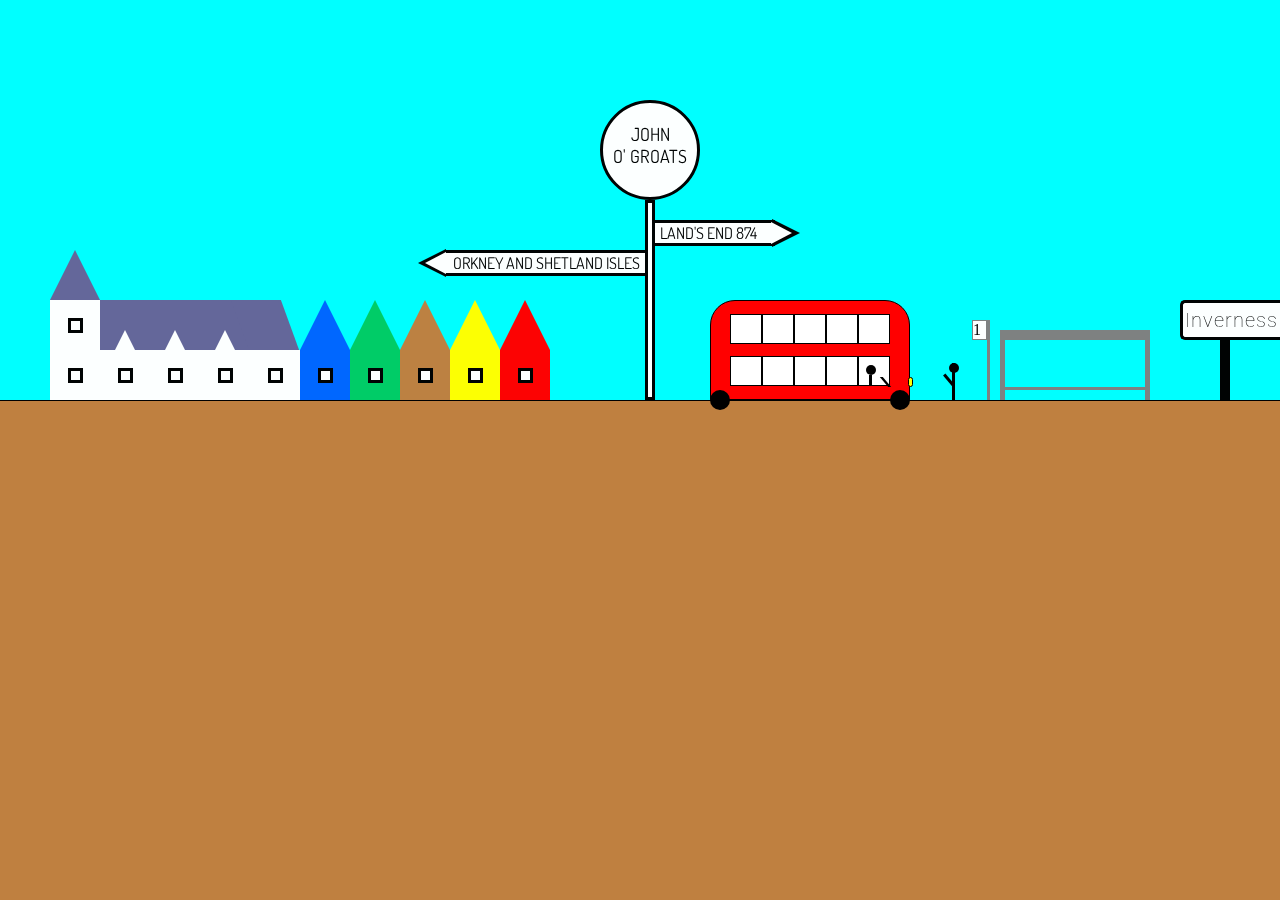
<file: index.html>
<!DOCTYPE html>
<html lang="en">

<head>
  <meta charset="UTF-8">
  <meta http-equiv="X-UA-Compatible" content="IE=edge">
  <meta name="viewport" content="width=device-width, initial-scale=1.0">
  <title>John O' Groats to Land's End</title>
  <link rel="preconnect" href="https://fonts.googleapis.com">
  <link rel="preconnect" href="https://fonts.gstatic.com" crossorigin>
  <link
    href="https://fonts.googleapis.com/css2?family=Ballet&family=Cinzel&family=Dosis:wght@500&family=Comic+Neue:ital,wght@1,700&family=Roboto&display=swap"
    rel="stylesheet">
  <link rel="shortcut icon" href="assets/images/favicon.ico">
  <link rel="stylesheet" href="styles.css" />
  <link rel="stylesheet" href="/bus/bus.css" />
  <link rel="stylesheet" href="/johnOGroats/johnOGroats.css" />
  <link rel="stylesheet" href="/inverness/inverness.css" />
  <link rel="stylesheet" href="/benNevis/benNevis.css" />
  <link rel="stylesheet" href="/balmoral/balmoral.css" />
  <link rel="stylesheet" href="/balmoral/flag.css" />
  <link rel="stylesheet" href="/scottishVillage/scottishVillage.css" />
  <link rel="stylesheet" href="/edinburgh/edinburgh.css" />
  <link rel="stylesheet" href="/edinburgh/sunset.css" />
  <link rel="stylesheet" href="/englishBorders/englishBorders.css" />
</head>

<body class="whole-page">
  <div class="landscape-top"></div>
  <div class="whole-scene" id="whole-scene">
  </div>
  <div class="landscape-bottom"></div>
  <script>
    var wholeScene = document.getElementById("whole-scene");

    fetch("./bus/bus.html").then(value => value.text())
      .then(data => {
        wholeScene.insertAdjacentHTML("afterend", data);
      });

    Promise.all([
      fetch("./johnOGroats/johnOGroats.html").then(value => value.text()),
      fetch("./inverness/inverness.html").then(value => value.text()),
      fetch("./benNevis/benNevis.html").then(value => value.text()),
      fetch("./balmoral/balmoral.html").then(value => value.text()),
      fetch("./balmoral/flag.html").then(value => value.text()),
      fetch("./scottishVillage/scottishVillage.html").then(value => value.text()),
      fetch("./edinburgh/edinburgh.html").then(value => value.text()),
      fetch("./edinburgh/sunset.html").then(value => value.text()),
      fetch("./englishBorders/englishBorders.html").then(value => value.text())
    ]).then(([johnOGroats, inverness, benNevis, balmoral, flag, scottishVillage, edinburgh, sunset, englishBorders
    ]) => {
      return [
        johnOGroats, inverness, benNevis, balmoral, flag, scottishVillage, edinburgh, sunset, englishBorders
      ]
    })
      .then(items => {
        items.forEach(item => {
          wholeScene.insertAdjacentHTML("beforeend", item);
        });
      })
      .catch((err) => {
        console.log(err);
      });
  </script>
</body>

</html>
</file>
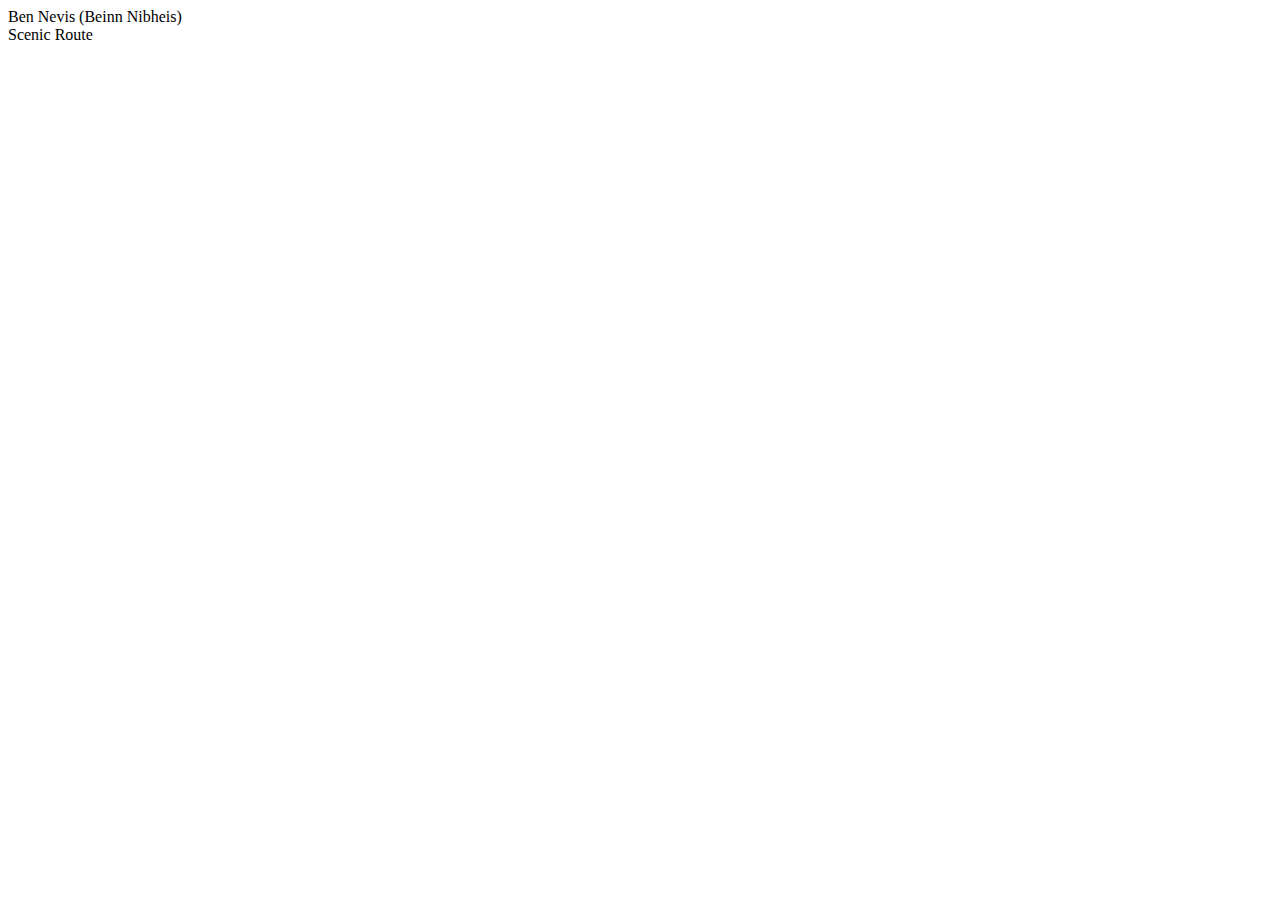
<file: benNevis/benNevis.html>
<body>
  <div class="ben-nevis-outer">
    <div class="person-bn person-bn1">
      <div class="head"></div>
      <div class="body"></div>
      <div class="arm arm-bn wave"></div>
      <div class="arm arm2 wave2"></div>
    </div> 
    <div class="person-bn person-bn2">
      <div class="head"></div>
      <div class="body"></div>
      <div class="arm arm-bn"></div>
      <div class="arm arm2"></div>
    </div> 
    <div class="person-bn person-bn3">
      <div class="head"></div>
      <div class="body"></div>
      <div class="arm arm-bn"></div>
      <div class="arm arm2"></div>
    </div> 
      <div class="ben-nevis-inner2"></div>  
      <div class="ben-nevis-inner1"></div>
      <div class="ben-nevis-inner3">
        <div class="ben-nevis-text">
        Ben Nevis 
          (Beinn Nibheis)
      </div>
      </div>  
      <div class="scenic-signpost-outer signpost-outer">
        <div class="signpost scenic-signpost-top signpost-top">Scenic Route</div>
        <div class="sign-arrow-top scenic-sign-arrow-top"></div>
        <div class="sign-arrow-bottom scenic-sign-arrow-bottom"></div>
        <div class="scenic-sp-triangle-right sp-triangle-right">
          <div class="sp-inner-triangle scenic-sp-inner-triangle"></div>
        </div>
        <div class="scenic-signpost scenic-signpost-bottom signpost-bottom"></div>
      </div> 
    </div>  
</body>
</file>
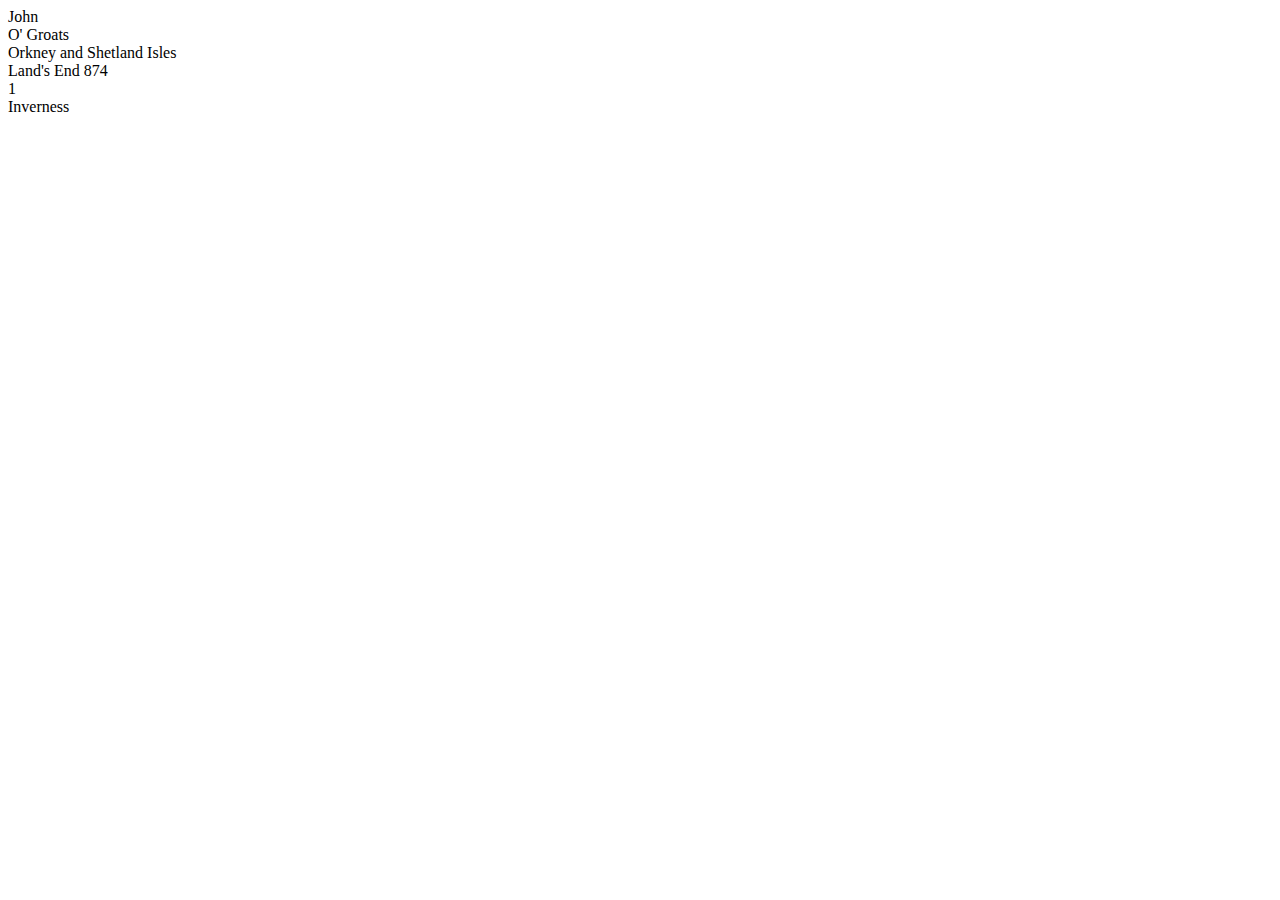
<file: johnOGroats/johnOGroats.html>
<body>
  <div class="john-o-groats">
       <div class="jog-0-row">
         <div class="jog-triangle-grey"></div>
         <div></div>
         <div></div>
         <div></div>
         <div></div>
         <div></div>
         <div></div>
         <div></div>
         <div></div>
         <div></div>
         <div></div>
       </div>
       <div class="jog-1-row">
         <div class="jog-white"><div class="jog-window"></div></div>
         <div class="jog-grey">
           <div class="jog-inner-triangle"><div class="jog-small-triangle"></div></div>           
         </div>
         <div class="jog-grey">
           <div class="jog-inner-triangle"><div class="jog-small-triangle"></div></div> 
         </div>
         <div class="jog-grey">
           <div class="jog-inner-triangle"><div class="jog-small-triangle"></div></div> 
         </div>
         <div class="jog-side-grey"></div>
         <div class="jog-triangle-blue"></div>
         <div class="jog-triangle-green"></div>
         <div class="jog-triangle-brown"></div>
         <div class="jog-triangle-yellow"></div>
         <div class="jog-triangle-red"></div>
       </div>
       <div class="jog-2-row">
         <div class="jog-white"><div class="jog-window"></div></div>
         <div class="jog-white"><div class="jog-window"></div></div>
         <div class="jog-white"><div class="jog-window"></div></div>
         <div class="jog-white"><div class="jog-window"></div></div>
         <div class="jog-white"><div class="jog-window"></div></div>
         <div class="jog-blue"><div class="jog-window"></div></div>
         <div class="jog-green"><div class="jog-window"></div></div>
         <div class="jog-brown"><div class="jog-window"></div></div>
         <div class="jog-yellow"><div class="jog-window"></div></div>
         <div class="jog-red"><div class="jog-window"></div></div>
       </div>
     </div>
  
  <div class="final-sign-post">
    <div class="final-sign-post-circle">
      <div>John</div> 
      <div>O' Groats</div>
    </div>
    <div class="final-sign-post-pole"></div>
    <div class="final-sign-post-left">Orkney and Shetland Isles</div>
    <div class="final-sign-post-triangle-left">
      <div class="final-sp-inner-triangle-left"></div>
    </div>
    <div class="final-sign-post-right">Land's End 874</div>
    <div class="final-sign-post-triangle-right">
      <div class="final-sp-inner-triangle-right"></div>
    </div>
  </div> 
  
  <div class="busstop-outer"> 
    <div class="busstop-top">
      <div class="bustop-seat"></div>
    </div>
    <div class="busstop-pole"></div>
    <div class="busstop-sign">1</div>
  </div>
  
  <div class="inverness-signpost-outer signpost-outer">
    <div class="signpost signpost-top inverness-signpost-top">Inverness</div>
    <div class="sign-arrow-top inverness-sign-arrow-top"></div>
    <div class="sign-arrow-bottom inverness-sign-arrow-bottom"></div>
    <div class="sp-triangle-right inverness-triangle-right">
      <div class="sp-inner-triangle"></div>
    </div>
    <div class="signpost signpost-bottom inverness-signpost-bottom"></div>
  </div> 

</body>
</file>
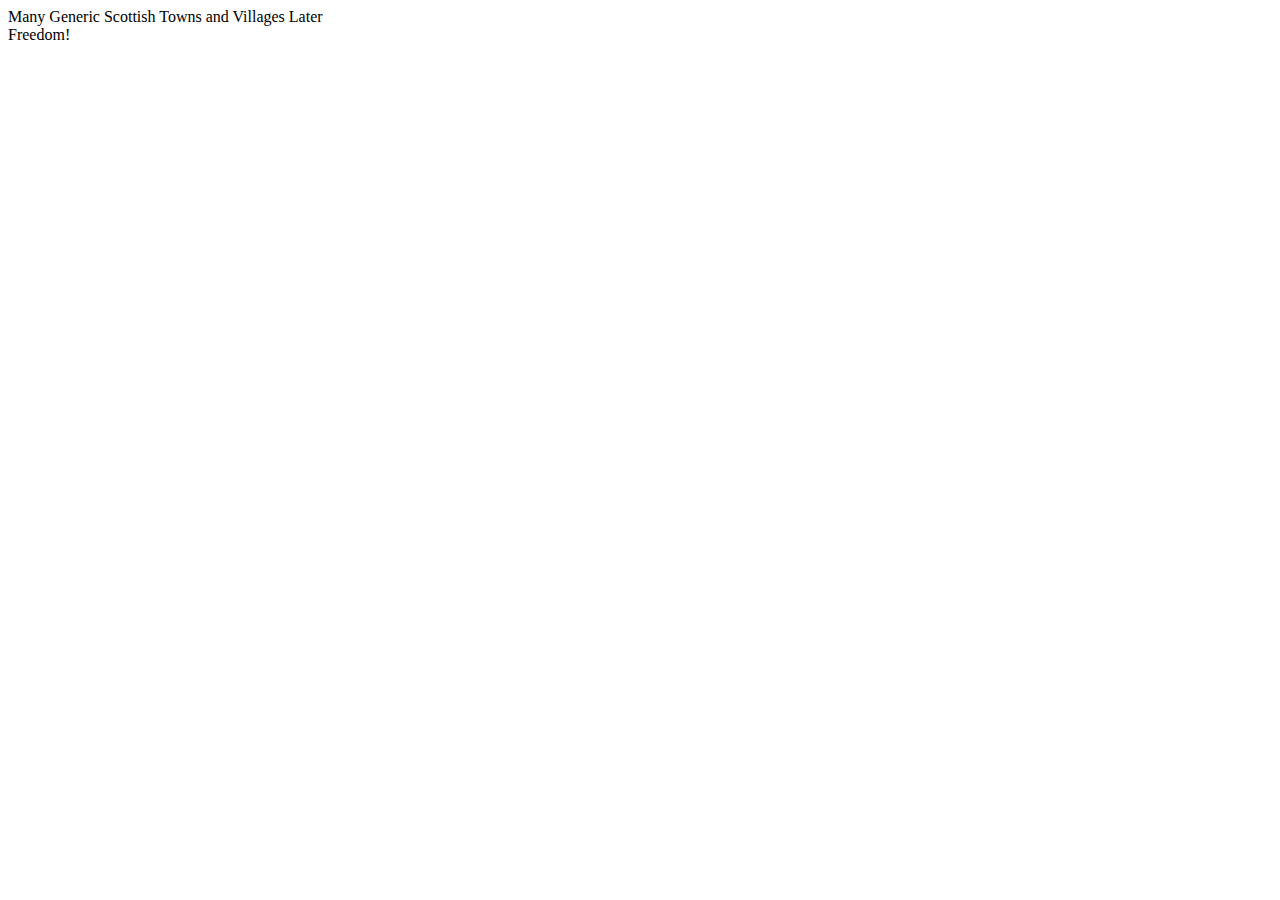
<file: scottishVillage/scottishVillage.html>
<body>
  <div class="sv-signpost-outer signpost-outer">
    <div class="signpost sv-signpost-top signpost-top">Many Generic Scottish Towns and Villages Later</div>
    <div class="sign-arrow-top sv-sign-arrow-top"></div>
    <div class="sign-arrow-bottom sv-sign-arrow-bottom"></div>
    <div class="sv-sp-triangle-right sp-triangle-right">
      <div class="sp-inner-triangle"></div>
    </div>
    <div class="sv-signpost sv-signpost-bottom signpost-bottom"></div>
  </div>
  <div class="scottish-village-outer">
    <div class="scottish-chimneys">
      <div class="scottish-chimney"></div>
      <div class="scottish-chimney"></div>
      <div class="scottish-chimney"></div>
      <div class="scottish-chimney scottish-chimney-white"></div>
    </div>
    <div class="scottish-houses">
      <div class="scottish-house-1">
        <div class="scottish-roof-1"></div>
        <div class="scotiish-windows">
          <div class="scottish-house-window"></div>
          <div class="scottish-house-window"></div>
        </div>
        <div class="scottish-house-doors">
          <div class="scottish-house-door-1"></div>
        </div>
      </div>
      <div class="scottish-house-2">
        <div class="scottish-roof-2"></div>
        <div class="scotiish-windows">
          <div class="scottish-house-window"></div>
          <div class="scottish-house-window"></div>
        </div>
        <div class="scottish-house-doors">
          <div class="scottish-house-door-2"></div>
        </div>
      </div>
      <div class="scottish-house-3">
        <div class="scottish-roof-3"></div>
        <div class="scotiish-windows">
          <div class="scottish-house-window"></div>
          <div class="scottish-house-window"></div>
        </div>
        <div class="scottish-house-doors">
          <div class="scottish-house-door-3"></div>
        </div>
      </div>
    </div>    
    
  </div>
  
  <div class="braveheart-outer">
    <div class="braveheart-head-and-neck">
      <div class="braveheart-hair"></div>
      <div class="braveheart-face"></div>
      <div class="braveheart-blue-face"></div>
      <div class="braveheart-neck"></div>
      <div class="braveheart-mouth"></div>
      <div class="braveheart-nose"></div>
      <div class="braveheart-eye-left"></div>
      <div class="braveheart-eye-right"></div>
      <div class="quarter-ellipse vertical-tartan-gradient"></div>
      <div class="quarter-ellipse horizontal-tartan-gradient"></div>
      <div class="side-scarf vertical-tartan-gradient"></div>
      <div class="side-scarf horizontal-tartan-gradient"></div>
      <div class="braveheart-arm-right"></div>
      <div class="braveheart-lower-arm-right"></div>
      <div class="braveheart-sword">
        <div class="braveheart-sword-handle"></div>
        <div class="braveheart-sword-blade"></div>
        <div class="braveheart-blade-point"></div>
      </div>
      <div class="braveheart-arm-left"></div>
      <div class="braveheart-lower-arm-left"></div>
      <div class="braveheart-sheild"></div>        
    </div> 
    <div class="braveheart-body-top">
      <div class="braveheart-top-detail"></div>
      <div class="braveheart-top-detail"></div>
      <div class="braveheart-top-detail"></div>
      <div class="braveheart-top-detail"></div>
      <div class="braveheart-top-detail"></div>
      <div class="braveheart-top-detail"></div>
      <div class="braveheart-top-detail"></div>
      <div class="braveheart-top-detail"></div>
      <div class="braveheart-top-detail"></div>
      <div class="braveheart-top-detail"></div>
      <div class="braveheart-top-detail"></div>
      <div class="braveheart-top-detail"></div>
      <div class="braveheart-top-detail"></div>
      <div class="braveheart-top-detail"></div>
      <div class="braveheart-top-detail"></div>
      <div class="braveheart-top-detail"></div>
    </div>
    <div class="braveheart-body-bottom">
      <div class="tartan-v vertical-tartan-gradient"></div>
      <div class="tartan-h horizontal-tartan-gradient"></div>
    </div>
    <div class="braveheart-legs">
      <div class="braveheart-left-leg"></div>
      <div class="braveheart-right-leg"></div>  
      <div class="braveheart-left-shoe"></div>
      <div class="braveheart-right-shoe"></div>
    </div>
      
  </div>
  <div class="bubble braveheart-speech">Freedom!</div>
  
  
</body>
</file>
<file: styles.css>
html {
    box-sizing: border-box;
}
*,
*::before,
*::after {
    box-sizing: inherit;
}

@keyframes drive { from{ left: 20px; } }
@keyframes walk { 0% {left: 945px;} 100% {left: 895px;} } 
@keyframes whole-scene-move { 100% { transform: translate(-6000px); } }
@keyframes drive-off { 100% { transform: translate(150px); } }


:root {
/*   animation timings -------------*/
  --whole-scene-move-sec: 60s;
  
/*   colors -------------*/
  --brown: #bf8040;
  --blue: #00ffff;
  --mid-blue: #0066ff;
  --red: red;
  --orange-red: #e63900;
  --gold: goldenrod;
  --yellow: yellow;
  --green1: #009933;
  --green2: #00b33c;
  --green3: #00802b;
  --green4: #006622;
  --green5: #00cc66;
  --white: white;
  --black: black;
  --mid-grey: #666699;
  --stone1: #9494b8;
  --stone2: #5c5c8a;
  --stone3: #b3b3cc;
  --stone4: #c2c2d6;
  --khaki: #666633;--brown6: #E1B49D;
  --brown5: #C8906F;
  --brown3: #B67E5D;
  --brown4: #B67E5B;   
  --brown2: #AB7656;   
  --brown7: #98644C;
  --brown13: rgb(127, 85, 72);  
  --brown8: #7A564A;
  --brown9: #7A564B;
  --brown10: #3E2B25;
  --brown11: #3E2925;
  --brown12: #3D2C25;
  --dark-brown: #4d2600;
  --pink: pink;
  --grey-black: #3d3d5c;
  --dark-tartan: rgba(85,107,47, 1);
  --light-tartan: rgba(189,183,107, 1);
  --medium1-tartan: rgba(128,128,0, 0.5);
  --medium2-tartan: rgba(160,82,45, 1);
  --flesh: Tan;
  --face-paint-blue: DodgerBlue;
  --silver: Silver;
  --lightslategrey: 	lightslategrey;
  --light-grey: gainsboro;
  --regular-grey: grey;
  --sea-green: mediumaquamarine;
  --teal: teal;
  --dark-sea-green: DarkSeaGreen;
  --edinburgh-stone2: #a88d3b;
  --edinburgh-stone3: #947e3d;  
  --edinburgh-clock-height: 300px;
  --calton-hill-height: 150px;
  --national-monument-height: 100px;
  --nelson-monument-height: 200px;
  --dugald-stewart-height: 150px;
  
/*   fonts ---------------*/
  --fsp-font: 'Dosis', sans-serif;
  --ben-nevis-font: 'Cinzel', serif;
  --royal-font: 'Ballet', cursive;
  --signpost-font: 'Roboto', sans-serif; 
  --speech-bubble-font: 'Comic Neue', cursive;
  
 /* page dimensions ------*/
  --landscape-top-height: 400px;
  --landscape-bottom-height: 500px;
  --landscape-width: 1350px;
  --scottish-village-height: 150px;
  --braveheart-height: 500px;
  
  /* left values ------*/
  --jog-left: 50px;
  --jog-signpost-left: 600px;
  --bus-stop-left: 1000px;
  --bus-stop-pole-left: 980px;
  --bus-stop-sign-left: 972px;
  --inverness-signpost-left: 1250px;
  --inverness-left: 1350px;
  --kessock-left: 1600px;
  --nessie-left: 1800px;
  --ben-nevis-left: 2130px;
  --balmoral-left: 3250px;
  --deer-left: 3600px;
  --generic-signpost-left: 4100px;
  --scottish-village-left: 4030px;
  --braveheart-left: 4500px;
  --balmoral-flag-left: 3050px;
  --braveheart-speech-left: 4600px;
  --capital-signpost-left: 4800px;
  --edinburgh-sunset-left: 4900px;
  --wte-left: 6500px;
  --night-sky-left: 6700px;
}

.whole-scene {
  top: 0;
  position: absolute;
  animation: whole-scene-move var(--whole-scene-move-sec);
  animation-fill-mode: forwards;
  animation-delay: 8s;
  opacity: 0.99;
  will-change: transform;
}

.landscape-top {
  background-color: var(--blue);
  width: var(--landscape-width);
  width: 100%;
  height: var(--landscape-top-height);
}

.landscape-bottom {
  position: absolute;
  border-top: thin solid black;
  background-color: var(--brown);
  width: var(--landscape-width);
  width: 100%;
  height: var(--landscape-bottom-height);
  z-index: 2;
}

.signpost-outer {
  position: absolute;
}

.signpost {
  position: relative;  
  background-color: var(--white);
  letter-spacing: 1px;
  font-family: var(--signpost-font);
  font-size: 20px;
  font-weight: lighter;
}

.signpost-top {
  border-top: medium solid var(--black);
  border-bottom: medium solid var(--black);
  border-left: medium solid var(--black);
  padding: 5px;
  border-bottom-left-radius: 5px;
  border-top-left-radius: 5px;
}

.sign-arrow-top, .sign-arrow-bottom {
  background-color: var(--black);
  height: 13px;
  width: 7px;
  z-index: 1;
}

.sign-arrow-top { 
  position: absolute;
  top: 7px;
}

.sign-arrow-bottom { 
  position: absolute;
  top: 20px;
}

.sp-triangle-right {
  position: absolute;
	width: 0;
	height: 0;
	border-top: 20px solid transparent;
	border-left: 15px solid var(--black);
	border-bottom: 20px solid transparent;
}

.sp-inner-triangle {
  position: relative;
  top: -17px;
  left: -16px;
  width: 0;
  height: 0;
  border-top: 17px solid transparent;
  border-left: 14px solid var(--white);
  border-bottom: 17px solid transparent;    
}

.signpost-bottom {
  position: relative;  
  border: thin solid var(--black);
  width: 10px;
  right: 30px;
  background-color: var(--black);
}

.bubble {
  position: relative;
  background: var(--white);
  border-radius: 100%;
  font-family: var(--speech-bubble-font);
}

.bubble::after {
  content: '';
  position: absolute;
  bottom: 0;
  left: 50%;
  width: 0;
  height: 0;
  border: 10px solid transparent;
  border-top-color: var(--white);
  border-bottom: 0;
  margin-left: -13px;
  margin-bottom: -9px;
}

 .arm {
  position: absolute;
  height: 15px;
  width: 10px;
  top: 70px;
  border-right: medium solid black;
  transform-origin: bottom right;
}
</file>
<file: bus/bus.css>
html {
    box-sizing: border-box;
}
*,
*::before,
*::after {
    box-sizing: inherit;
}

 @keyframes go-upstairs { 
   0% {opacity: 0}  
   100% {opacity: 1}  
}

.person-on-bus {
  position: relative;
  opacity: 0;
  animation: go-upstairs 1s 6s forwards;
}

.person {
  position: absolute;
  left: 945px;
  top: 300px;
  animation: walk 1.5s 5s 1 forwards;
}

.head-on-bus {
  position: relative;
  background-color: black;
  height: 10px;
  width: 10px;
  top: 5px;
  border-radius: 30px;
  left: 10px;
}

.body-on-bus {
  position: relative;
  height: 15px;
  width: 10px;
  top: 4px;
  left: 6px; 
  border-right: medium solid black;
}

.head {
  position: absolute;
  background-color: black;
  height: 10px;
  width: 10px;
  border-radius: 30px;
  top: 63px;
  left: 4px;
}

.body {
  position: absolute;
  height: 37px;
  width: 10px;
  top: 63px;
  left: 0;
  border-right: medium solid black;
}

 @keyframes wave { 
   0% {transform: rotate(-40deg)}  
   50% {transform: rotate(-60deg)} 
   100% {transform: rotate(-40deg)}  
}

.arm1 {
  transform: rotate(-40deg);
  animation: wave 1s;
  animation-iteration-count: 5;
}

.bus {
  background-color: #FF0000;
  border: thin solid black;
  height: 100px;
  width: 200px;
  margin: 0 auto;
  display: flex;
  flex-direction: column;
  justify-content: space-evenly;
  align-items: center;
  border-top-right-radius: 25px;
  border-top-left-radius: 25px;
}

.outer-bus {
  position: absolute;
  width: 200px;
  margin-left: 10px;
  animation: drive 5s linear;  
  left: 700px;
  top: 300px;
  z-index: 3;
}

.outer-bus-second-animation {
  animation: drive-off 1s linear 7.5s;
  animation-fill-mode: forwards;
}

.windows {
  background-color: white;
  height: 30px;
  width: 160px;
  display: flex;
}

.window {
  border: thin solid black;
  width: 35px;
}

.wheel {
  background-color: black;
  height: 20px;
  width: 20px;
  border-radius: 30px;
  position: absolute;
  bottom: -10px;
}

.one { right: 0; }
.two { left: 0; }

.driverSeat {
  position: relative;
}

.driver {
  background-color: black;
  border-radius: 30px;
  height: 10px;
  width: 10px;
  position: absolute;
  left: 7px;
  top: 8px;
}

.line {
  position: absolute;
  left: 50%;
  bottom: 0;
  border-left: 3px solid black;
  margin-left: -5px;
  height: 10px;
}

.steering {
  position: absolute;
	width: 50px;
	height: 10px;
	transform: skew(40deg);
  border-left: medium solid black;
  left: 25px;
  top: 20px;
}

.light {
  background-color: yellow;
  border-radius: 30px;
  border: thin solid black;
  height: 10px;
  width: 5px;
  position: absolute;
  right: -3px;
  bottom: 13px;
}
</file>
<file: johnOGroats/johnOGroats.css>
body {
  margin: 0;
}

.john-o-groats {
  position: absolute;
  display: flex;
  flex-direction: column;
  width: 500px;  
  left: var(--jog-left);
  top: 250px;
}

.jog-1-row, .jog-2-row, .jog-0-row {
  height: 50px;
  display: flex;
  flex-direction: row;
}

.jog-white, .jog-blue, .jog-green, .jog-brown, .jog-yellow, .jog-red, .jog-grey {
  width: 50px;
}

.jog-0-row div, .jog-1-row div, .jog-2-row div {
  display: flex;
  justify-content: center;
  align-items: center;
}

.jog-white { background-color: var(--white); }
.jog-blue { background-color: var(--mid-blue); }
.jog-green { background-color: var(--green5); }
.jog-brown { background-color: var(--brown); }
.jog-yellow { background-color: var(--yellow); }
.jog-red { background-color: var(--red); }
.jog-grey { background-color: var(--mid-grey); }

.jog-window {
  width: 15px;
  height: 15px;
  background-color: var(--white);
  border: medium solid var(--black);
}

div[class*="jog-triangle-"]{
  width: 0;
	height: 0;
	border-left: 25px solid transparent;
	border-right: 25px solid transparent;
}

.jog-triangle-blue { border-bottom: 50px solid var(--mid-blue); }
.jog-triangle-green { border-bottom: 50px solid var(--green5); }
.jog-triangle-brown { border-bottom: 50px solid var(--brown); }
.jog-triangle-yellow { border-bottom: 50px solid var(--yellow); }
.jog-triangle-red { border-bottom: 50px solid var(--red); }
.jog-triangle-grey { border-bottom: 50px solid var(--mid-grey); }

.jog-side-grey {
	width: 50px;
	height: 50px;
	transform: skew(20deg) translate(-10px);
	background: var(--mid-grey);
}

.jog-inner-triangle {
  height: 100%;
  position: relative;
}

.jog-small-triangle {
  position: absolute;
  width: 0;
	height: 0;
	border-left: 10px solid transparent;
	border-right: 10px solid transparent;
  border-bottom: 20px solid var(--white);
  bottom: 0;
}

.final-sign-post {
  position: absolute;
  left: var(--jog-signpost-left);
  top: 100px;
  font-family: var(--fsp-font);
  text-transform: uppercase;
}

.final-sign-post-circle {
  border-radius: 60px;
  border: medium solid var(--black);
  background-color: var(--white);
  width: 100px;  
  height: 100px;
  font-size: 18px;
  text-align: center;
  padding-top: 20px;
}

.final-sign-post-pole {
  position: absolute;
  border: medium solid var(--black);
  width: 10px;
  height: 200px;
  background-color: var(--white);
  left: 45px; /* half width of circle - 5*/
}

.final-sign-post-right {
  position: absolute;
  background-color: var(--white);
  border-top: medium solid var(--black);
  border-bottom: medium solid var(--black);
  width: 120px;
  left: 55px;
  top: 120px;
  padding-left: 5px;
}

.final-sign-post-left {
  position: absolute;
  background-color: var(--white);
  border-top: medium solid var(--black);
  border-bottom: medium solid var(--black);
  width: 200px;
  left: -155px;
  top: 150px;
  text-align: right;
  padding-right: 5px;
}

.final-sign-post-triangle-left {
  position: absolute;
	width: 0;
	height: 0;
	border-top: 14px solid transparent;
	border-right: 28px solid var(--black);
	border-bottom: 14px solid transparent;
  left: -182px;
  top: 149px;
}

.final-sp-inner-triangle-left {
  position: relative;
  top: -11px;
  left: 7px;
  width: 0;
  height: 0;
  border-top: 11.5px solid transparent;
  border-right: 21px solid var(--white);
  border-bottom: 11.5px solid transparent; 
}

.final-sign-post-triangle-right {
  position: absolute;
	width: 0;
	height: 0;
	border-top: 14px solid transparent;
	border-left: 28px solid var(--black);
	border-bottom: 14px solid transparent;
  left: 172px;
  top: 119px;
}

.final-sp-inner-triangle-right {
  position: relative;
    top: -11px;
    left: -29px;
    width: 0;
    height: 0;
    border-top: 11.5px solid transparent;
    border-left: 21px solid var(--white);
    border-bottom: 11.5px solid transparent; 
}



/* bus stop */
.busstop-top {
  border-top: 10px solid grey;
  border-right: 5px solid grey;
  border-left: 5px solid grey;
  position: absolute;
  left: var(--bus-stop-left);
  height: 70px;
  width: 150px;
  top: 330px;
}

.busstop-pole {
  position: absolute;
  border-right: medium solid grey;
  width: 10px;
  height: 80px;
  left: var(--bus-stop-pole-left);
  top: 320px;
}

.busstop-sign {
  position: absolute;
  border: thin solid grey;
  background-color: white;
  width: 15px;
  height: 20px;
  left: var(--bus-stop-sign-left);
  top: 320px;
}

.bustop-seat {
  border-bottom: medium solid grey;
  position: absolute;
  height: 50px;
  width: 100%;
}


/* sign post */

.inverness-signpost-outer {
  left: var(--inverness-signpost-left);
  top: 300px;
}

.inverness-signpost-top {
  right: 70px;
  padding-left: 2px;
  width: 112px;
}

.inverness-sign-arrow-top { 
  transform: skew(30deg) translate(37px); 
}

.inverness-sign-arrow-bottom { 
  transform: skew(-30deg) translate(37px); 
}

.inverness-triangle-right {
  right: 55px;
  top: 0;
}

.inverness-signpost-bottom {
  height: 70px;
}
</file>
<file: inverness/inverness.css>
html {
    box-sizing: border-box;
}
*,
*::before,
*::after {
    box-sizing: inherit;
}

:root {
  --bridge-outer-width: 400px;
  --bridge-outer-height: 100px;
  --bridge-central-width: calc(var(--bridge-outer-width) / 2);
  --bridge-bottom-height: calc(var(--bridge-outer-height) / 4);
  --bridge-central-left: calc(var(--bridge-central-width) / 2 );
  --kessock-large-cable-height: 63px;
  --kessock-large-cable-width: 40px;
  --kessock-large-cable-top: 14px;
  --kessock-medium-cable-height: 50px;
  --kessock-medium-cable-width: 80px;
  --kessock-medium-cable-top: 28px;
  --kessock-small-cable-height: 35px;
  --kessock-small-cable-width:120px;
  --kessock-small-cable-top: 43px;
  --nessie-outer-height: 150px;
  --lochness-height: 50px;
  --inverness-city-outer-height: 250px;
}

.inverness-city-outer {
  position: absolute;
  top: calc(var(--landscape-top-height) - var(--inverness-city-outer-height));
  height: var(--inverness-city-outer-height);
  width: 300px;
  left: var(--inverness-left); 
}

.inverness-tower-1, .inverness-tower-1-top,
.inverness-tower-1-bottom, .inverness-tower-2,
.inverness-tower-2-top, .inverness-tower-2-bottom {
  position: absolute;
}

.inverness-tower-1 {  
  left: 0;
  bottom: 0;
  width: 50px;
  height: 200px;
}

.inverness-tower-1-top, .inverness-tower-2-top {
  width: 0;
	height: 0;
}

.inverness-tower-1-top {  
	border-left: 25px solid transparent;
	border-right: 25px solid transparent;
	border-bottom: 50px solid var(--stone2);
  top: 30px;
}

.inverness-tower-1-bottom, .inverness-tower-2-bottom {
  display: flex;
  flex-direction: column;
  justify-content: space-evenly;
  align-items: center; 
  background-color: var(--stone1);
}

.inverness-tower-1-bottom { 
  width: 50px;
  height: 120px;
  top: 80px;  
}

div[class*="-bottom-window"] {
  background-color: var(--white);
  border: medium solid black;
  width: 10px;
}

.inverness-tower-1-bottom-window { height: 10px; }
.inverness-tower-2-bottom-window { height: 20px; }

div[class*="inverness-building-"] {
  justify-content: space-evenly;
  align-items: center;
  display: flex;
  position: absolute;
}

.inverness-building-1 {  
  left: 50px;
  width: 100px;
  bottom: 0;
  height: 50px;
  background-color: var(--stone4);
}

.inverness-building-2 {
  left: 150px;
  bottom: 0;
  width: 80px;
  height: 60px;
  background-color: var(--stone3);  
  flex-direction: column;
}

.inverness-tower-2 {
  left: 230px;
  bottom: 0;
  width: 70px;
  height: 250px;
}

.inverness-tower-2-top {
	border-left: 35px solid transparent;
	border-right: 35px solid transparent;
	border-bottom: 100px solid var(--stone2);
  top: 0px;
}

.inverness-tower-2-bottom {
  width: 70px;
  height: 150px;
  top: 100px;
}

.kessock-bridge-outer {
  position: absolute;
  width: var(--bridge-outer-width);
  height: var(--bridge-outer-height);
  top: calc(var(--landscape-top-height) - var(--bridge-outer-height));
  z-index: 1;
  left: var(--kessock-left);
}

.kessock-bridge-central {
  position: absolute;
  width: var(--bridge-central-width);
  left: var(--bridge-central-left);
  height: var(--bridge-outer-height);
  border-right: medium solid var(--mid-grey);
  border-left: medium solid var(--mid-grey);
}

.kessock-bridge-bottom {
  position: absolute;
  border-top: thick solid var(--mid-grey);
  width: var(--bridge-outer-width);
  height: var(--bridge-bottom-height);
  top: calc((var(--bridge-outer-height) / 4) * 3);
}

div[class*="kessock-bridge-top-"] {
  position: absolute;
  border-left: thin solid grey;
  height: 126px;
  width: 200px;
}

.kessock-bridge-top-triangle-1-1 {
  transform: translate(10px, 54px) rotate(52deg);
}

/* first slope of 2nd triangle */
.kessock-bridge-top-triangle-1-2 {
  transform: translate(210px, 54px) rotate(52deg);
}

.kessock-bridge-top-triangle-2-1 {
  transform: translate(-12px, 54px) rotate(128deg);
}

.kessock-bridge-top-triangle-2-2 {
  transform: translate(190px, 54px) rotate(128deg);
}

div[class*="kessock-cable-"] {
  position: absolute;
  border-right: thin solid grey;
  border-left: thin solid grey;
}

div[class*="kessock-cable-large-"] {
  width: var(--kessock-large-cable-width);
  height: var(--kessock-large-cable-height);
  top: var(--kessock-large-cable-top);
}

div[class*="kessock-cable-medium-"] {
  width: var(--kessock-medium-cable-width);
  height: var(--kessock-medium-cable-height);
  top: var(--kessock-medium-cable-top);
}

div[class*="kessock-cable-small-"] {
  width: var(--kessock-small-cable-width);
  height: var(--kessock-small-cable-height);
  top: var(--kessock-small-cable-top);
}

.kessock-cable-large-1 { left: 80px; }
.kessock-cable-medium-1 { left: 60px; }
.kessock-cable-small-1 { left: 40px; }
.kessock-cable-large-2 { left: 280px; }
.kessock-cable-medium-2 { left: 260px; }
.kessock-cable-small-2 { left: 240px; }

/* nessie */

@keyframes nessie-rise  {
  50% { transform: translate(0, calc(var(--nessie-outer-height) - calc(var(--nessie-outer-height) * 2))); }
  60% { transform: translate(0, calc(var(--nessie-outer-height) - calc(var(--nessie-outer-height) * 2))); }
  90% { transform: translate(0); }
  100% { transform: translate(0); }
}

.nessie-outer {
  position: relative;
  top: var(--landscape-top-height);
  z-index: -1;
  animation: nessie-rise 10s infinite ease-in-out;
  left: var(--nessie-left);
}

div[class*="nessie-body-"] {
  position: absolute;
  background-color: var(--green3);
}

.nessie-body-head {  
  border-radius: 30px;
  width: 25px;
  height: 20px;
  top: 0;
  left: 0;
}

.nessie-body-neck {
  width: 10px;
  height: 140px;
  top: 10px;
  left: 15px;
}

.nessie-body-bump-1 {
  width: 70px;
  height: 40px;
  top: 110px;
  left: 45px;
  border-top-right-radius: 40px;
  border-top-left-radius: 40px;
}

.nessie-bump-1-inside {
  position: absolute;
  width: 50px;
  height: 30px;
  top: 10px;
  left: 10px;
  border-top-right-radius: 30px;
  border-top-left-radius: 30px;
  background-color: var(--blue);
}

.nessie-body-bump-2 {
  width: 60px;
  height: 30px;
  top: 120px;
  left: 145px;
  border-top-right-radius: 30px;
  border-top-left-radius: 30px;
}

.nessie-bump-2-inside {
  position: absolute;
  width: 40px;
  height: 20px;
  top: 10px;
  left: 10px;
  border-top-right-radius: 20px;
  border-top-left-radius: 20px;
  background-color: var(--blue);
}

.nessie-body-tail {
  width: 60px;
  height: 30px;
  top: 120px;
  left: 230px;
  border-top-right-radius: 30px;
  border-top-left-radius: 30px;
}

.nessie-bump-tail-inside {
  position: absolute;
  width: 60px;
  height: 30px;
  top: 0px;
  left: 10px;
  border-top-left-radius: 30px;
  background-color: var(--blue);
}
</file>
<file: benNevis/benNevis.css>
html {
    box-sizing: border-box;
}
*,
*::before,
*::after {
    box-sizing: inherit;
}

:root {
  --ben-nevis-height: 250px;
}

.ben-nevis-outer {
  position: absolute;
  top: calc(var(--landscape-top-height) - var(--ben-nevis-height));
  height: 250px;
  left: var(--ben-nevis-left);
  width: 800px; 
}

.ben-nevis-inner1 {
  position: relative;
  height: 250px;
  width: 500px;
  background-image: linear-gradient(
      50deg,
      var(--stone1) 50%,
      var(--grey-black) 100%
    );
  border-radius: 16% 80% 10% 10% / 32% 93% 1% 1%;
  left: 300px;
  top: -150px;
}

.ben-nevis-inner2 {
  position: relative;
  height: 150px;
  width: 400px;
  background-image: linear-gradient(
      50deg,
      var(--green5) 50%,
      var(--green3) 100%
    );
  border-radius: 73% 36% 10% 10% / 100% 93% 1% 1% ;
  top: 100px;
  z-index: 3;
  border: thin solid var(--green4);
}

.ben-nevis-inner3 {
  position: absolute;
  height: 180px;
  width: 600px;
  background-image: linear-gradient(
      90deg,
      var(--green5) 50%,
      var(--green4) 100%
    );
  border-radius: 74% 66% 10% 10% / 98% 100% 1% 0%;
  top: 70px;
  left: 200px;
  z-index: 2;
}

.ben-nevis-text {
  width: 200px;
  height: 100px;
  position: absolute;
  top: 80px;
  left: 200px;
  z-index: 6;
  font-family: var(--ben-nevis-font);
  color: var(--white);
  text-align: center;
  font-size: 24px;
}

.person-bn {
  position: absolute;
  z-index: 10;
}

.person-bn1 { left: 345px; top: -90px; }
.person-bn2 { left: 55px; top: 57px; animation: climb-bn 15s infinite; }
.person-bn3 { left: 25px; top: 75px; animation: climb-bn 15s infinite; }

@keyframes wave2 { 
  0% {transform: rotate(40deg)}  
  50% {transform: rotate(60deg)} 
  100% {transform: rotate(40deg)}  
}

.arm-bn {
  transform: rotate(-40deg);
}

.wave {
  animation: wave 1s infinite;
}

.arm2 {
  transform: rotate(40deg);
 }

 .wave2 {
  animation: wave2 1s infinite;
 }

@keyframes climb-bn {
  0% {transform: translateX(0px) translateY(0px)}  
  50% {transform: translateX(200px) translateY(-60px)} 
  100% {transform: translateX(0px) translateY(0px)}
}

/* Signpost */
.scenic-signpost-outer {
  top: 100px;
  left: 900px;
}

.scenic-signpost-top {
  right: 50px;
  padding-left: 5px;
  width: 150px;
  background-color: var(--brown2) !important;
  color: var(--white);
  border-top: medium solid var(--white) !important;
  border-bottom: medium solid var(--white) !important;
  border-left: medium solid var(--white) !important;
}

.scenic-sign-arrow-top { 
  transform: skew(30deg) translate(92px); 
  background-color: var(--white) !important;
}

.scenic-sign-arrow-bottom { 
  transform: skew(-30deg) translate(92px); 
  background-color: var(--white) !important;
}

.scenic-sp-triangle-right {
  right: 36px;
  top: 0;
  border-left: 15px solid var(--white) !important;
}

.scenic-sp-inner-triangle {
  border-left: 14px solid var(--brown2) !important;   
}

.scenic-signpost-bottom {
  height: 120px;
}
</file>
<file: balmoral/balmoral.css>
html {
    box-sizing: border-box;
}
*,
*::before,
*::after {
    box-sizing: inherit;
}

:root {
  --balmoral-outer-height: 250px;
}

.deer-container {
  height: 530px;
  position: absolute;
  overflow: hidden;
  width: 700px;
  top: 110px;
  left: var(--deer-left);
  transform: scale(0.1);
}

.balmoral-outer {
  position: absolute;
  width: 600px;
  height: var(--balmoral-outer-height);
  top: calc(var(--landscape-top-height) - var(--balmoral-outer-height));
  left: var(--balmoral-left);
  display: grid;
  grid-template-columns: repeat(20, auto);
  grid-template-rows: repeat(8, auto);
  z-index: 2;
}

.balmoral-bottom-right {
  grid-column: 11 / span 10;
  grid-row: 8 / span 1;
  background-color: var(--light-grey);
  display: flex;
  flex-direction: column;
}

.balmoral-bottom-right-window {
  border: thin solid var(--regular-grey);
  background-color: var(--white);
  width: 10px;
  height: 10px;
}

.balmoral-bottom-right-top, .balmoral-bottom-right-bottom {
  width: 100%;
  height: 50%;
  display: flex;
  align-items: center;
  justify-content: space-around;
}

.balmoral-bottom-left {
  grid-column: 1 / span 10;
  grid-row: 7 / span 2;
  display: flex;
  justify-content: space-evenly;
  align-items: center;
  flex-direction: column;
}

.balmoral-bottom-left-top {
  border-top-left-radius: 10px;
  background-color: var(--lightslategrey);
  flex-direction: row;
  display: flex;
  justify-content: space-evenly;
  align-items: flex-end;
  height: 100%;
  width: 100%;
}

.balmoral-bottom-left-middle, .balmoral-bottom-left-bottom {
  background-color: var(--light-grey);
  flex-direction: row;
  display: flex;
  justify-content: space-evenly;
  align-items: flex-start;
  height: 100%;
  width: 100%;
}

.balmoral-bottom-right-roof {
  border-top-right-radius: 5px;
  position: relative;
  grid-column: 11 / span 10;
  grid-row: 7 / span 1;
  height: 30%;
  margin-top: 60px;
  background-color: var(--lightslategrey);
}

.balmoral-window-1 {
  background-color: var(--white);
  width: 20px;
  height: 20px;  
  border: thin solid var(--mid-grey);
}

.balmoral-window-triangle {
  width: 0;
	height: 0;
	border-left: 10px solid transparent;
	border-right: 10px solid transparent;
	border-bottom: 20px solid var(--white);
}

.balmoral-tower {
  background-color: var(--light-grey);
  grid-column: 14 / span 4;
  grid-row: 4 / span 5;
  z-index: 1;
  box-shadow: 20px 20px 50px grey;
  display: flex;
  flex-direction: column;
}

.inside-tower {
  height: 100%;
}

.inside-tower-1 {
  display: flex;
  align-items: flex-end;
  background-color: var(--pretend-bos-shadow-blue);
  border-bottom: thin solid grey;
}

.inside-tower-1-roof-1 {
  width: 100%;
  height: 100%;
  background-color: var(--light-grey);
}

.inside-tower-1-roof-2 {
  width: 100%;
  height: 70%;
  background-color: var(--light-grey);
}

.inside-tower-2 {
  background: repeating-linear-gradient(
    to right,
    var(--light-grey),
    var(--light-grey) 2px,
    #b0b0b0 2px,
    #b0b0b0 4px
  );
}

.balmoral-tower-clock-outer {
  border: thin solid var(--mid-grey);
  width: 25px;
  height: 25px;
  margin: 0 auto;
  margin-top: 5px;
}

.balmoral-tower-clock {
  position: relative;
  width: 20px;
  height: 20px;
  background-color: var(--grey-black);
  border-radius: 30px;
  top: -9px;
  left: 2px;
}

.balmoral-clock-vl {
  position: relative;
  border-left: 1px solid white;
  border-bottom: 1px solid white;
  height: 10px;
  width: 10px;
  padding-left: 2px;
  left: 12px;
  z-index: 10;
  top: 4px;
  transform: rotate(30deg);
}

.inside-tower-4, .inside-tower-5 {
  display: flex;
  justify-content: space-around;
  align-items: center;
}

.inside-tower-6 {
  display: flex;
  justify-content: center;
  align-items: flex-end;
}

.balmoral-door {
  width: 10px;
  height: 20px;
  background-color: var(--dark-brown);
}

.balmoral-tower-window {
  padding-top: 5px;
  width: 15px;
  height: 15px;
  border: thin solid black;
  background-color: white;
}

.balmoral-tower-turret-left, .balmoral-tower-turret-right {
  background-color: var(--light-grey);
  box-shadow: 20px 20px 50px grey;
  z-index: 2;
  width: 50%;
}

.balmoral-tower-turret-left {  
  grid-column: 13 / span 2;
  grid-row: 3 / span 3; 
  margin-left: 15px;
}

.balmoral-tower-turret-right {
  grid-column: 17 / span 2;
  grid-row: 3 / span 3;
  margin-left: 10px;
}

.balmoral-tower-turret-right-triangle, .balmoral-tower-turret-left-triangle {
  position: absolute;
  bottom: 0;
	border-left: 14px solid transparent;	
	border-right: 14px solid transparent;
  border-bottom: 28px solid var(--sea-green);
  z-index: 2;
}

.balmoral-tower-turret-right-triangle {
  grid-column: 17 / span 2;
  grid-row: 1 / span 2;
  margin-left: 10px;  
}

.balmoral-tower-turret-left-triangle {  
  grid-column: 13 / span 2;
  grid-row: 1 / span 2;
  margin-left: 15px;
}

.balmoral-steeple {
  background-color: var(--light-grey);
  grid-column: 10 / span 1;
  grid-row: 6 / span 3;
  box-shadow: 20px 20px 50px grey;
  z-index: 1;  
  display: flex;
  flex-direction: column;
  justify-content: space-evenly;
  align-items: center;
}

.balmoral-steeple-top {
  background-color: var(--sea-green);
  grid-column: 10 / span 1;
  grid-row: 4 / span 2;
  border-top-right-radius: 40px;
  border-top-left-radius: 40px;
  box-shadow: 20px 20px 50px grey;
  border: thin solid grey;
}

.steeple-cross-top {
  height: 10px;
  display: flex;
}

.steeple-cross-bottom {
  height: 20px;
  display: flex;
}

.steeple-window {
  width: 10px;
  height: 20px;
  background-color: var(--white);
  border: thin solid var(--mid-grey);
}
  
div[class*="steeple-cross-sq"] {
  width: 10px;  
  background-color: var(--light-grey);
} 

.steeple-cross-sq-tl, .steeple-cross-sq-tr { border-bottom: thin solid black; }
.steeple-cross-sq-bl, .steeple-cross-sq-br { border-top: thin solid black; }
.steeple-cross-sq-bl, .steeple-cross-sq-tl { border-right: thin solid black; }
.steeple-cross-sq-br, .steeple-cross-sq-tr { border-left: thin solid black; }

#deer-wrapper {
    height: 510px;
    width: 763px;
    position: absolute;
    left: 50%;
    bottom: 0;
    transform: translate(-50%, 0);
}

#deer .body {
    position: absolute;
    height: 116px;
    width: 289px;
    background: #C8906F;
    top: 228px;
    left: 266px;
    border-top-right-radius: 78px;
}

#deer .body:after {
    content: "";
    height: 61px;
    position: absolute;
    width: 139px;
    background: #E1B49D;
    bottom: 0;
    left: 59px;
    border-radius: 34px 34px 0 0;
}

#deer .body:before {
    content: "";
    position: absolute;
    /* top: 0; */
    right: 0;
    height: 0;
    width: 0;
    bottom: 0;
    left: 197px;
    border: solid;
    border-width: 0 3px 13px 1px;
    border-color: transparent transparent #E1B49D transparent;
    z-index: 99;
}

#deer .body .bottom {
    position: absolute;
    height: 128px;
    width: 160px;
    background: #C8906F;
    right: -14px;
    top: -12px;
    border-radius: 50%;
}

#deer .bottom:after {
    content: "";
    position: absolute;
    height: 96px;
    width: 108px;
    background: #C8906F;
    border-radius: 50%;
    right: -1px;
    top: 39px;
}

#deer .bottom:before {
    content: "";
    position: absolute;
    height: 122px;
    width: 93px;
    background: #C8906F;
    border-radius: 50%;
    right: -5px;
    top: 20px;
    z-index: 99;
    transform: rotate(6deg);
}

#deer .loin {
    position: absolute;
    top: 220px;
    height: 8px;
    width: 205px;
    background: #B67E5D;
    left: 266px;
    z-index: -1;
    border-top: 1px solid #AB7656;
}

#deer .tail {
    position: absolute;
    top: 279px;
    height: 44px;
    width: 21px;
    right: 180px;
    background: #B67E5B;
    border-radius: 0 0 0 100%;
    transform: rotate(-42deg);
}

#deer .legs .leg {
    position: absolute;
}

#deer .legs .leg-1,
#deer .legs .leg-2 {
    background: #c8906f;
}

@keyframes move-leg-1 {
  0% {transform: rotate(-68deg);}
  20% {transform: rotate(0deg);} /*top*/
  40% {transform: rotate(0deg);} /*top (pause)*/
  100% {transform: rotate(-68deg);}   
}

#deer .legs .leg-1 {
    top: 335px;
    width: 137px;
    height: 32px;
    left: 188px;
    border-radius: 66px 0 69px 0;
    animation: move-leg-1 15s infinite;
}

#deer .legs .leg-2 {
    top: 343px;
    height: 89px;
    width: 21px;
    background: #98644C;
    left: 291px;
    border-bottom-right-radius: 21px;
    z-index: -7;
}

#deer .legs .leg-2:after {
    content: "";
    position: absolute;
    height: 84px;
    width: 20px;
    background: #98644C;
    right: -7px;
    transform: rotate(10deg);
    top: -8px;
    border-bottom-right-radius: 6px;
}

#deer .legs .leg-2:before {
    content: "";
    position: absolute;
    height: 19px;
    width: 24px;
    right: -13px;
    background: #98644C;
    top: 56px;
    border-bottom-right-radius: 100%;
    z-index: -2;
}

#deer .legs .leg-3 {
    right: 295px;
    top: 344px;
    height: 72px;
    width: 73px;
    background: #98644C;
    border-bottom-left-radius: 89%;
}

#deer .legs .leg-3:after {
    content: "";
    position: absolute;
    bottom: 0px;
    height: 26px;
    width: 27px;
    background: #98644C;
    z-index: -1;
    left: 72px;
    border-top-right-radius: 100%;
}

#deer .legs .leg-3:before {
    content: "";
    background: #98644C;
    width: 20px;
    height: 20px;
    position: absolute;
    right: -30px;
    top: 51px;
    border-bottom-right-radius: 100%;
}

#deer .legs .leg-3 .detail {
    position: absolute;
    right: -6px;
    background: #98644C;
    width: 20px;
    height: 20px;
    top: 39px;
    transform: rotate(43deg);
}

#deer .legs .leg-3 .detail:after {
    content: "";
    position: absolute;
    right: 8px;
    width: 19px;
    height: 9px;
    background: #98644C;
    transform: rotate(20deg);
    top: -3px;
}

#deer .legs .leg-4 {
    left: 467px;
    top: 327px;
    background: #C8906F;
    width: 86px;
    height: 71px;
    z-index: 999999999;
    border-bottom-left-radius: 94%;
    border-radius: 0 0 0 103% / 0 0 0 100%;
    transform: rotate(-3deg);
}

#deer .legs .leg-4:after {
    content: "";
    transform: rotate(3deg);
    top: 38px;
    right: -29px;
    background: #C8906F;
    width: 35px;
    height: 34px;
    position: absolute;
    border-radius: 0 93% 0 5px;
}

#deer .legs .leg-4:before {
    content: "";
    position: absolute;
    height: 43px;
    width: 58px;
    right: -47px;
    top: -4px;
    transform: rotate(52deg);
    border-radius: 50%;
    border-bottom: 12px solid #C8906F;
    z-index: 1000;
}

#deer .legs .leg-4 .detail-1 {
    position: absolute;
    background: #C8906F;
    height: 28px;
    width: 10px;
    right: -6px;
    top: 21px;
    transform: rotate(-30deg);
    z-index: 100;
}


#deer .legs .leg-4 .detail-2 {
    position: absolute;
    background: #C8906F;
    height: 20px;
    width: 20px;
    right: -35px;
    top: 46px;
    transform: rotate(3deg);
    border-radius: 0 0 100% 0;
}


#deer .hooves .hoof {
    position: absolute;
    background: #7A564A;
}

@keyframes move-hoof-1 {
  0% {transform: rotate(80deg) skewX(48deg); top: 410px; left: 204px;}  
  20% {transform: rotate(0deg) skewX(48deg); top: 366px; left: 224px;} /*top*/
  40% {transform: rotate(0deg) skewX(48deg); top: 366px; left: 224px;} /*top (pause)*/ 
  100% {transform: rotate(80deg) skewX(48deg); top: 410px; left: 204px;}   
}

#deer .hooves .hoof-1 {
    width: 28px;
    height: 59px;
    top: 366px;
    left: 224px;
    transform: skewX(48deg);
    z-index: -3;
    animation: move-hoof-1 15s infinite;
}

#deer .hooves .hoof-1:after {
    position: absolute;
    left: 20px;
    background: #7A564A;
    height: 57px;
    width: 9px;
    top: 0;
    content: "";
    transform: rotate(8deg);
}

#deer .hooves .hoof-1:before {
     position: absolute;
     content: "";
     height: 0;
     width: 0;
     border-style: solid;
     border-color: transparent #7A564B transparent transparent;
     border-width: 10px 10px 10px 0px;
     left: 25px;
     transform: skew(-48deg);
     top: 31px;
 }

#deer .hooves .hoof-1 .claw {
    position: absolute;
    background: #3E2B25;
    width: 15px;
    height: 20px;
    transform: skew(-48deg);
    top: 39px;
    left: 25px;
    z-index: 100;
}

#deer .hooves .hoof-1 .claw:after {
    content: "";
    height: 0;
    width: 0;
    border-style: solid;
    border-color: transparent transparent transparent #3E2B25;
    border-width: 20px 0 0 14px;
    left: 14px;
    position: absolute;
    top: 0;
    z-index: 100;
}

#deer .hooves .hoof-2 {
    height: 62px;
    width: 16px;
    top: 421px;
    left: 291px;
    z-index: -10;
    border-radius: 10px 0 0 0;
}

#deer .hooves .hoof-2:before {
    content: "";
    background: #7A564A;
    position: absolute;
    height: 69px;
    width: 5px;
    right: -2px;
    transform: rotate(5deg);
    top: -7px;
}

#deer .hooves .hoof-2:after {
    content: "";
    position: absolute;
    bottom: 0;
    height: 0;
    width: 0;
    border-style: solid;
    border-color: transparent transparent rgb(127, 85, 72) transparent;
    border-width: 0 10px 10px 10px;
    right: -9px;
}

#deer .hooves .hoof-2 .claw,
#deer .hooves .hoof-3 .claw,
#deer .hooves .hoof-4 .claw {
    position: absolute;
    background: #3E2B25;
    width: 17px;
    height: 23px;
    bottom: -23px;
    right: -1px;
}

#deer .hooves .hoof-2 .claw:before,
#deer .hooves .hoof-3 .claw:before,
#deer .hooves .hoof-4 .claw:before {
    content: "";
    height: 0;
    width: 0;
    border-style: solid;
    border-color: transparent #3E2B25 transparent transparent;
    border-width: 23px 11px 0 21px;
    left: -31px;
    position: absolute;
    top: -1px;
}

#deer .hooves .hoof-3 {
    top: 400px;
    left: 441px;
    width: 18px;
    height: 73px;
    transform: skew(-25deg);
    z-index: -3;
}


#deer .hooves .hoof-3:after {
    content: "";
    height: 75px;
    width: 16px;
    position: absolute;
    background: #7A564A;
    transform: rotate(8deg);
    left: 8px;
    top: 0;
}

#deer .hooves .hoof-3:before {
    content: "";
    width: 0;
    height: 0;
    border-style: solid;
    border-color: transparent transparent transparent #7A564A;
    border-width: 22px 0 0 29px;
    left: 0;
    position: absolute;
    bottom: -10px;
}
#deer .hooves .hoof-3 .claw {
    transform: skew(25deg);
    bottom: -33px;
    right: -4px;
}

#deer .hooves .hoof-4 {
    left: 555px;
    top: 396px;
    height: 87px;
    width: 16px;
}

#deer .hooves .hoof-4:before {
    content: "";
    width: 10px;
    height: 90px;
    position: absolute;
    left: -4px;
    background: #7A564A;
    transform: rotate(-4deg);
    top: -3px;
}

#deer .hooves .hoof-4:after {
    content: "";
    position: absolute;
    width: 0;
    height: 0;
    border-style: solid;
    border-color: transparent transparent transparent #7A564A;
    border-width: 25px 0 0 26px;
    left: 0;
    bottom: -1px;
}

#deer .hooves .hoof-4 .claw {
    bottom: -23px;
    right: 0;
}


#deer .neck {
    position: absolute;
    width: 126px;
    height: 74px;
    background: #C8906F;
    border-radius: 333px 100px 100px 359px / 131px 50px 50px 172px;
    top: 245px;
    left: 179px;
    transform: rotate(-38deg);
    z-index: 10;
    animation: move-neck 15s infinite;
}

@keyframes move-neck {
  0% {transform: rotate(-38deg); top: 245px; left: 179px;}
  20% {transform: rotate(38deg); top: 199px; left: 189px;} /*top*/
  40% {transform: rotate(38deg); top: 199px; left: 189px;} /*top (pause)*/
  80% {transform: rotate(-38deg); top: 245px; left: 179px;} /*bottom*/
  90% {transform: rotate(-38deg); top: 245px; left: 179px;} /*bottom (pause)*/
  100% {transform: rotate(-38deg); top: 245px; left: 179px;}   
}

#deer .neck-hair {
    position: absolute;
    width: 159px;
    height: 79px;
    background: #B67E5D;
    border-radius: 100px 126px / 50px 53px;
    top: 276px;
    left: 211px;
    transform: rotate(-20deg);
    transform-origin: left;
    z-index: -100;
    animation: move-neck-hair 15s infinite;
}

@keyframes move-neck-hair {
  0% {transform: rotate(-20deg); top: 276px;} 
  20% {transform: rotate(56deg); top: 156px} /*top*/
  40% {transform: rotate(56deg); top: 156px} /*top (pause)*/
  80% {transform: rotate(-20deg); top: 276px;} /*bottom*/
  90% {transform: rotate(-20deg); top: 276px;} /*bottom (pause)*/
  100% {transform: rotate(-20deg); top: 276px;}   
}

#deer .neck-hair .hair {
    position: absolute;
    height: 0;
    width: 0;
    border-style: solid;
    border-color: transparent #B67E5D transparent transparent;
    border-width: 14px 14px 14px 0;
    transform: rotate(-13deg);
}

#deer .head .ears {
    position: absolute;
    top: -1px;
    left: -21px;
    width: 54px;
    background: #C8906F;
    height: 22px;
    border-top-left-radius: 100%;
    transform: rotate(31deg);
    z-index: -50;
}

#deer .head .ears:after {
    content: "";
    width: 53px;
    height: 15px;
    background: #E1B49D;
    position: absolute;
    top: 7px;
    left: -1px;
    border-top-left-radius: 100%;
    transform: rotate(2deg);
}


span.ears:before {
    content: "";
    width: 37px;
    height: 9px;
    background: #E1B49D;
    position: absolute;
    top: 20px;
    left: -1px;
    border-bottom-left-radius: 100%;
    transform: rotate(0deg);
}

#deer .neck-hair .hair-1 {
    left: 40px;
    top: 58px;
}

#deer .neck-hair .hair-2 {
    left: 56px;
    top: 61px;
}

#deer .neck-hair .hair-3 {
    left: 70px;
    top: 61px;
}


#deer .head {
    position: absolute;
    background: #C8906F;
    width: 50px;
    height: 85px;
    top: 128px;
    left: 200px;
    z-index: -100;
    transform: rotateY(180deg) rotateZ(0deg);
    border-radius: 66% 16px 0 0 / 40% 22px 0 0;
    animation: rotate-head 15s infinite;
}

@keyframes rotate-head {
  0% {transform: rotateY(180deg) rotateZ(100deg); top: 268px; left: 140px;} 
  20% {transform: rotateY(180deg) rotateZ(0deg); top: 128px; left: 200px;}  /*top*/
  40% {transform: rotateY(180deg) rotateZ(0deg); top: 128px; left: 200px;} /*top (pause)*/
  80% {transform: rotateY(180deg) rotateZ(100deg); top: 268px; left: 140px;}  /*bottom*/
  90% {transform: rotateY(180deg) rotateZ(100deg); top: 268px; left: 140px;}  /*bottom (pause)*/
  100% {transform: rotateY(180deg) rotateZ(100deg); top: 268px; left: 140px;}    
}

#deer .head .face {
    position: absolute;
    top: 12px;
    left: 4px;
    width: 100px;
    height: 40px;
    background: #C8906F;
    transform: rotate(26deg);
    border-radius: 86px 20px 89px 4px;
}

#deer .head .face:after {
    position: absolute;
    left: 38px;
    top: 11px;
    height: 30px;
    width: 65px;
    background: #C8906F;
    content: "";
    transform: rotate(-26deg);
    border-radius: 0 50% 48% 0 / 0 78% 114% 0;
}

#deer .head .face .detail {
    position: absolute;
    top: 46px;
    left: 97px;
    width: 22px;
    height: 43px;
    background: #C8906F;
    z-index: 99999999;
    transform: rotate(105deg);
}

#deer .head .face .detail-2 {
    position: absolute;
    top: -1px;
    left: 0;
    width: 100px;
    height: 40px;
    background: #C8906F;
    border-radius: 86px 35px 76px 4px;
    z-index: -100;
}

#deer .head .face .detail:after {
    content: "";
    background: #C8906F;
    top: 41px;
    width: 10px;
    height: 73px;
    left: 7px;
    position: absolute;
    transform: rotate(-13deg);
    border-radius: 6px / 4px;
}

#deer .head .eye {
    position: absolute;
    top: 14px;
    width: 9px;
    left: 38px;
    height: 6px;
    background: #3E2B25;
    border-radius: 10px 33px 20px 25px / 10px 20px 10px 13px;
    transform: rotate(-31deg);
}

/*Horns*/

#deer .horns {
    position: absolute;
    top: 301px;
    left: 109px;
    background: #3D2C25;
    width: 17px;
    height: 20px;
    transform: rotate(-61deg);
    z-index: -100;
    animation: rotate-horns 15s infinite;
}

@keyframes rotate-horns {
  0% {transform: rotate(-61deg); top: 301px; left: 109px;}
  20% {transform: rotate(33deg); top: 121px; left: 239px;} /*top*/
  40% {transform: rotate(33deg); top: 121px; left: 239px;} /*top (pause)*/
  80% {transform: rotate(-61deg); top: 301px; left: 109px;} /*bottom*/
  90% {transform: rotate(-61deg); top: 301px; left: 109px;} /*bottom (pause)*/
  100% {transform: rotate(-61deg); top: 301px; left: 109px;}  
}

#deer .horns .horn-1 {
    position: absolute;
    width: 22px;
    height: 12px;
    background: #3D2C25;
    top: -11px;
    left: -5px;
}

#deer .horns .horn-2 {
    position: absolute;
    top: -5px;
    left: -118px;
    width: 118px;
    height: 100px;
    background: transparent;
    transform: rotate(8deg);
    border-radius: 50% 0 50% 50%;
    border-bottom: 0;
    border-right: 0;
    box-shadow: -5px -13px 0 #3D2C25;
}
#deer .horns .horn-3 {
    position: absolute;
    height: 13px;
    width: 83px;
    background: #3D2C25;
    top: -14px;
    left: -67px;
    transform: rotate(7deg);
}

#deer .horns .horn-4 {
    position: absolute;
    height: 50px;
    width: 53px;
    top: -49px;
    left: -137px;
    border-radius: 50%;
    box-shadow: 10px -1px 0 #3D2C25;
    transform: rotate(6deg);
}

#deer .horns .horn-5 {
    position: absolute;
    top: -111px;
    left: -48px;
    width: 118px;
    height: 100px;
    background: transparent;
    transform: rotate(186deg);
    border-radius: 50% 0 50% 50%;
    border-bottom: 0;
    border-right: 0;
    box-shadow: -5px -13px 0 #3D2C25;
}

#deer .horns .horn-6 {
    position: absolute;
    top: -57px;
    left: -89px;
    width: 100px;
    height: 83px;
    background: transparent;
    transform: rotate(42deg);
    border-radius: 50% 0 50% 50%;
    border-bottom: 0;
    border-right: 0;
    box-shadow: -1px -10px 0 #3D2C25;
}

#deer .horns .horn-7 {
    position: absolute;
    top: -46px;
    left: 21px;
    width: 37px;
    height: 25px;
    background: transparent;
    transform: rotate(188deg);
    border-radius: 50% 50% 50% 50%;
    border-bottom: 0;
    border-right: 0;
    box-shadow: 0px -12px 0 #3D2C25;
}

#deer .horns .horn-7:after {
    content: "";
    position: absolute;
    position: absolute;
    top: 3px;
    left: -28px;
    width: 75px;
    height: 53px;
    background: transparent;
    transform: rotate(120deg);
    border-radius: 50% 50% 50% 50%;
    border-bottom: 0;
    border-right: 0;
    box-shadow: 0px 8px 0 #3D2C25;
}

#deer .horns .horn-8 {
    position: absolute;
    height: 34px;
    width: 39px;
    top: -96px;
    left: -56px;
    border-radius: 50%;
    box-shadow: 9px 0px 0 #3D2C25;
    transform: rotate(25deg);
}


#deer .head .nose {
    position: absolute;
    background: #3E2925;
    width: 18px;
    height: 18px;
    border-radius: 50% / 50%;
    top: -2px;
    left: 82px;
    z-index: 999999;
}

#deer .head .nose:after {
    content: "";
    width: 24px;
    height: 24px;
    background: #C8906F;
    position: absolute;
    border-radius: 61%;
    top: 7px;
    left: -8px;
}

#deer .head .nose:before {
    content: "";
    position: absolute;
    background: #C8906F;
    width: 10px;
    height: 10px;
    top: 6px;
    left: -6px;
    transform: rotate(45deg);
}
#deer .head .nose .detail-nose {
    position: absolute;
    background: #C8906F;
    width: 13px;
    height: 12px;
    top: 9px;
    left: 6px;
    transform: rotate(-10deg);
    border-bottom-right-radius: 50%;
}
</file>
<file: balmoral/flag.css>
.flag-outer {
  top: -20px;
  left: var(--balmoral-flag-left);
  position: relative;
  font-family: 'Ballet', cursive;
  color: #fffc;
  display: flex;
  justify-content: center;
  align-items: center;
  font-size: 20px;
  perspective: 20em;
}

.flag {
  position: relative;
  width: 0; height: 28em;
  background-color: #fff;
  transform: rotateY(-15deg) scale(0.5);
  transform-style: preserve-3d;
}

.flap {
  position: absolute;
  top: 0; left: calc(100% - 1px);
  width: calc(1em + 1px); height: 9em;
  box-shadow: 0px 0px 1em #0003 inset;
  transform-style: preserve-3d;
  transform-origin: left;
  animation: flap 3s infinite ease-in-out;
}

.content {
  position: absolute;
  top: 0; left: 0;
  width: 100%; height: 100%;
  overflow: hidden;
  text-shadow: 0 0 0.5em #000;  
}

.content:before {
  content: 'Balmoral';
  position: absolute;
  bottom: 5%; 
  left: 0;
  width: 4em;
  text-align: center;
  font-size: 4em;
}

@keyframes flap {
  0%, 100% { transform: rotateY(calc(var(--v) * -1)); }
  50% { transform: rotateY(var(--v)); }
}

.pole {
  content: '';
  position: absolute;
  top: 0; right: 0;
  width: 1em; height: 100%;
  border-radius: 0 0 0.5em 0.5em / 0 0 0.3em 0.3em;
  background-image:
    linear-gradient(#7777, #6660, #555),
    linear-gradient(90deg, #777, #fff, #555); 
}

pole.before {
  content: '';
  position: absolute;
  top: 100%; left: 50%;
  width: 4em; height: 5em;
  transform: translate(-50%, -50%) rotateX(90deg);
  background-image: radial-gradient(#0004, #0000 60%);
}

pole.after {
  content: '';
  position: absolute;
  top: 0%; left: 50%;
  width: 1em; height: 0.4em;
  border-radius: 50%;
  transform: translate(-50%, -50%);
  background-image: radial-gradient(circle at top, #aaa, #333);
}


.flap {
    animation-delay: 0s;
    background-image: linear-gradient(90deg, #2d862d, #2d863c);
    --v: 0deg;
}

.content::before {
    left: 0em;
}

.flap > .flap {
    animation-delay: -0.375s;
    background-image: linear-gradient(90deg, #2d863c, #2d864a);
    --v: 2.5deg;
}

.flap > .flap .content::before {
    left: -0.25em;
}

.flap > .flap > .flap {
    animation-delay: -0.75s;
    background-image: linear-gradient(90deg, #2d864a, #2d8659);
    --v: 5deg;
}

.flap > .flap > .flap .content::before {
    left: -0.5em;
}

.flap > .flap > .flap > .flap {
    animation-delay: -1.125s;
    background-image: linear-gradient(90deg, #2d8659, #2d8668);
    --v: 7.5deg;
}

.flap > .flap > .flap > .flap .content::before {
    left: -0.75em;
}

.flap > .flap > .flap > .flap > .flap {
    animation-delay: -1.5s;
    background-image: linear-gradient(90deg, #2d8668, #2d8677);
    --v: 10deg;
}

.flap > .flap > .flap > .flap > .flap .content::before {
    left: -1em;
}

.flap > .flap > .flap > .flap > .flap > .flap {
    animation-delay: -1.875s;
    background-image: linear-gradient(90deg, #2d8677, #2d8686);
    --v: 12.5deg;
}

.flap > .flap > .flap > .flap > .flap > .flap .content::before {
    left: -1.25em;
}

.flap > .flap > .flap > .flap > .flap > .flap > .flap {
    animation-delay: -2.25s;
    background-image: linear-gradient(90deg, #2d8686, #2d7786);
    --v: 15deg;
}

.flap > .flap > .flap > .flap > .flap > .flap > .flap .content::before {
    left: -1.5em;
}

.flap > .flap > .flap > .flap > .flap > .flap > .flap > .flap {
    animation-delay: -2.625s;
    background-image: linear-gradient(90deg, #2d7786, #2d6886);
    --v: 17.5deg;
}

.flap > .flap > .flap > .flap > .flap > .flap > .flap > .flap .content::before {
    left: -1.75em;
}

.flap > .flap > .flap > .flap > .flap > .flap > .flap > .flap > .flap {
    animation-delay: -3s;
    background-image: linear-gradient(90deg, #2d6886, #2d5986);
    --v: 20deg;
}

.flap > .flap > .flap > .flap > .flap > .flap > .flap > .flap > .flap .content::before {
    left: -2em;
}

.flap > .flap > .flap > .flap > .flap > .flap > .flap > .flap > .flap > .flap {
    animation-delay: -3.375s;
    background-image: linear-gradient(90deg, #2d5986, #2d4a86);
    --v: 22.5deg;
}

.flap > .flap > .flap > .flap > .flap > .flap > .flap > .flap > .flap > .flap .content::before {
    left: -2.25em;
}

.flap > .flap > .flap > .flap > .flap > .flap > .flap > .flap > .flap > .flap > .flap {
    animation-delay: -3.75s;
    background-image: linear-gradient(90deg, #2d4a86, #2d3c86);
    --v: 25deg;
}

.flap > .flap > .flap > .flap > .flap > .flap > .flap > .flap > .flap > .flap > .flap .content::before {
    left: -2.5em;
}

.flap > .flap > .flap > .flap > .flap > .flap > .flap > .flap > .flap > .flap > .flap > .flap {
    animation-delay: -4.125s;
    background-image: linear-gradient(90deg, #2d3c86, #2d2d86);
    --v: 27.5deg;
}

.flap > .flap > .flap > .flap > .flap > .flap > .flap > .flap > .flap > .flap > .flap > .flap .content::before {
    left: -2.75em;
}

.flap > .flap > .flap > .flap > .flap > .flap > .flap > .flap > .flap > .flap > .flap > .flap > .flap {
    animation-delay: -4.5s;
    background-image: linear-gradient(90deg, #2d2d86, #3c2d86);
    --v: 30deg;
}

.flap > .flap > .flap > .flap > .flap > .flap > .flap > .flap > .flap > .flap > .flap > .flap > .flap .content::before {
    left: -3em;
}

.flap > .flap > .flap > .flap > .flap > .flap > .flap > .flap > .flap > .flap > .flap > .flap > .flap > .flap {
    animation-delay: -4.875s;
    background-image: linear-gradient(90deg, #3c2d86, #4a2d86);
    --v: 32.5deg;
}

.flap > .flap > .flap > .flap > .flap > .flap > .flap > .flap > .flap > .flap > .flap > .flap > .flap > .flap .content::before {
    left: -3.25em;
}

.flap > .flap > .flap > .flap > .flap > .flap > .flap > .flap > .flap > .flap > .flap > .flap > .flap > .flap > .flap {
    animation-delay: -5.25s;
    background-image: linear-gradient(90deg, #4a2d86, #592d86);
    --v: 35deg;
}

.flap > .flap > .flap > .flap > .flap > .flap > .flap > .flap > .flap > .flap > .flap > .flap > .flap > .flap > .flap .content::before {
    left: -3.5em;
}

.flap > .flap > .flap > .flap > .flap > .flap > .flap > .flap > .flap > .flap > .flap > .flap > .flap > .flap > .flap > .flap {
    animation-delay: -5.625s;
    background-image: linear-gradient(90deg, #592d86, #682d86);
    --v: 37.5deg;
}

.flap > .flap > .flap > .flap > .flap > .flap > .flap > .flap > .flap > .flap > .flap > .flap > .flap > .flap > .flap > .flap .content::before {
    left: -3.75em;
}
</file>
<file: scottishVillage/scottishVillage.css>
/* Signpost */
.sv-signpost-outer {
  top: 150px;
  left: var(--generic-signpost-left);
}

.sv-signpost-top {
  right: 50px;
  padding-left: 5px;
  width: 500px;
}

.sv-sp-triangle-right {
  right: 36px;
  top: 0;
}

.sv-sign-arrow-top { 
  transform: skew(30deg) translate(442px); 
}

.sv-sign-arrow-bottom { 
  transform: skew(-30deg) translate(442px); 
}

.sv-signpost-bottom {
  height: 220px;
}

/* Village */

.scottish-village-outer {
  position: absolute;
  top: calc(var(--landscape-top-height) - var(--scottish-village-height) + 20px);
  height: var(--scottish-village-height);
  left: var(--scottish-village-left);
  width: 600px;
  display: flex;
  flex-direction: column;
  transform: scale(0.75);
}

.scottish-chimneys {
  height: 35px;
  display: flex;
  justify-content: space-between;
}

.scottish-chimney {
  width: 20px;
  background-color: var(--flesh);
  border: thin solid black;
  border-top-right-radius: 3px;
  border-top-left-radius: 3px;
}

.scottish-chimney-white {
  background-color: var(--white);
}

.scottish-roofs {
  height: 115px;
  display: flex;  
}

.scottish-roof-1, .scottish-roof-2, 
.scottish-roof-3 {
  height: 40px;  
}

.scottish-roof-1 { background-color: var(--regular-grey); }
.scottish-roof-2 { background-color: var(--brown7); }
.scottish-roof-3 { background-color: #e63900; }

.scottish-houses {
  height: 115px;
  display: flex;  
}

.scottish-house-1, .scottish-house-2,
.scottish-house-3 {
  width: 200px;
  border: thin solid black;
  border-radius: 5px;
}

.scottish-house-1 { background-color: var(--flesh); }
.scottish-house-2 { background-color: var(--brown6); }
.scottish-house-3 { background-color: var(--white); }

.scotiish-windows {
  display: flex;
  justify-content: space-around;
}

.scottish-house-window {
  background-color: white;
  border: medium solid black;
  width: 20px;
  height: 20px;
  margin-top: 10px;
  border-radius: 2px;
}

.scottish-house-doors {
  display: flex;
  justify-content: center;
  align-items: flex-end;
  height: 42px;
  border-radius: 2px;
}

.scottish-house-door-1, .scottish-house-door-2, 
.scottish-house-door-3 {
  height: 40px;
  width: 20px;  
}

.scottish-house-door-1 { background-color: var(--khaki); }
.scottish-house-door-2 { background-color: var(--dark-brown); }
.scottish-house-door-3 { background-color: var(--teal); }

@keyframes braveheart-jump {
  0% { transform: translateY(0px) scale(0.15) }
  50% { transform: translateY(-30px) scale(0.15) }
  100% { transform: translateY(0px) scale(0.15) }
}

.braveheart-outer {
  position: relative;
  height: var(--braveheart-height);
  height: 100px;
  left: var(--braveheart-left);
  width: 300px;
  transform: scale(0.15);
  top: -278px;
  animation: braveheart-jump 2s infinite;
}

.braveheart-head-and-neck {
  position: relative;
  height: 125px;
}

.braveheart-hair {
  position: absolute;
  top: -15px;
  left: 83px;
  height: 120px;
  width: 115px;
  background-color: var(--brown13);
  border-radius: 40px 40px 0 0;
  z-index: -20;
}

.braveheart-face, .braveheart-blue-face {
  top: 10px;
  left: 100px;
  height: 75px;
}

.braveheart-face {
  position: relative;  
  background-color: var(--flesh);
  width: 80px;
  border-radius: 40% / 0 0 100% 100%; 
  border: thick solid var(--face-paint-blue);
}

.braveheart-blue-face {
  position: absolute;
  background: var(--face-paint-blue);
  width: 40px;  
  border-radius: 0 0 0 100%;
}

.braveheart-neck {
  position: absolute;
  top: 85px;
  left: 120px;
  background: var(--flesh);
  width: 40px;
  height: 15px;
}

.braveheart-mouth {
  position: relative;
  top: -15px;
  left: 130px;
  width: 15px;
  height: 15px;
  border-radius: 10px;
  background-color: var(--black);  
}

div[class*="braveheart-eye-"] {
  position: relative;
  width: 10px;
  height: 5px;
  border-radius: 10px;
  background-color: var(--black);
}

.braveheart-eye-left { top: -75px; left: 110px; }

.braveheart-eye-right { top: -80px; left: 150px; }

.braveheart-nose {
  position: relative;
  top: -50px;
  left: 132px;;
  width: 10px;
  height: 10px;
  border: 1px solid var(--black);
  border-left: 0;
  border-top: 0;
  transform: rotate(225deg);
}

.braveheart-body-top {
  position: relative;
  height: 125px;
  width: 124px;
  left: 80px;
  background-color: var(--brown12);
  display: flex;
  flex-wrap: wrap
}

.braveheart-top-detail {
  width: 31px;
  height: 31px;
  border: 0.1px solid var(--silver);
}

.braveheart-body-bottom {
  height: 125px;
  position: relative;
}

.braveheart-legs { position: relative; }

.braveheart-left-leg, .braveheart-right-leg {
  position: absolute;
  top: 0;
  background-color: var(--flesh);
  height: 125px;
  width: 40px; 
}

.braveheart-left-leg { left: 80px; }

.braveheart-right-leg { left: 160px; }

.braveheart-left-shoe, .braveheart-right-shoe {
  position: relative;
  background-color: var(--brown13);
  height: 35px;
  width: 80px;
}

.braveheart-left-shoe {  
  left: 40px;
  top: 90px;
  border-top-left-radius: 30px;
}

.braveheart-left-shoe:after {
  left: 40px;
  top: -35px;
}

.braveheart-right-shoe {
  left: 160px;
  top: 55px;
  border-top-right-radius: 30px;
}

.braveheart-right-shoe:after {  
  left: 0;
  top: -35px;
}

.braveheart-right-shoe:after, .braveheart-left-shoe:after {
  content: '';
  position: absolute;
  background-color: var(--brown13);
  height: 35px;
  width: 40px;
}

.dark-tartan-color {
  height: 10px;
  width: 100px;
  background-color: var(--dark-tartan);
}
.light-tartan-color {
  height: 30px;
  width: 100px;
  background-color: var(--light-tartan);
}

.medium1-tartan-color, .medium2-tartan-color {
  height: 20px;
  width: 100px;
}
.medium1-tartan-color { background-color: var(--medium1-tartan); }
.medium2-tartan-color { background-color: var(--medium2-tartan); }

.tartan-v, .tartan-h {
  position: absolute;
  top: 0;
  left: 50px;
  height: 125px;
  width: 200px;
}

.tartan-h:after {
      content: '';
      position: absolute;
      left: -60px;
      top: 0px;
      width: 0;
      height: 0;
      border: 40px solid transparent;
      border-top: 125px solid var(--blue);
}

.tartan-h:before {
      content: '';
      position: absolute;
      left: 160px;
      top: 0px;
      width: 0;
      height: 0;
      border: 40px solid transparent;
      border-top: 125px solid var(--blue);
}

.vertical-tartan-gradient {
  background: repeating-linear-gradient(
    to right,
    var(--dark-tartan),
    var(--light-tartan) 20px,
    var(--dark-tartan) 20px,
    var(--light-tartan) 80px
  );
}

.horizontal-tartan-gradient {
  background: repeating-linear-gradient(
    var(--medium1-tartan),
    var(--medium2-tartan) 40px,
    var(--medium1-tartan) 40px,
    var(--medium2-tartan) 80px
  );
}

.quarter-ellipse {
  position: absolute;
  top: 100px;
  left: 70px;
  width: 150px;
  height: 45px;
  border-radius: 10px 0 100% 0; 
  z-index: 20;
  border-bottom: medium solid black;
  z-index: 25;
}

.side-scarf {
  position: absolute;
  top: 105px;
  left: 190px;
  width: 40px;
  height: 155px;
  z-index: 20;
}

div[class*="braveheart-arm-"] {
  position: absolute;
  background-color: var(--flesh);
  width: 120px;
  height: 30px; 
}

div[class*="braveheart-lower-arm-"] {
  position: absolute;
  background-color: var(--flesh);
  width: 20px;
  height: 60px;
}

.braveheart-arm-right {  
  top: 105px;
  left: 220px;
  transform: rotate(-20deg) translate(0, -20px);
}

.braveheart-arm-left {
  top: 130px;
  left:-20px;
  transform: rotate(-10deg) translate(0, -20px);
}

.braveheart-lower-arm-right {
  top: 35px;
  left:320px;
  animation: rotate-blade 2s linear infinite;
}

.braveheart-lower-arm-left {
  top: 140px;
  left:-20px;
  transform: rotate(-10deg) translate(0, -20px);
}

.braveheart-sheild {
  position: absolute;
  top: 170px;
  left: -100px;
  height: 180px;
  width: 180px;
  border: medium solid var(--face-paint-blue);
  border-radius: 50% 50% 50% 50% / 12% 12% 88% 88%;
  z-index: 50;
  
  background-image: linear-gradient(
      to bottom left,
      transparent 45%,
      var(--white) 45%,
      var(--white) 55%,
      transparent 55%
    ),
    linear-gradient(
      to bottom right,
      transparent 45%,
      var(--white) 45%,
      var(--white) 55%,
      transparent 55%
    ),
    linear-gradient(
      90deg,
      #1ea3ff 50%,
      var(--face-paint-blue) 100%
    );
}

div[class*="braveheart-sword-"] {
  background-color: var(--stone1);
  position: relative;
}

@keyframes rotate-blade {
  0% { transform: rotate(0deg); }
  50% { transform: rotate(20deg); }
  100% { transform: rotate(0deg); }
}

.braveheart-sword {
  position: absolute;
  top: -190px;
  left: 270px;
  height: 230px;
  width: 100px;
  transform-origin: bottom;
  animation: rotate-blade 2s linear infinite;
}

.braveheart-sword-handle {
  height: 20px;
  width: 100%;
  top: 210px;
}

.braveheart-sword-blade {
  height: 200px;
  width: 20px;
  left: 40px;
}

.braveheart-blade-point {
  position: relative;
  top: -220px;
  left: 40px;
  width: 0;
	height: 0;
	border-left: 10px solid transparent;
	border-right: 10px solid transparent;
	border-bottom: 20px solid var(--stone1);
}

.bubble {
  width: 85px;
  height: 60px;
  padding: 10px;
  padding-top: 20px;
}

.braveheart-speech {
  left: var(--braveheart-speech-left);
  top: -450px;
  animation: braveheart-speech-flicker 2s infinite ease-out;
}

@keyframes braveheart-speech-flicker { 
  0% {opacity: 0} 
  25% {opacity: 0}
  50% {opacity: 1} 
  75% {opacity: 0}
  100% {opacity: 0}  
}
</file>
<file: edinburgh/edinburgh.css>
.capital-signpost-outer {
    top: 290px;
    left: var(--capital-signpost-left);
}
  
.capital-signpost-top {
    right: 50px;
    padding-left: 5px;
    width: 160px;
}

.capital-sp-triangle-right {
    right: 36px;
    top: 0;
}

.capital-sign-arrow-top { 
    transform: skew(30deg) translate(102px); 
}

.capital-sign-arrow-bottom { 
    transform: skew(-30deg) translate(102px); 
}

.capital-signpost-bottom {
    height: 80px;
}

.calton-hill {
    position: absolute;
    background-color: var(--green1);
    background: linear-gradient(to top left, var(--green5), var(--green4));
    height: var(--calton-hill-height);
    width: 400px;
    left: calc(100px + var(--edinburgh-sunset-left));
    top: calc(var(--landscape-top-height) - var(--calton-hill-height));
    border-top-right-radius: 100%;
    border-top-left-radius: 100%;
    z-index: 2;
}

.national-monument-outer {
  position: absolute;
  height: var(--national-monument-height);
  width: 200px;
  left: calc(130px + var(--edinburgh-sunset-left));
  top: calc(var(--landscape-top-height) - var(--calton-hill-height) - var(--national-monument-height) + 35px);
  display: flex;
  justify-content: space-between;
  align-items: flex-end;
  flex-wrap: wrap;
  z-index: 1;
}

.national-monument-top, .national-monument-pillars {
  background-color: var(--regular-grey);
  border: thin solid var(--black);
}

.national-monument-pillars {
  width: 10px;
  height: 80%;
  border-top: none;
}

.national-monument-top {
  height: 20%;
  width: 100%;
}

div[class*="nelson-"] {
  border: thin solid var(--black);
  background-color: var(--regular-grey);
}

.outer-nelson {
  position: absolute;
  left: 300px;
  left: calc(300px + var(--edinburgh-sunset-left));
  width: 100px;
  height: 200px;
  top: 70px;  
  display: flex;
  flex-direction: column;
  align-items: center;
  z-index: 0;
}

div[class*="cross-nelson-"] {
  background-color: white;
}

.cross-nelson {
  height: 20px;
  width: 25px;
  position: relative;
}

.cross-nelson-h {
  position: absolute;
  width: 70%;
  height: 3px;
  top: 2px;
  left: 4px;
}

.cross-nelson-v {
  position: absolute;
  height: 100%;
  width: 5px;
  left: 10px;
}

.nelson-top {
  height: 20px;
  width: 25px;
  display: flex;
  align-items: center;
  justify-content: center;
}

.nelson-top-base {
  height: 10px;
  width: 40px;
}

.nelson-main-col {
  height: 120px;
  width: 40px;
  display: flex;
  flex-direction: column;
}

.nelson-main-sub {
  height: 30px;
  display: flex;
  align-items: center;
  justify-content: center;
}

div[class*="window-nelson"] {
  background-color: var(--white);
  border: thin solid var(--black);
}

.window-nelson {
  height: 20px;
  width: 10px;
  border-top-left-radius: 10px;
  border-top-right-radius: 10px;
}

.window-nelson-small {
  height: 12px;
  width: 7px;
  border-top-left-radius: 7px;
  border-top-right-radius: 7px;
}

.nelson-base {
  height: 30px;
  width: 100%;
}

.outer-dgs {
  position: absolute;
  top: calc(var(--landscape-top-height) - 240px);
  left: calc(400px + var(--edinburgh-sunset-left));
  z-index: 3;
  width: 72px;
  display: flex;
  align-items: center;
  flex-direction: column;
}

div[class*="dgs-"] {
  border: thin solid var(--black);
  background-color: var(--regular-grey);
}

.dgs-top {  
  height: 10px;
  width: 7px;
  border-top-left-radius: 5px;
  border-top-right-radius: 5px;
}

.dgs-circle-1 {
  height: 5px;
  width: 70px;
  border-top-left-radius: 100%;
  border-top-right-radius: 100%;
}

.dgs-circle-2 {
  height: 10px;
  width: 55px;
}

.pillars-outer-dgs {
  height: 100px;
  width: 55px;
  display: flex;
  justify-content: space-between;
}

.dgs-pillar {
  height: 100%;
  width: 7px;
}

.dgs-bottom-1 {
  height: 5px;
  width: 55px;
}

.dgs-bottom-2 {
  height: 5px;
  width: 65px;
}

.edinburgh-clock-outer {
    position: absolute;
    top: calc(var(--landscape-top-height) - var(--edinburgh-clock-height));
    height: var(--edinburgh-clock-height);
    width: 70px;
    left: calc(650px + var(--edinburgh-sunset-left));
    z-index: 2;
  }
  
  .edinburgh-clock-top {
    border: thin solid black;
    height: 20px;
    background-color: var(--dark-sea-green);
    clip-path: polygon(50% 0%, 25% 100%, 75% 100%);
  }
  
  .edinburgh-clock-triangle {
    border: thin solid black;
    height: 30px;
    background-color: var(--edinburgh-stone2);
    clip-path: polygon(20% 0%, 80% 0%, 100% 100%, 0% 100%);
  }
  .edinburgh-clock-face-outer {
    border: thin solid black;
    height: 60px;
    background-color: var(--edinburgh-stone2);
  }
  
  .edinburgh-clock-face {
    position: relative;
    left: 10px;
    top: 10px;
    height: 40px;
    border: thin solid black;
    width: 40px;
    background-color: var(--white);
    border-radius: 50%;
  }
  @keyframes move-clock-hand {
    100% {transform: rotate(360deg);}   
  }
  .edinburgh-clock-second-hand {
    position: relative;
    height: 15px;
    width: 1px;
    left: 18px;
    top: 5px;
    border-left: thin solid var(--black);
    animation: move-clock-hand 60s infinite linear;
    transform-origin: bottom left;
  }
  .edinburgh-clock-minute-hand {
    position: absolute;
    height: 16px;
    width: 10px;
    left: 17px;
    top: 5px;
    border-left: 2px solid var(--black);
    border-bottom: 2px solid var(--black);
  }
  .edinburgh-clock-face-ridge {
    border: thin solid black;
    height: 10px;
    background-color: var(--edinburgh-stone3);
  }
  .edinburgh-clock-base {  
    border: thin solid black;
    height: 180px;  
  }
  .edinburgh-clock-base-ridge {
    height: 10px;  
    display: flex;
    justify-content: space-between;
  }
  .edinburgh-clock-base-ridges {
    width: 7px;
    border: thin solid var(--black);
  }
  .edinburgh-clock-base-bottom-ridge {
    margin-top: 10px;
    height: 150px;  
    display: flex;
    justify-content: space-around;
  }
  .edinburgh-clock-base-bottom-ridges {
    width: 10px;
    border: thin solid var(--black);
  }
  
  .edinburgh-clock-base, .edinburgh-clock-face-outer,
  .edinburgh-clock-triangle {
    position: relative;
    background-color: var(--edinburgh-stone2);
    left: 5px;
    width: 60px;
  }

  .er-size {
    position: relative;
    width: 380px;
    height: 200px;
    top: -200px;
    left: 300px;
    z-index: 2;
  }
  
  .er-outline {
    clip-path: polygon(36% 0, 73% 0, 85% 8%, 87% 27%, 97% 63%, 100% 100%, 0 100%, 5% 69%, 14% 28%, 27% 17%);
  }
  
  .er-pattern {
    background-color: #606060;
    background-image: url("data:image/svg+xml,%3Csvg xmlns='http://www.w3.org/2000/svg' width='600' height='600' viewBox='0 0 600 600'%3E%3Cpath fill='%23808080' fill-opacity='0.4' d='M600 325.1v-1.17c-6.5 3.83-13.06 7.64-14.68 8.64-10.6 6.56-18.57 12.56-24.68 19.09-5.58 5.95-12.44 10.06-22.42 14.15-1.45.6-2.96 1.2-4.83 1.9l-4.75 1.82c-9.78 3.75-14.8 6.27-18.98 10.1-4.23 3.88-9.65 6.6-16.77 8.84-1.95.6-3.99 1.17-6.47 1.8l-6.14 1.53c-5.29 1.35-8.3 2.37-10.54 3.78-3.08 1.92-6.63 3.26-12.74 5.03a384.1 384.1 0 0 1-4.82 1.36c-2.04.58-3.6 1.04-5.17 1.52a110.03 110.03 0 0 0-11.2 4.05c-2.7 1.15-5.5 3.93-8.78 8.4a157.68 157.68 0 0 0-6.15 9.2c-5.75 9.07-7.58 11.74-10.24 14.51a50.97 50.97 0 0 1-4.6 4.22c-2.33 1.9-10.39 7.54-11.81 8.74a14.68 14.68 0 0 0-3.67 4.15c-1.24 2.3-1.9 4.57-2.78 8.87-2.17 10.61-3.52 14.81-8.2 22.1-4.07 6.33-6.8 9.88-9.83 12.99-.47.48-.95.96-1.5 1.48l-3.75 3.56c-1.67 1.6-3.18 3.12-4.86 4.9a42.44 42.44 0 0 0-9.89 16.94c-2.5 8.13-2.72 15.47-1.76 27.22.47 5.82.51 6.36.51 8.18 0 10.51.12 17.53.63 25.78.24 4.05.56 7.8.97 11.22h.9c-1.13-9.58-1.5-21.83-1.5-37 0-1.86-.04-2.4-.52-8.26-.94-11.63-.72-18.87 1.73-26.85a41.44 41.44 0 0 1 9.65-16.55c1.67-1.76 3.18-3.27 4.83-4.85.63-.6 3.13-2.96 3.75-3.57a71.6 71.6 0 0 0 1.52-1.5c3.09-3.16 5.86-6.76 9.96-13.15 4.77-7.42 6.15-11.71 8.34-22.44.86-4.21 1.5-6.4 2.68-8.6.68-1.25 1.79-2.48 3.43-3.86 1.38-1.15 9.43-6.8 11.8-8.72 1.71-1.4 3.26-2.81 4.7-4.3 2.72-2.85 4.56-5.54 10.36-14.67a156.9 156.9 0 0 1 6.1-9.15c3.2-4.33 5.9-7.01 8.37-8.07 3.5-1.5 7.06-2.77 11.1-4.02a233.84 233.84 0 0 1 7.6-2.2l2.38-.67c6.19-1.79 9.81-3.16 12.98-5.15 2.14-1.33 5.08-2.33 10.27-3.65l6.14-1.53c2.5-.63 4.55-1.2 6.52-1.82 7.24-2.27 12.79-5.06 17.15-9.05 4.05-3.72 9-6.2 18.66-9.9l4.75-1.82c1.87-.72 3.39-1.31 4.85-1.91 10.1-4.15 17.07-8.32 22.76-14.4 6.05-6.45 13.95-12.4 24.49-18.92 1.56-.96 7.82-4.6 14.15-8.33v-64.58c-4 8.15-8.52 14.85-12.7 17.9-2.51 1.82-5.38 4.02-9.04 6.92a1063.87 1063.87 0 0 0-6.23 4.98l-1.27 1.02a2309.25 2309.25 0 0 1-4.87 3.9c-7.55 6-12.9 10.05-17.61 13.19-3.1 2.06-3.86 2.78-8.06 7.13-5.84 6.07-11.72 8.62-29.15 10.95-11.3 1.5-20.04 4.91-30.75 11.07-1.65.94-7.27 4.27-6.97 4.1-2.7 1.58-4.69 2.69-6.64 3.66-5.63 2.8-10.47 4.17-15.71 4.17-17.13 0-41.44 11.51-51.63 22.83-12.05 13.4-31.42 27.7-45.25 31.16-7.4 1.85-11.85 7.05-14.04 14.69-1.26 4.4-1.58 8.28-1.58 13.82 0 .82.01.98.24 3.63.45 5.18.35 8.72-.77 13.26-1.53 6.2-4.89 12.6-10.59 19.43-13.87 16.65-22.88 46.58-22.88 71.68 0 2.39.02 4.26.06 8.75.12 10.8.1 15.8-.22 21.95-.56 11.18-2.09 20.73-5 29.3h-1.05c2.94-8.56 4.49-18.12 5.05-29.35.31-6.13.34-11.1.22-21.9-.04-4.48-.06-6.36-.06-8.75 0-25.32 9.07-55.47 23.12-72.32 5.6-6.72 8.88-12.99 10.38-19.03 1.09-4.4 1.18-7.85.74-12.93-.23-2.7-.24-2.86-.24-3.72 0-5.62.32-9.57 1.62-14.1 2.28-7.95 6.97-13.44 14.76-15.39 13.6-3.4 32.82-17.59 44.75-30.84C409 360.14 433.58 348.5 451 348.5c5.07 0 9.77-1.33 15.26-4.07 1.93-.96 3.9-2.05 6.58-3.62-.3.18 5.33-3.16 6.98-4.11 10.82-6.21 19.66-9.67 31.11-11.2 17.23-2.3 22.9-4.75 28.57-10.64 4.25-4.41 5.04-5.16 8.22-7.28 4.68-3.11 10.01-7.14 17.55-13.14a1113.33 1113.33 0 0 0 4.86-3.89l1.28-1.02a4668.54 4668.54 0 0 1 6.23-4.98c3.67-2.9 6.55-5.12 9.07-6.95 4.37-3.19 9.16-10.56 13.29-19.4v66.9zm0-116.23c-.62.01-1.27.06-1.95.13-6.13.63-13.83 3.45-21.83 7.45-3.64 1.82-8.46 2.67-14.17 2.71-4.7.04-9.72-.47-14.73-1.33-1.7-.3-3.26-.61-4.67-.93a31.55 31.55 0 0 0-3.55-.57 273.4 273.4 0 0 0-16.66-.88c-10.42-.16-17.2.74-17.97 2.73-.38.97.6 2.55 3.03 4.87 1.01.97 2.22 2.03 4.04 3.55a1746.07 1746.07 0 0 0 4.79 4.02c1.39 1.2 3.1 1.92 5.5 2.5.7.16.86.2 2.64.54 3.53.7 5.03 1.25 6.15 2.63 1.41 1.76 1.4 4.54-.15 8.88-2.44 6.83-5.72 10.05-10.19 10.33-3.63.23-7.6-1.29-14.52-5.06-4.53-2.47-6.82-7.3-8.32-15.26-.17-.87-.32-1.78-.5-2.86l-.43-2.76c-1.05-6.58-1.9-9.2-3.73-10.11-.81-.4-1.59-.74-2.36-1-2.27-.77-4.6-1.02-8.1-.92-2.29.07-14.7 1-13.77.93-20.55 1.37-28.8 5.05-37.09 14.99a133.07 133.07 0 0 0-4.25 5.44l-2.3 3.09-2.51 3.32c-4.1 5.36-7.06 8.48-10.39 11.12-.65.52-1.33 1.04-2.13 1.62l-4.11 2.94a106.8 106.8 0 0 0-5.16 3.99c-4.55 3.74-9.74 8.6-16.25 15.38-8.25 8.58-11.78 13.54-11.7 15.95.07 1.65 1.64 2.11 6.79 2.38 1.61.09 2.15.12 2.98.2 2.95.24 5.09.73 6.81 1.68 7.48 4.15 11.63 7.26 13.95 11.58 3.3 6.15.8 12.88-8.89 20.26-8.28 6.3-11.1 10.37-11.31 14.96-.06 1.17 0 1.93.26 4.43.69 6.47.25 10.65-2.8 17.42a44.23 44.23 0 0 1-4.16 7.53c-2.82 3.97-5.47 5.74-10.6 7.69-.43.16-3.34 1.23-4.27 1.59-1.8.68-3.38 1.36-5.01 2.14-4.18 2-8.4 4.6-13.1 8.24-8.44 6.51-13.23 14.56-15.98 25.06-1.1 4.2-1.55 6.81-2.8 15.21-1.26 8.6-2.17 12.64-4.08 16.55-2.1 4.28-11.93 26.59-12.97 28.88a382.7 382.7 0 0 1-6.37 13.41c-4.07 8.11-7.61 14.07-10.73 17.81-5.38 6.46-8.98 14.37-13.77 28.42a810.14 810.14 0 0 0-1.89 5.6c-1.8 5.35-2.96 8.6-4.26 11.85-6.13 15.32-25.43 26.31-46.46 26.31-11.2 0-20.58-2.74-31.02-8.55-5.6-3.13-4.55-2.42-22.26-14.54-14.33-9.8-17.7-10.73-20.47-6.9-.37.5-1.81 2.74-1.83 2.77a52.24 52.24 0 0 1-4.94 5.9c-.73.79-5.52 5.87-6.97 7.45-2.38 2.6-4.3 4.81-5.98 6.93a45.6 45.6 0 0 0-5.08 7.66c-1.29 2.57-1.9 5.25-2.66 10.6a997.6 997.6 0 0 1-.46 3.18h-1l.47-3.32c.77-5.45 1.4-8.2 2.75-10.9a46.54 46.54 0 0 1 5.2-7.84c1.7-2.14 3.63-4.38 6.03-6.98 1.45-1.59 6.24-6.68 6.96-7.46a51.58 51.58 0 0 0 4.84-5.78s1.47-2.26 1.86-2.8c3.25-4.5 7.08-3.44 21.84 6.67 17.67 12.08 16.62 11.38 22.19 14.48 10.3 5.73 19.5 8.43 30.53 8.43 20.65 0 39.57-10.77 45.54-25.69a219.7 219.7 0 0 0 4.24-11.8 6752.32 6752.32 0 0 0 1.88-5.6c4.83-14.16 8.47-22.14 13.96-28.73 3.05-3.66 6.56-9.57 10.6-17.61 1.97-3.93 4.04-8.31 6.35-13.38 1.03-2.28 10.88-24.61 12.98-28.91 1.85-3.79 2.75-7.76 4-16.25 1.24-8.44 1.7-11.07 2.81-15.32 2.8-10.7 7.71-18.94 16.33-25.6a73.18 73.18 0 0 1 13.29-8.35c1.66-.8 3.27-1.48 5.08-2.18.94-.36 3.86-1.43 4.28-1.59 4.95-1.88 7.44-3.55 10.14-7.33 1.35-1.9 2.68-4.3 4.06-7.37 2.97-6.58 3.39-10.59 2.72-16.9a27.13 27.13 0 0 1-.27-4.58c.22-4.94 3.21-9.24 11.7-15.7 9.33-7.11 11.66-13.34 8.62-19-2.2-4.09-6.25-7.12-13.55-11.17-1.57-.88-3.6-1.33-6.42-1.57-.8-.07-1.34-.1-2.95-.19-5.77-.3-7.63-.85-7.72-3.34-.1-2.81 3.5-7.87 11.97-16.69 6.53-6.8 11.75-11.69 16.33-15.45 1.79-1.47 3.42-2.72 5.2-4.03l4.12-2.94c.79-.58 1.46-1.08 2.1-1.59 3.26-2.6 6.16-5.65 10.21-10.94a383.2 383.2 0 0 0 2.5-3.32l2.31-3.09c1.8-2.39 3.04-4 4.29-5.48 8.47-10.17 16.98-13.96 37.27-15.3-.44.02 12-.9 14.32-.98 3.62-.1 6.05.16 8.46.98.8.27 1.62.62 2.47 1.04 2.27 1.14 3.17 3.87 4.27 10.85l.44 2.76c.17 1.07.33 1.97.5 2.83 1.44 7.69 3.62 12.29 7.8 14.57 6.76 3.68 10.6 5.15 13.99 4.94 4-.25 6.99-3.17 9.3-9.67 1.45-4.04 1.46-6.49.32-7.92-.9-1.12-2.28-1.62-5.57-2.27a55.8 55.8 0 0 1-2.67-.55c-2.54-.6-4.39-1.4-5.93-2.71a252.63 252.63 0 0 0-4.78-4.01 84.35 84.35 0 0 1-4.08-3.6c-2.73-2.6-3.86-4.43-3.28-5.95 1.02-2.64 7.82-3.54 18.93-3.37a230.56 230.56 0 0 1 16.73.88c2.76.39 3.2.49 3.68.6 1.4.3 2.95.62 4.62.91a82.9 82.9 0 0 0 14.56 1.32c5.56-.04 10.24-.86 13.73-2.6 8.1-4.05 15.89-6.9 22.17-7.56.7-.07 1.4-.11 2.05-.13v1zm0-100.94v1.5c-8.62 16.05-17.27 29.55-23.65 35.92-3.19 3.2-7.62 4.9-13.54 5.56-4.45.48-8.28.4-19.18-.2-9.91-.55-15.32-.44-20.52.78a84.05 84.05 0 0 1-15 2.11l-2.25.14c-12.49.75-19.37 1.78-32.72 5.74-4.5 1.33-9.27 2.49-14.3 3.48a246.27 246.27 0 0 1-32.6 3.97c-7.56.45-13.21.57-20.24.57-5.4 0-11.9 1.61-18 5.18-8.3 4.87-15.06 12.87-19.53 24.5a68.57 68.57 0 0 1-4.56 9.8c-3.6 6.2-6.92 8.99-13.38 12.18l-4.03 1.96a64.48 64.48 0 0 0-15.16 10.25c-8.2 7.33-13.72 16.63-22.54 35.6l-2.08 4.49c-7.3 15.7-11.5 23.3-17.35 29.87-7.7 8.66-20.25 14.42-40.31 20.08-4.37 1.23-19.04 5.08-19.24 5.13-6.92 1.87-11.68 3.34-15.63 4.92-10.55 4.22-18.71 10.52-36.38 26.52l-1.7 1.54c-8.58 7.76-13.41 11.9-18.81 15.88-3.95 2.9-8 5.67-12.97 8.91-2.06 1.34-10.3 6.6-12.33 7.94-11.52 7.5-18.53 13.04-24.62 20.08a62.01 62.01 0 0 0-6.44 8.85c-4.13 6.91-6.27 13.15-9.2 25.11l-1.54 6.26c-.6 2.45-1.15 4.54-1.72 6.58-2.97 10.7-6.9 17.36-14.78 26.91L69.6 491a148.51 148.51 0 0 0-4.19 5.3 23.9 23.9 0 0 0-3.44 6.28c-1.16 3.23-1.52 5.9-1.87 11.94-.58 10.05-1.42 15.04-4.63 22.67-1.57 3.72-5.66 14.02-6.41 15.8a73.46 73.46 0 0 1-3.57 7.4c-2.88 5.14-6.71 10.12-13.12 16.95-5.96 6.36-8.87 10.9-10.61 16a56.88 56.88 0 0 0-1.38 4.82l-.46 1.84h-1.03l.52-2.08c.52-2.09.92-3.49 1.4-4.9 1.8-5.25 4.78-9.9 10.84-16.36 6.35-6.78 10.13-11.7 12.97-16.77a72.5 72.5 0 0 0 3.52-7.29c.75-1.76 4.84-12.06 6.4-15.8 3.17-7.5 3.99-12.4 4.56-22.33.35-6.14.72-8.88 1.93-12.23a24.9 24.9 0 0 1 3.58-6.54c1.27-1.7 2.6-3.37 4.22-5.34l4.11-4.95c7.8-9.46 11.66-16 14.59-26.54.56-2.04 1.1-4.12 1.71-6.56l1.53-6.26c2.96-12.04 5.13-18.36 9.32-25.39 1.84-3.08 4-6.05 6.54-8.99 6.17-7.12 13.24-12.7 24.83-20.26 2.05-1.33 10.28-6.6 12.33-7.94 4.96-3.22 9-5.98 12.92-8.87 5.37-3.95 10.19-8.08 18.74-15.82l1.7-1.54c17.76-16.09 25.98-22.43 36.67-26.7 4-1.6 8.8-3.09 15.75-4.96.21-.06 14.87-3.9 19.22-5.13 19.9-5.61 32.32-11.31 39.85-19.78 5.76-6.48 9.93-14.02 17.18-29.64l2.09-4.5c8.87-19.07 14.44-28.46 22.77-35.9a65.48 65.48 0 0 1 15.38-10.4l4.04-1.97c6.3-3.1 9.47-5.77 12.96-11.77a67.6 67.6 0 0 0 4.48-9.67c4.56-11.84 11.47-20.02 19.97-25 6.25-3.66 12.93-5.32 18.5-5.32 7.01 0 12.65-.12 20.17-.57a245.3 245.3 0 0 0 32.47-3.96c5-.98 9.75-2.13 14.22-3.45 13.43-3.98 20.38-5.02 32.94-5.78l2.24-.14c5.76-.37 9.8-.9 14.85-2.09 5.31-1.25 10.79-1.35 22.6-.7 9.04.5 12.84.58 17.21.1 5.71-.62 9.94-2.26 12.95-5.26 6.44-6.45 15.3-20.37 24.35-36.72zm0 450.21c-1.28-4.6-2.2-10.55-3.33-20.25l-.24-2.04-.23-2.03c-1.82-15.7-3.07-21.98-5.55-24.47-2.46-2.46-3.04-5.03-2.52-8.64.1-.6.18-1.1.39-2.15.69-3.54.77-5.04.08-6.84-.91-2.38-3.31-4.41-7.79-6.26-5.08-2.09-6.52-4.84-4.89-8.44.66-1.45 1.79-3.02 3.52-5.01 1.04-1.2 5.48-5.96 5.08-5.53 6.15-6.7 8.98-11.34 8.98-16.48a15.2 15.2 0 0 1 6.5-12.89v1.26a14.17 14.17 0 0 0-5.5 11.63c0 5.47-2.93 10.29-9.24 17.16.38-.42-4.04 4.33-5.07 5.5-1.67 1.93-2.75 3.43-3.36 4.77-1.37 3.04-.23 5.22 4.36 7.1 4.71 1.95 7.32 4.16 8.34 6.83.78 2.04.7 3.67-.03 7.4-.2 1.03-.3 1.51-.38 2.09-.48 3.33.03 5.59 2.23 7.8 2.74 2.74 3.98 8.96 5.84 25.06l.24 2.03.23 2.04c.82 7.01 1.53 12.06 2.34 16.03v4.33zm0-62.16c-1.4-3.13-4.43-9.9-4.95-11.17-1.02-2.53-1.25-3.8-.91-5.18.2-.84 2.05-4.68 2.32-5.33a70.79 70.79 0 0 0 3.54-11.2v3.99a62.82 62.82 0 0 1-2.62 7.6c-.31.75-2.09 4.46-2.27 5.18-.28 1.12-.08 2.22.87 4.57.41 1.02 2.5 5.7 4.02 9.09v2.45zm0-85.09c-1.65 1.66-3.66 2.9-6.4 4.13-.25.1-13.97 5.47-20.4 8.43-9.35 4.32-16.7 5.9-23.03 5.25-5.08-.53-9.02-2.25-14.77-5.92l-3.2-2.07a77.4 77.4 0 0 0-5.44-3.27c-4.05-2.18-3.25-5.8 1.47-10.47 3.71-3.68 9.6-7.93 18.73-13.8l4.46-2.82c17.95-11.33 18.22-11.5 22.27-14.74 11.25-9 19.69-14.02 26.31-15.1v1.02c-6.37 1.1-14.62 6-25.69 14.86-4.1 3.28-4.34 3.44-22.36 14.8a652.4 652.4 0 0 0-4.45 2.83c-9.07 5.83-14.92 10.05-18.57 13.66-4.31 4.28-4.95 7.13-1.7 8.88 1.7.91 3.29 1.88 5.5 3.3l3.2 2.08c5.64 3.59 9.45 5.25 14.34 5.76 6.13.64 13.32-.9 22.52-5.15 6.46-2.98 20.18-8.35 20.4-8.44 3.04-1.37 5.1-2.71 6.81-4.69v1.47zm0-41.37v1c-6.56.26-12.11 3.13-19.71 9.08l-4.63 3.68a51.87 51.87 0 0 1-4.4 3.14c-.82.52-5.51 3.33-6.22 3.76-3.31 2-6.15 3.8-8.87 5.6a112.61 112.61 0 0 0-8.16 5.92c-4.61 3.72-7.4 6.9-7.97 9.35-.63 2.67 1.48 4.53 7.05 5.46 10.7 1.78 20.92-.05 30.45-4.65a61.96 61.96 0 0 0 17.1-12.2 41.8 41.8 0 0 0 5.36-7.42v1.92a38.94 38.94 0 0 1-4.64 6.19 62.95 62.95 0 0 1-17.39 12.41c-9.7 4.68-20.13 6.55-31.05 4.73-6.06-1-8.65-3.29-7.85-6.67.64-2.74 3.53-6.05 8.31-9.9 2.35-1.9 5.1-3.88 8.24-5.97 2.73-1.82 5.58-3.61 8.9-5.62.72-.44 5.4-3.24 6.22-3.75 1.26-.8 2.6-1.76 4.3-3.09.8-.62 3.9-3.1 4.63-3.67 7.77-6.1 13.49-9.04 20.33-9.3zm0-154.6v1c-1.75-.24-4.3.23-7.82 1.55-10.01 3.75-13.8 5.07-19.15 6.76-1.78.56-2.63.83-3.87 1.24-1.48.5-3.16.76-6.74 1.16a1550.34 1550.34 0 0 0-2.64.3c-7.8.94-11.28 2.47-11.28 6.07 0 4.45 2.89 13.18 7.96 25.81a57.34 57.34 0 0 1 2.33 7.6 258.32 258.32 0 0 1 .84 3.46c1.86 7.62 3.17 10.71 5.56 11.67 2.21.88 4.7.6 7.47-.72 3.48-1.69 7.22-4.94 11.2-9.47 1.52-1.7 2.97-3.49 4.59-5.57l3.16-4.1c2.59-3.23 6.07-12.21 8.39-20.23v3.45c-2.29 7.2-5.27 14.5-7.61 17.41-.44.55-2.67 3.46-3.15 4.09-1.63 2.1-3.1 3.9-4.62 5.62-4.08 4.61-7.9 7.94-11.53 9.7-2.99 1.44-5.77 1.75-8.28.74-2.84-1.13-4.2-4.34-6.15-12.35a2097.48 2097.48 0 0 1-.84-3.46c-.8-3.2-1.47-5.45-2.28-7.46-5.14-12.8-8.04-21.55-8.04-26.19 0-4.37 3.84-6.06 12.16-7.07a160.9 160.9 0 0 1 2.65-.3c3.5-.39 5.15-.64 6.53-1.1 1.26-.42 2.1-.7 3.88-1.26 5.34-1.68 9.11-3 19.1-6.74 3.53-1.32 6.22-1.84 8.18-1.61zM0 292c10.13-11.31 18.13-23.2 23.07-35.39 3.3-8.14 6.09-16.12 10.81-30.55l1.59-4.84c6.53-19.94 10.11-29.82 14.77-39.56 6.07-12.72 12.55-21.18 20.27-25.54 6.66-3.76 10.2-7.86 12.22-13.15a46.6 46.6 0 0 0 1.86-6.58c1.23-5.2 2.05-7.59 3.93-10.36 2.45-3.62 6.27-6.53 12.1-8.96 15.78-6.58 16.73-7.04 18.05-9.01.65-.98.83-2.15.74-4.51-.03-.73-.23-3.82-.24-4A93.8 93.8 0 0 1 119 94c0-10.04.18-11.37 2.37-13.15.52-.42 1.13-.8 2.07-1.3.27-.14 2.18-1.12 2.84-1.48a68.4 68.4 0 0 0 9.12-5.87c2.06-1.54 2.64-2.14 8.01-7.93 3.78-4.09 6.21-6.36 8.96-8.12 3.64-2.33 7.2-3.12 10.9-2.11 4.4 1.2 10.81 2 18.78 2.46 6.9.4 12.9.5 21.95.5 4.87 0 8.97.47 15.4 1.57 7.77 1.33 9.3 1.54 12.38 1.54 4.05 0 7.43-.88 10.68-2.95 5.06-3.22 8.11-4.67 11.2-5.2 3.62-.64 4.77-.46 16.55 2.06 17.26 3.7 30.85 1.36 41.06-9.7 5.1-5.53 5.48-8.9 3.48-14.8-.83-2.42-1.03-3.1-1.17-4.3-.29-2.52.5-4.71 2.71-6.93 2.65-2.65 4.72-9.17 6.22-18.29h2.03c-1.56 9.71-3.77 16.65-6.83 19.7-1.79 1.8-2.36 3.39-2.14 5.28.11 1 .3 1.63 1.07 3.9 2.22 6.53 1.76 10.66-3.9 16.8-10.77 11.66-25.07 14.13-42.95 10.3-11.42-2.45-12.55-2.62-15.78-2.06-2.77.48-5.62 1.84-10.47 4.92a20.93 20.93 0 0 1-11.76 3.27c-3.25 0-4.81-.22-12.73-1.57C212.74 59.46 208.73 59 204 59c-9.1 0-15.11-.1-22.07-.5-8.09-.47-14.62-1.29-19.2-2.54-5.62-1.53-10.17 1.38-17.85 9.66-5.5 5.94-6.08 6.53-8.28 8.18a70.38 70.38 0 0 1-9.38 6.03c-.68.37-2.58 1.35-2.84 1.49-.84.44-1.35.76-1.75 1.08C121.16 83.6 121 84.8 121 94c0 1.85.06 3.54.17 5.44 0 .17.2 3.28.24 4.03.1 2.75-.13 4.29-1.08 5.71-1.67 2.5-2.27 2.8-18.95 9.74-5.48 2.29-8.99 4.96-11.2 8.24-1.71 2.51-2.47 4.73-3.64 9.7-.83 3.5-1.21 4.92-1.94 6.83-2.18 5.73-6.05 10.19-13.1 14.18-7.3 4.12-13.55 12.28-19.46 24.66-4.6 9.64-8.17 19.46-14.67 39.32l-1.58 4.84c-4.75 14.47-7.54 22.48-10.86 30.69-5.28 13.01-13.95 25.65-24.93 37.6v-2.97zm0 78v-.5l1-.01c6.32 0 7.47 5.2 4.6 13.36a60.36 60.36 0 0 1-5.6 11.3v-1.92a57.76 57.76 0 0 0 4.65-9.72c2.69-7.6 1.71-12.02-3.65-12.02-.34 0-.67 0-1 .02v-46.59a340.96 340.96 0 0 0 13.71-8.34c13.66-9.46 29.79-37.6 29.79-53.59 0-18.1 21.57-72.64 32.23-79.42 12.71-8.09 32.24-27.96 35.8-37.75 1.93-5.3 5.5-7.27 14.42-9.37 6.15-1.44 8.64-2.42 10.67-4.79 1.5-1.74 2.72-4.79 4.33-10.3.23-.78 1.9-6.68 2.43-8.46 3.62-12.08 7.3-18.49 13.47-20.39 2.5-.76 3.03-.98 9.74-3.7 7.49-3.03 11.97-4.43 17.12-4.92 6.75-.65 13.13.75 19.55 4.67 5.43 3.32 12.19 4.72 20.17 4.56 6.03-.12 12.2-1.07 19.83-2.8 1.82-.4 7.38-1.74 8.26-1.94 2.69-.6 4.34-.89 5.48-.89 4.97 0 8.93-.05 14.2-.27 7.9-.32 15.56-.92 22.75-1.88 8.5-1.14 15.9-2.73 21.88-4.82 18.9-6.62 32.64-18.3 33.67-27.59.29-2.56.4-2.96 2.79-11.11 2.33-7.95 3.21-12.93 2.72-18.23-.2-2.24-.69-4.38-1.48-6.42-1.5-3.92-2.63-9.4-3.43-16.18h.9c.77 6.47 1.89 11.72 3.47 15.82a24.93 24.93 0 0 1 1.54 6.69c.5 5.46-.4 10.54-2.77 18.6-2.36 8.06-2.47 8.47-2.74 10.95-1.09 9.75-15.1 21.68-34.33 28.41-6.06 2.12-13.52 3.72-22.09 4.87-7.22.96-14.92 1.57-22.83 1.89-5.3.21-9.27.27-14.25.27-1.04 0-2.64.27-5.26.87-.87.2-6.43 1.53-8.26 1.94-7.68 1.73-13.92 2.7-20.03 2.82-8.15.17-15.1-1.27-20.71-4.7-6.23-3.81-12.4-5.16-18.93-4.54-5.04.48-9.44 1.86-16.84 4.86-6.75 2.74-7.29 2.95-9.82 3.73-5.73 1.76-9.28 7.96-12.81 19.72-.53 1.77-2.2 7.66-2.43 8.46-1.66 5.65-2.91 8.78-4.53 10.67-2.22 2.58-4.84 3.62-12.01 5.3-7.8 1.83-11.13 3.66-12.9 8.54-3.65 10.04-23.32 30.06-36.2 38.25C65.94 190 44.5 244.2 44.5 262c0 16.34-16.3 44.78-30.22 54.41-2.14 1.48-8.24 5.12-14.28 8.68v-1.16 46.09zm0-173.7v-1.11c7.42-3.82 14.55-10.23 21.84-18.98 3.8-4.56 14.21-18.78 15.79-20.55 1.8-2.04 4.06-3.96 7.42-6.45 1.08-.8 4.92-3.57 5.49-3.99 9.36-6.85 14-11.96 15.98-19.36.8-2.98 1.54-6.78 2.46-12.3.23-1.44 2-12.46 2.56-15.79 2.87-16.77 5.73-26.79 10.07-32.1C92.46 52.43 101.5 38.13 101.5 33c0-2.54.34-3.35 6.05-15.71.68-1.49 1.25-2.74 1.77-3.93 2.5-5.75 3.9-10.04 4.14-13.36h1c-.23 3.48-1.66 7.87-4.23 13.76-.52 1.2-1.09 2.45-1.78 3.95-5.54 12.01-5.95 12.99-5.95 15.29 0 5.47-9.09 19.84-20.11 33.31-4.2 5.12-7.03 15.06-9.86 31.64-.57 3.33-2.33 14.33-2.57 15.78-.92 5.56-1.67 9.38-2.48 12.4-2.05 7.68-6.82 12.93-16.35 19.91l-5.49 3.98c-3.3 2.45-5.51 4.34-7.27 6.31-1.53 1.73-11.94 15.93-15.76 20.53-7.52 9.02-14.88 15.6-22.61 19.46zm0 361.83v-4.33c.48 2.36 1 4.35 1.6 6.15 2 6.03 4.6 8.26 8.19 6.59C28.76 557.69 43.5 542.4 43.5 527c0-16.2 6.37-31.99 17.1-46.3 1.88-2.5 3.66-4.4 5.53-6 .73-.62 1.45-1.18 2.3-1.8l2-1.43c3.68-2.68 5.32-5.28 7.08-12.59.75-3.07 1.38-5.02 4.2-13.26l.63-1.88c3.24-9.58 4.56-14.97 4.17-18.65-.48-4.43-3.8-5.23-11.3-1.64a81.12 81.12 0 0 1-9.15 3.7c-13.89 4.67-26.96 5.8-42.66 5.42l-1.95-.05-1.45-.02a39.8 39.8 0 0 0-15.05 2.96A21.81 21.81 0 0 0 0 438.37v-1.26a23.55 23.55 0 0 1 4.55-2.57 40.77 40.77 0 0 1 16.92-3.02l1.95.05c15.6.38 28.57-.75 42.32-5.37a80.12 80.12 0 0 0 9.04-3.65c8.04-3.84 12.16-2.85 12.72 2.43.42 3.89-.92 9.34-4.21 19.08l-.64 1.88c-2.8 8.2-3.43 10.15-4.16 13.18-1.82 7.52-3.59 10.34-7.47 13.16l-2 1.43c-.84.6-1.54 1.15-2.25 1.75a35.45 35.45 0 0 0-5.37 5.84c-10.61 14.15-16.9 29.74-16.9 45.7 0 15.88-15 31.45-34.29 40.45-4.3 2.01-7.39-.66-9.56-7.18-.23-.68-.44-1.39-.65-2.13zm0-62.16v-2.45l1.46 3.27c2.1 4.8 3.46 10.33 4.26 16.77.66 5.3.84 9.3 1.04 18.5.2 9.32.5 12.75 1.63 15.05 1.28 2.6 3.67 2.35 8.29-1.5 17.14-14.3 21.82-22.9 21.82-38.62 0-7.17 1.1-12.39 3.7-17.68 2.27-4.67 3.65-6.62 13.4-19.62a69.8 69.8 0 0 1 7.6-8.79 44.76 44.76 0 0 1 3.54-3.06c.38-.3.64-.52.89-.74a10.47 10.47 0 0 0 2.63-3.32 35.78 35.78 0 0 0 2.26-5.94l.37-1.2.36-1.15c.29-.91.48-1.55.66-2.16.45-1.53.74-2.68.91-3.66.38-2.2.12-3.49-.85-4.15-2.35-1.61-9.28-.24-23.8 4.94-9.54 3.4-16.12 4.17-27.85 4.26-7.71.06-10.43.4-13.25 2.12-3.48 2.12-5.84 6.4-7.58 14.26-.5 2.2-.99 4.19-1.49 5.98v-3.98l.51-2.22c1.8-8.1 4.28-12.6 8.04-14.9 3.04-1.85 5.86-2.2 13.77-2.26 11.61-.09 18.1-.84 27.51-4.2 14.93-5.32 21.95-6.71 24.7-4.83 1.38.94 1.71 2.6 1.28 5.15a33.69 33.69 0 0 1-.94 3.78l-.66 2.17-.36 1.15-.37 1.2a36.64 36.64 0 0 1-2.33 6.1c-.8 1.53-1.61 2.52-2.86 3.61l-.92.77-1.02.83c-.9.74-1.65 1.4-2.47 2.18a68.84 68.84 0 0 0-7.48 8.66c-9.7 12.93-11.07 14.87-13.31 19.46-2.52 5.15-3.59 10.22-3.59 17.24 0 16.04-4.82 24.91-22.18 39.38-5.04 4.2-8.18 4.55-9.83 1.18-1.22-2.5-1.52-5.94-1.73-15.47-.2-9.16-.38-13.15-1.03-18.4-.79-6.34-2.12-11.8-4.19-16.49L0 495.98zM379.27 0h1.04l1.5 5.26c3.28 11.56 4.89 19.33 5.26 27.8.49 11.01-1.52 21.26-6.63 31.17-7.8 15.13-20.47 26.5-36.22 34.1-12.38 5.96-26.12 9.17-36.22 9.17-6.84 0-17.24 1.38-37.27 4.62l-2.27.37c-24.5 3.99-31.65 5-37.46 5-3.49 0-4.08-.08-19.54-2.8-3.56-.64-6.32-1.1-9-1.5-20.23-2.96-31-1.2-31.96 7.86-.1.85-.18 1.72-.29 2.81l-.27 2.73c-1.1 10.9-2.02 15.73-4.31 19.96-2.9 5.34-7.77 7.95-15.63 7.95-10.2 0-12.92.6-15.5 3.17.52-.51-5.03 5.85-8.16 8.7-2.75 2.5-14.32 12.55-15.77 13.83a341.27 341.27 0 0 0-6.54 5.92c-6.97 6.49-11.81 11.76-14.6 16.15-5.92 9.3-10.48 18.04-11.69 24.08-1.66 8.3 3.67 9.54 19.02 1.21a626.23 626.23 0 0 1 44.54-21.9c3.5-1.56 14.04-6.2 15.68-6.95 5.05-2.25 8.3-3.8 10.78-5.15l1.95-1.07 2.18-1.18c1.76-.94 3.38-1.76 5-2.55 18.1-8.72 34.48-10.46 50.33-1.2 22.89 13.34 38.28 37.02 38.28 56.44 0 19.12-.73 25.13-5.18 33.2a45.32 45.32 0 0 1-4.94 7.12c-6.47 7.77-11.81 16.2-12.76 21.27-1.2 6.34 4.69 7.03 20.17-.05 13.31-6.08 22.4-14.95 28.5-26.32a80.51 80.51 0 0 0 6.1-15.13c.9-2.98 3.17-11.65 3.41-12.48a29.02 29.02 0 0 1 1.75-4.83c7.47-14.93 21.09-30.5 36.25-37.24 7.61-3.38 13-9.65 19.4-20.79.84-1.48 4.26-7.64 5.14-9.17 3.52-6.1 6.22-9.7 9.37-11.98 10.15-7.4 28.7-11.1 50.29-11.1 7.52 0 16.54-1.24 27.51-3.58a420.1 420.1 0 0 0 14.96-3.52c-1.3.33 15.54-3.98 19.42-4.89 14.15-3.33 41.07-5.01 64.11-5.01 17.36 0 27.82-9.23 38.53-38.67 6.62-18.21 6.62-26.37 2.69-34.35l-1.18-2.37A13.36 13.36 0 0 1 587.5 58c0-4.03 0-4.01 2.5-24.56.46-3.73.8-6.74 1.12-9.64.9-8.45 1.38-15.2 1.38-20.8 0-.94-.02-1.94-.04-3h1c.03 1.06.04 2.06.04 3 0 5.65-.48 12.43-1.39 20.9-.3 2.91-.66 5.93-1.11 9.66-2.5 20.45-2.5 20.47-2.5 24.44 0 1.97.45 3.57 1.45 5.68.24.51 1.16 2.35 1.17 2.36 4.06 8.24 4.06 16.68-2.65 35.13-10.84 29.8-21.63 39.33-39.47 39.33-22.96 0-49.83 1.68-63.89 4.99-3.86.9-20.69 5.2-19.4 4.88a421.05 421.05 0 0 1-14.99 3.53c-11.04 2.35-20.11 3.6-27.72 3.6-21.4 0-39.76 3.67-49.7 10.9-3 2.19-5.64 5.7-9.1 11.68-.87 1.52-4.29 7.68-5.14 9.17-6.49 11.3-12 17.71-19.86 21.2-14.9 6.63-28.38 22.03-35.75 36.77a28.17 28.17 0 0 0-1.69 4.67c-.23.8-2.5 9.49-3.4 12.5a81.48 81.48 0 0 1-6.19 15.3c-6.2 11.56-15.44 20.58-28.96 26.76-16.1 7.36-23 6.55-21.58-1.04 1-5.29 6.4-13.83 12.99-21.73a44.33 44.33 0 0 0 4.82-6.96c4.35-7.88 5.06-13.77 5.06-32.72 0-19.04-15.19-42.4-37.72-55.55-15.57-9.08-31.62-7.38-49.45 1.21a132.9 132.9 0 0 0-7.14 3.71l-1.95 1.07a158.83 158.83 0 0 1-10.85 5.19c-1.65.74-12.18 5.38-15.69 6.95a625.25 625.25 0 0 0-44.46 21.86c-15.95 8.66-22.37 7.16-20.48-2.29 1.24-6.2 5.83-15.02 11.82-24.42 2.85-4.48 7.74-9.8 14.77-16.34 1.98-1.85 4.12-3.79 6.56-5.94 1.46-1.29 13.02-11.33 15.75-13.82 3.09-2.8 8.6-9.14 8.14-8.67 2.82-2.82 5.75-3.46 16.2-3.46 7.5 0 12.04-2.43 14.75-7.42 2.2-4.07 3.11-8.84 4.2-19.59l.26-2.73.3-2.81c.56-5.42 4.47-8.5 11.23-9.6 5.44-.88 12.51-.51 21.86.86 2.7.4 5.47.86 9.04 1.49 15.33 2.7 15.96 2.8 19.36 2.8 5.73 0 12.9-1.03 37.3-5l2.27-.36c20.1-3.26 30.52-4.64 37.43-4.64 9.95 0 23.54-3.18 35.78-9.08 15.57-7.5 28.09-18.73 35.78-33.65 5.02-9.75 7-19.82 6.51-30.67-.37-8.37-1.96-16.08-5.23-27.57L379.27 0zm13.68 0h1.02c.78 3.9 1.92 8.7 3.51 14.88 3.63 14.05 3.06 27.03-.75 38.77a61 61 0 0 1-11.35 20.68 138.36 138.36 0 0 1-19.32 18.77c-11.32 9.02-23.36 15.49-35.95 18.39a258.63 258.63 0 0 1-22.57 4.07c-3.17.44-6.36.85-10.3 1.32l-9.39 1.12c-11.53 1.41-17.45 2.55-21.64 4.46-9.28 4.21-28.35 6.04-49.21 6.04-1.37 0-2.8-.12-4.3-.35-2.62-.41-5-1.03-9.14-2.29-7.34-2.21-9.63-2.75-12.63-2.56-3.9.23-6.63 2.29-8.47 6.89-1.86 4.66-2.42 7.53-3.34 14.98-1.1 8.98-2.87 12.12-9.97 14.3a40.12 40.12 0 0 0-6.8 2.66c-.63.33-1.16.64-1.76 1.02l-1.34.86c-1.9 1.14-3.86 1.49-9.25 1.49-3.2 0-8.83-.55-9.51-.39-1.22.28-.75-.14-7.14 6.24-1.5 1.5-3.49 3.18-6.32 5.37-1.52 1.18-7.16 5.43-7.94 6.03-4.96 3.78-8.33 6.6-11.06 9.38-4.88 4.98-6.85 9.15-5.56 12.7 1.34 3.67 4.07 4.42 8.9 2.82a55.72 55.72 0 0 0 7.77-3.48c1.5-.77 7.78-4.13 9.37-4.96a116.8 116.8 0 0 1 12.31-5.68 162.2 162.2 0 0 0 11.04-4.84c2.04-.97 10.74-5.16 13-6.22 4.41-2.1 8.1-3.78 11.65-5.29 17.14-7.3 29.32-9.9 37.67-6.65l5.43 2.1c2.3.88 4.17 1.62 6.02 2.38a150.9 150.9 0 0 1 13.07 6c18.34 9.63 30.35 22.13 34.79 39.87 6.96 27.85 3.6 45.53-8.08 62.4-3.97 5.75-3.52 9.2.06 8.97 4.14-.28 10.21-4.95 15.11-12.52 3.1-4.8 5.1-10.45 8.05-21.53l1.69-6.35c.66-2.47 1.24-4.52 1.83-6.5 4.93-16.56 11-27.28 21.56-34.76 7.15-5.06 23.73-15.5 25.48-16.75 6.74-4.81 10.53-9.44 14.34-18 7.74-17.44 21.09-24.34 44.47-24.34 9.36 0 17.91-1.13 29.53-3.49a624.86 624.86 0 0 0 6.2-1.28c2.4-.5 4.07-.84 5.66-1.13 4.03-.74 7.04-1.1 9.61-1.1 4.44 0 9.39-1 31.39-5.99l2.95-.66c16.34-3.67 25.64-5.35 31.66-5.35 1.54 0 2.4.01 6.4.1 7.8.15 12.27.13 17.33-.2 16.41-1.06 26.73-5.36 29.8-14.56a87.1 87.1 0 0 1 3.55-8.83c-.15.31 2.29-4.96 2.9-6.38 5.38-12.3 5.57-21.92-1.44-39.44a86.4 86.4 0 0 1-5.26-20.72c-1.61-11.98-1.38-23.14.1-40.35l.2-2.12h1l-.2 2.2c-1.48 17.15-1.7 28.24-.11 40.14a85.4 85.4 0 0 0 5.2 20.47c7.1 17.78 6.91 27.67 1.43 40.22-.62 1.43-3.06 6.72-2.91 6.4a86.17 86.17 0 0 0-3.52 8.73c-3.23 9.72-13.9 14.15-30.68 15.24-5.1.33-9.58.35-17.42.2-3.98-.09-4.84-.1-6.37-.1-5.91 0-15.18 1.67-31.44 5.32l-2.95.67c-22.16 5.02-27.05 6.01-31.61 6.01-2.5 0-5.45.36-9.43 1.09-1.58.29-3.25.62-5.64 1.11a4894.21 4894.21 0 0 0-6.2 1.29c-11.68 2.37-20.3 3.51-29.73 3.51-23.02 0-36 6.71-43.53 23.66-3.9 8.8-7.82 13.58-14.7 18.5-1.78 1.27-18.36 11.7-25.48 16.75-10.34 7.32-16.3 17.87-21.19 34.23-.58 1.96-1.15 4-1.82 6.47l-1.69 6.35c-2.98 11.18-5 16.9-8.17 21.81-5.05 7.81-11.37 12.68-15.89 12.98-4.7.31-5.3-4.23-.94-10.53 11.52-16.64 14.82-34.03 7.92-61.6-4.35-17.42-16.16-29.72-34.27-39.22-4-2.1-8.2-4-12.99-5.97-1.84-.75-3.7-1.49-6-2.38l-5.43-2.08c-8.03-3.12-20.02-.58-36.92 6.63-3.52 1.5-7.21 3.19-11.61 5.27l-13 6.22c-4.71 2.22-8.16 3.75-11.11 4.88a115.87 115.87 0 0 0-12.21 5.63c-1.58.83-7.86 4.18-9.37 4.96a56.55 56.55 0 0 1-7.9 3.54c-5.3 1.75-8.62.85-10.17-3.43-1.46-4.02.66-8.5 5.8-13.74 2.75-2.82 6.16-5.66 11.15-9.48.79-.6 6.43-4.85 7.94-6.02a66.96 66.96 0 0 0 6.23-5.28c6.74-6.74 6.1-6.16 7.61-6.51.87-.2 6.69.36 9.74.36 5.22 0 7.03-.32 8.74-1.35l1.31-.84c.62-.4 1.18-.72 1.84-1.07a41.07 41.07 0 0 1 6.96-2.72c6.64-2.04 8.22-4.84 9.28-13.47.93-7.53 1.5-10.47 3.4-15.24 1.99-4.95 5.04-7.26 9.34-7.51 3.17-.2 5.5.35 12.97 2.6a63.54 63.54 0 0 0 9.02 2.26c1.45.22 2.83.34 4.14.34 20.71 0 39.7-1.82 48.8-5.96 4.32-1.96 10.29-3.1 21.93-4.53l9.4-1.12c3.92-.48 7.11-.88 10.27-1.32 8.16-1.14 15.4-2.43 22.49-4.06 12.42-2.86 24.33-9.26 35.55-18.2a137.4 137.4 0 0 0 19.18-18.64 60.02 60.02 0 0 0 11.15-20.32c3.76-11.57 4.32-24.36.75-38.23A284.86 284.86 0 0 1 392.95 0zM506.7 0h1.26c-.5.66-.9 1.18-1.17 1.51-3.95 4.96-6.9 7.92-9.82 9.57A10.02 10.02 0 0 1 492 12.5c-2.38 0-4.24.67-6.71 2.21l-2.65 1.71c-4.38 2.8-8.01 4.08-13.64 4.08-5.6 0-9.99-1.26-16.08-4.05a202.63 202.63 0 0 1-2.3-1.06l-2.18-.98c-1.6-.7-2.92-1.17-4.17-1.48a13.42 13.42 0 0 0-3.27-.43c-2.3 0-4.3-.68-11-3.37l-1.56-.62c-5-1.97-8.1-2.82-10.52-2.66-2.93.2-4.42 2.03-4.42 6.15 0 20.76-5.21 50.42-12.15 57.35-7.58 7.59-26.55 23.7-34.06 29.06-13.16 9.4-31.17 20.2-44.11 25.06a106.87 106.87 0 0 1-13.32 4.03c-3.28.78-6.6 1.43-11.25 2.24-.53.1-8.8 1.5-11.5 1.99-4.86.87-9.3 1.74-14 2.76-20.62 4.48-25.07 5.01-38.11 5.01-2.49 0-2.9-.07-14.05-2-2.42-.42-4.31-.73-6.15-1-8.11-1.19-13.83-1.36-17.64-.2-4.54 1.4-5.93 4.65-3.7 10.52 2.02 5.28 4.84 8.61 8.84 10.74 3.26 1.74 6.75 2.6 13.82 3.71 9.42 1.48 10.94 1.75 15.5 2.92a78.2 78.2 0 0 1 18.62 7.37c8.3 4.58 14.58 11.5 19.98 20.89 2.73 4.73 9.46 19.33 10.54 21.19 3.4 5.85 6.26 6.63 10.89 2 4.95-4.94 10.35-8.37 21.13-14.06.47-.25 2.06-1.1 2.12-1.12 7.98-4.21 11.92-6.51 15.87-9.54 5.11-3.9 8.66-8.1 10.77-13.11 8.52-20.24 20.75-33.31 32.46-33.31l5.5.03c10.53.08 17.35.02 24.9-.31 13.66-.62 23.78-2.09 29.39-4.67 5.85-2.7 13.42-5.49 24.18-9.02 3.46-1.14 6.29-2.05 12.7-4.1 7.7-2.45 11.08-3.54 15.17-4.9a1059.43 1059.43 0 0 1 11.33-3.72c3.67-1.2 5.96-2 8.03-2.78a59.88 59.88 0 0 0 6.66-2.94c1.87-.98 3.76-2.1 5.86-3.5 3.48-2.33 6.15-3.13 12.04-4.13l1.15-.2c5.71-1.01 9-2.3 12.76-5.63 7.82-6.96 8.58-23.18 3.84-44.52-1.7-7.67-2.1-19.28-1.57-35.47A837.22 837.22 0 0 1 546.76 0h1l-.15 3.06c-.32 6.42-.53 11.02-.68 15.62-.51 16.1-.12 27.65 1.56 35.21 4.82 21.68 4.04 38.2-4.16 45.48-3.91 3.48-7.37 4.84-13.24 5.87l-1.16.2c-5.76.99-8.32 1.75-11.65 3.98a63.73 63.73 0 0 1-5.96 3.56 60.86 60.86 0 0 1-6.77 2.99c-2.09.79-4.39 1.58-8.07 2.79a5398.31 5398.31 0 0 1-11.32 3.71c-4.1 1.37-7.48 2.46-15.18 4.92-6.42 2.04-9.24 2.95-12.7 4.08-10.73 3.53-18.27 6.3-24.07 8.98-5.76 2.66-15.97 4.14-29.77 4.77-7.56.33-14.4.39-24.95.31l-5.49-.03c-11.19 0-23.16 12.79-31.54 32.7-2.19 5.19-5.84 9.52-11.08 13.52-4.02 3.07-7.99 5.39-16.01 9.62l-2.12 1.12c-10.7 5.65-16.04 9.04-20.9 13.9-5.14 5.14-8.75 4.15-12.45-2.22-1.12-1.92-7.85-16.5-10.54-21.2-5.33-9.24-11.48-16.02-19.6-20.5a77.2 77.2 0 0 0-18.4-7.28c-4.5-1.17-6.02-1.43-15.4-2.9-7.17-1.12-10.74-2-14.13-3.81-4.22-2.25-7.2-5.77-9.3-11.27-2.43-6.39-.78-10.26 4.34-11.83 4-1.22 9.82-1.05 18.08.17 1.84.27 3.74.58 6.17 1 11.02 1.9 11.48 1.98 13.88 1.98 12.96 0 17.35-.52 37.9-4.99 4.71-1.02 9.16-1.9 14.03-2.77 2.71-.48 10.98-1.9 11.5-1.98 4.64-.81 7.95-1.46 11.2-2.23 4.55-1.07 8.76-2.34 13.2-4 12.83-4.81 30.79-15.59 43.88-24.94 7.47-5.33 26.4-21.4 33.94-28.94C407.3 61.98 412.5 32.49 412.5 12c0-4.61 1.86-6.9 5.35-7.15 2.63-.18 5.8.7 10.96 2.73l1.56.62c6.53 2.62 8.53 3.3 10.63 3.3 1.14 0 2.3.16 3.5.46 1.32.33 2.68.82 4.34 1.53a90.97 90.97 0 0 1 3.34 1.52l1.15.54c5.98 2.73 10.23 3.95 15.67 3.95 5.41 0 8.87-1.21 13.1-3.92.2-.13 2.1-1.38 2.66-1.72 2.62-1.63 4.64-2.36 7.24-2.36 1.47 0 2.94-.43 4.47-1.3 2.78-1.56 5.67-4.45 9.54-9.31l.7-.89zM324.54 600h-2.03c.49-2.96.91-6.2 1.28-9.66.44-4.1.76-8.25.98-12.21.08-1.39.14-2.65-.35-7.29-.47-1.94-.93-4.14-1.36-6.54-2.01-11.26-2.66-22.9-1.14-33.78a60.76 60.76 0 0 1 5.18-17.95 70.78 70.78 0 0 1 12.6-18.22c3.38-3.6 5.53-5.5 11.83-10.79 4.5-3.78 6.35-5.56 7.52-7.5.64-1.07.95-2.06.95-3.06 0-1.75 0-1.74-.75-9.23-.36-3.7-.57-6.3-.68-8.96-.5-12.1 1.62-19.6 8.11-21.76 15.9-5.3 25.89-12.1 33.45-25.54C409.6 390.65 425.85 376 436 376c12.36 0 20-1.96 29.41-8.8 6.76-4.92 9.5-6.6 12.47-7.46 2.22-.64 3.8-.74 9.12-.74 1.86 0 3.53-.83 5.57-2.62 1.08-.96 5.11-5.12 5.6-5.6 6.04-5.85 11.98-8.78 20.83-8.78 2.45 0 4.54.04 7.32.12 7.51.23 8.87.17 11.27-.7 3.03-1.1 5.53-3.03 14.75-11.17 8-7.06 10.72-8.92 22.87-16.47 1.44-.9 2.59-1.63 3.69-2.37a69.45 69.45 0 0 0 9.46-7.5c4.12-3.88 8.02-7.85 11.64-11.9v2.98a201.58 201.58 0 0 1-10.27 10.38c-3.18 3-6.2 5.35-9.72 7.7-1.12.76-2.28 1.5-3.75 2.4-12.05 7.5-14.71 9.32-22.6 16.28-9.46 8.35-12.01 10.32-15.39 11.55-2.74 1-4.19 1.06-12.01.82-2.76-.08-4.83-.12-7.26-.12-8.27 0-13.75 2.7-19.43 8.22-.44.43-4.52 4.64-5.68 5.66-2.37 2.09-4.46 3.12-6.89 3.12-5.1 0-6.6.1-8.56.66-2.67.78-5.29 2.37-11.85 7.15-9.8 7.13-17.85 9.19-30.59 9.19-9.22 0-24.96 14.2-34.13 30.49-7.84 13.94-18.24 21.02-34.55 26.46-5.31 1.77-7.21 8.51-6.75 19.78.1 2.6.31 5.19.68 8.84.75 7.62.75 7.58.75 9.43 0 1.38-.42 2.73-1.24 4.09-1.33 2.2-3.26 4.07-7.94 8-6.25 5.24-8.36 7.12-11.67 10.63a68.8 68.8 0 0 0-12.25 17.71 58.8 58.8 0 0 0-5 17.36c-1.49 10.66-.85 22.09 1.13 33.15.43 2.37.88 4.53 1.33 6.44.16.66.3 1.25.6 4.06a249.3 249.3 0 0 1-1.17 16.12c-.37 3.37-.78 6.53-1.25 9.44zm-13.4 0h-1.05l.12-.28c3.07-7.16 4.29-11.83 4.29-18.72 0-3.57-.07-4.93-.76-15.65-.77-12.04-1-19.64-.55-28.3.58-11.5 2.4-22.1 5.81-32.16 1.3-3.8 2.8-7.5 4.55-11.1 3.46-7.14 6.83-12.39 10.42-16.6a59.02 59.02 0 0 1 4.35-4.56c.43-.4 3-2.8 3.67-3.45 5.72-5.6 7.51-11.52 7.51-29.18 0-18.84 2.9-23.77 15.82-28.24 1.09-.37 1.92-.67 2.77-.98a51.3 51.3 0 0 0 6.1-2.7c4.95-2.6 9.64-6.22 14.44-11.42 25.5-27.63 37.15-35.16 56.37-35.16 8.28 0 14.54-1.95 22-6.3 1.78-1.03 13.82-8.82 18.16-11.27 2.83-1.59 5.66-3.03 8.63-4.39 7.92-3.6 13.97-4.45 26.6-4.8 7.53-.2 10.7-.49 14.26-1.58 4.55-1.4 8.06-4 10.93-8.43 2.2-3.41 6.85-7.08 14.66-12.06 1.61-1.03 3.27-2.05 5.65-3.5 9.53-5.85 11.56-7.13 14.81-9.57 5.34-4 9.3-8.37 13.68-14.77a204.2 204.2 0 0 0 5.62-8.75v1.9c-1.97 3.17-3.4 5.38-4.8 7.42-4.42 6.48-8.46 10.92-13.9 15-3.29 2.46-5.32 3.75-14.89 9.61a375.06 375.06 0 0 0-5.63 3.5c-7.7 4.9-12.26 8.52-14.36 11.76-3 4.63-6.7 7.39-11.48 8.85-3.68 1.12-6.9 1.42-14.53 1.63-12.5.34-18.44 1.18-26.2 4.7a111.08 111.08 0 0 0-8.56 4.35c-4.3 2.43-16.34 10.22-18.15 11.27-7.6 4.43-14.03 6.43-22.5 6.43-18.87 0-30.3 7.4-55.63 34.84-4.88 5.28-9.67 8.97-14.7 11.62-2 1.05-4 1.92-6.23 2.75-.86.32-1.7.62-5.37 1.87-5.08 1.76-7.44 3.25-9.28 6.37-2.23 3.78-3.29 9.94-3.29 20.05 0 17.9-1.87 24.07-7.8 29.89-.69.67-3.27 3.06-3.69 3.46a58.04 58.04 0 0 0-4.28 4.49c-3.53 4.14-6.86 9.32-10.28 16.38a95.19 95.19 0 0 0-4.5 10.99c-3.38 9.97-5.18 20.48-5.76 31.9-.44 8.6-.22 16.17.55 28.17.69 10.76.76 12.12.76 15.72 0 6.35-1.02 10.87-4.35 19zm25.08 0h-1c-.04-4.73.06-9.39.28-15.02.26-6.41-.4-11.79-2.53-24.37l-.31-1.86c-2.12-12.55-2.76-19.35-1.97-26.47 1.03-9.25 4.75-16.68 12-22.67 22.04-18.2 29.81-30.18 29.81-44.61 0-2.6-.3-4.81-.98-8.17-.97-4.79-1.1-5.68-.97-7.57.2-2.56 1.27-4.7 3.56-6.72 2.67-2.35 7.05-4.6 13.72-7.01 9.72-3.5 15.52-9.18 24.3-21.57l1.78-2.5c4.48-6.33 7.1-9.63 10.43-12.78 4.31-4.07 8.98-6.77 14.54-8.17 13.3-3.32 20.37-5.47 25.34-7.64a49.5 49.5 0 0 0 5.28-2.7c1.1-.65 1.75-1.04 4.24-2.6 2.7-1.68 5.22-2.08 11.38-2.28 5.44-.18 7.9-.43 10.97-1.41a21.47 21.47 0 0 0 9.54-6.22c4.87-5.3 10.03-7.61 17.79-8.9 1.07-.18 1.88-.3 3.86-.58 6.9-.97 9.94-1.69 13.48-3.62 4.5-2.45 6.79-4.44 23.46-19.68l3.14-2.85c9.65-8.71 16.12-13.83 21.42-16.48 4.25-2.12 7.6-4.69 11.22-8.6v1.45c-3.42 3.57-6.69 6-10.78 8.05-5.18 2.59-11.61 7.67-21.2 16.32l-3.12 2.85c-16.8 15.35-19.05 17.3-23.66 19.82-3.68 2-6.8 2.75-13.82 3.73-1.97.28-2.78.4-3.84.57-7.56 1.26-12.52 3.48-17.21 8.6a22.47 22.47 0 0 1-9.97 6.5c-3.2 1-5.72 1.27-11.25 1.45-5.98.2-8.39.57-10.89 2.13a144 144 0 0 1-4.25 2.61 50.48 50.48 0 0 1-5.39 2.75c-5.04 2.2-12.15 4.37-25.5 7.7-9.74 2.44-15.26 7.65-24.4 20.56l-1.77 2.5c-8.9 12.54-14.82 18.34-24.78 21.93-6.57 2.36-10.85 4.57-13.4 6.82-2.1 1.86-3.05 3.74-3.22 6.04-.13 1.76 0 2.63.95 7.3.7 3.42 1 5.7 1 8.37 0 14.79-7.93 27-30.18 45.39-7.03 5.8-10.64 13-11.64 22-.78 7-.14 13.73 1.96 26.2l.32 1.85c2.15 12.65 2.8 18.07 2.54 24.58-.22 5.57-.32 10.2-.28 14.98zM95.9 600h-2.04c.68-3.82 1.14-8.8 1.61-15.98.2-3.11.27-4.06.39-5.6 1.3-17.54 4.04-27.14 11.5-33.2 4.65-3.77 7.22-8.92 8.67-16 .51-2.52.7-3.87 1.33-9.17.66-5.5 1.16-8.06 2.24-10.36 1.45-3.09 3.82-4.69 7.39-4.69 14.28 0 38.48 9.12 53.6 20.2 8.66 6.35 21.26 13.32 31.74 17.11 13.03 4.71 21.89 4.41 24.75-1.73 1.7-3.64 1.92-4.11 2.65-5.77 2.93-6.67 4.69-12.2 5.25-17.5.23-2.17.24-4.23.02-6.2-.32-2.75-1.42-4.55-4.08-7.35l-1.32-1.37a30.59 30.59 0 0 1-2.41-2.79 30.37 30.37 0 0 1-2.5-4.07l-1.13-2.14c-1.62-3.1-2.68-4.6-4.12-5.56-5.26-3.5-14.8-5.5-28.55-6.83a272.42 272.42 0 0 0-9.04-.71l-2.18-.17c-9.57-.73-15.12-1.56-19.06-3.2C156.57 471.07 136 450.5 136 440c0-5.34 1.74-9.53 5.47-14.13 1.98-2.44 11.12-11.71 12.79-13.54 4.52-4.97 10.16-9.54 17.68-14.66 2.8-1.9 14.78-9.6 17.49-11.49a50.54 50.54 0 0 0 6.34-5.43c1.53-1.5 6.96-7.13 7.12-7.3 7.18-7.3 12.7-11.56 19.74-14.38 3.36-1.34 8.13-2.79 17.45-5.38a9577.18 9577.18 0 0 1 11.78-3.28 602.6 602.6 0 0 0 12.67-3.7c20.4-6.24 34-12.08 40.79-18.44 8.74-8.2 11.78-13.84 15.73-26.02 2.02-6.22 3.09-9.04 5.07-12.72 9.54-17.71 28.71-39.37 43.5-45.45C383.77 238.25 389 232.34 389 226c0-2.89 2.73-8.4 6.83-13.73 4.76-6.2 10.65-11.36 16.75-14.18 12.5-5.77 33.5-10.09 47.42-10.09 5.32 0 9.83-1.5 16.42-4.89 9.2-4.71 10.1-5.11 13.58-5.11 10.42 0 32.06-2.55 45.76-5.97l3.88-.98 3.47-.89c2.6-.66 4.33-1.08 5.93-1.43 3.9-.86 6.76-1.23 9.58-1.17 2.74.06 5.47.52 8.67 1.48 4.56 1.37 13.71-.9 22.87-5.68a68.07 68.07 0 0 0 9.84-6.2v2.4c-11.09 8.14-25.76 13.66-33.29 11.4a29.72 29.72 0 0 0-8.13-1.4c-2.63-.05-5.36.3-9.11 1.12a238 238 0 0 0-9.33 2.3l-3.9.99C522.38 177.43 500.58 180 490 180c-2.99 0-3.91.4-12.67 4.89-6.85 3.51-11.61 5.11-17.33 5.11-13.65 0-34.35 4.26-46.58 9.9-5.78 2.67-11.42 7.62-16 13.58-3.85 5.02-6.42 10.2-6.42 12.52 0 7.27-5.8 13.82-20.62 19.92-14.27 5.88-33.16 27.21-42.5 44.55-1.9 3.55-2.95 6.28-4.93 12.4-4.05 12.47-7.23 18.39-16.27 26.86-7.08 6.64-20.87 12.57-41.57 18.89a604.52 604.52 0 0 1-12.7 3.71 1495.1 1495.1 0 0 1-11.8 3.28c-9.24 2.58-13.97 4.01-17.24 5.32-6.73 2.69-12.05 6.8-19.05 13.92-.15.15-5.6 5.8-7.15 7.32a52.4 52.4 0 0 1-6.6 5.65c-2.74 1.92-14.75 9.63-17.5 11.5-7.4 5.04-12.94 9.52-17.33 14.35-1.72 1.9-10.8 11.11-12.71 13.46-3.47 4.26-5.03 8.03-5.03 12.87 0 9.5 20 29.5 33.38 35.08 3.67 1.53 9.1 2.34 18.45 3.05a586.23 586.23 0 0 0 4.34.32c3.24.23 5.07.37 6.93.55 14.08 1.37 23.82 3.4 29.45 7.17 1.82 1.2 3.02 2.91 4.8 6.29l1.11 2.13a28.55 28.55 0 0 0 2.34 3.81c.62.83 1.3 1.6 2.26 2.61.23.24 1.1 1.16 1.32 1.37 2.93 3.09 4.24 5.23 4.61 8.5.24 2.12.23 4.33-.01 6.64-.59 5.55-2.4 11.25-5.41 18.1-.74 1.67-.96 2.15-2.66 5.8-3.49 7.47-13.33 7.8-27.25 2.77-10.67-3.86-23.43-10.92-32.25-17.38C164.62 515.96 140.82 507 127 507c-5 0-6.4 3.02-7.64 13.29a99.03 99.03 0 0 1-1.36 9.33c-1.53 7.5-4.3 13.04-9.37 17.16-6.87 5.58-9.5 14.78-10.77 31.8-.11 1.52-.18 2.47-.38 5.57-.46 7.01-.91 11.99-1.57 15.85zm8.05 0h-1.02c.29-1.41.58-2.94.9-4.59l1.05-5.62c2.5-13.3 4.2-19.92 6.68-24.05 1.7-2.84 3.68-5.5 8.05-11.03 8.21-10.36 10.88-14.55 10.88-18.71l-.02-1.69c-.02-1.78-.02-2.7.02-3.77.21-5.05 1.47-8.2 4.64-9.4 3.92-1.5 10.39.44 20.12 6.43 9.56 5.88 17.53 10.7 25.91 15.66 1.31.78 14.27 8.41 17.67 10.45a714.21 714.21 0 0 1 6.42 3.9c13.82 8.5 38.94 5.05 46.3-7.83 3.6-6.28 4.54-8.52 7.78-17.32a82.3 82.3 0 0 1 1.18-3.07 42.27 42.27 0 0 1 4.06-7.64c9.33-13.98 14.92-26.1 14.92-36.72 0-3.66.75-6.62 3.36-14.85.52-1.64.83-2.66 1.15-3.73 3.64-12.23 3.04-19.12-4.29-24a23.1 23.1 0 0 0-9.98-3.78c-7.2-.93-14.49 1.17-23.91 5.88-1.55.78-6.64 3.44-7.6 3.93a62.6 62.6 0 0 0-4.14 2.3l-4.4 2.66c-11.62 6.92-20.4 9.18-32.81 6.08-3.32-.84-6.24-1.4-13.1-2.64-13.25-2.39-18.7-3.75-23.33-6.46-6.23-3.67-7.46-9.02-2.88-16.65A93.1 93.1 0 0 1 172 415.42a157 157 0 0 1 8.32-7.66c-.07.05 6.16-5.3 7.82-6.77a85.12 85.12 0 0 0 6.5-6.33c7.7-8.46 12.78-13.36 20.08-18.57 9.94-7.1 21.4-12.36 35.18-15.58 37.03-8.64 51-12.7 58.83-17.93 8.6-5.73 21.3-24.77 36.84-54.81 5.22-10.1 12.27-18.4 21.13-25.71 5.13-4.24 9.56-7.25 17.55-12.23 7.42-4.62 9.62-6.14 11.38-8.16a21.15 21.15 0 0 0 2.95-4.87c.61-1.3 2.87-6.47 3-6.77 1.36-3 2.56-5.4 3.95-7.73 6.53-10.97 16.03-18 31.4-20.8 12.73-2.3 19.85-2.7 29.68-2.3 3.25.13 4.13.16 5.6.14 5.15-.07 9.71-1.04 16.61-3.8 20.74-8.3 38.75-12.04 59.19-12.04 3.05 0 6.03.15 10.48.48l2.09.16c12.45.96 18.08.96 25.34-.63a49.65 49.65 0 0 0 14.09-5.45v1.15a50.52 50.52 0 0 1-13.88 5.28c-7.38 1.61-13.08 1.61-25.63.65l-2.08-.16c-4.43-.33-7.39-.48-10.41-.48-20.3 0-38.2 3.72-58.81 11.96-7.01 2.8-11.7 3.8-16.97 3.88-1.5.02-2.39-.01-5.66-.14-9.76-.4-16.8-.01-29.47 2.3-15.06 2.73-24.32 9.58-30.71 20.31a72.8 72.8 0 0 0-3.9 7.63c-.12.28-2.39 5.47-3.01 6.79a22 22 0 0 1-3.1 5.1c-1.86 2.13-4.07 3.66-11.6 8.35-7.95 4.96-12.35 7.95-17.44 12.15-8.76 7.23-15.73 15.43-20.89 25.4-15.61 30.2-28.36 49.32-37.16 55.19-7.98 5.32-21.97 9.39-59.17 18.07-13.65 3.18-24.98 8.39-34.82 15.42-7.22 5.16-12.27 10.01-19.92 18.43a86.07 86.07 0 0 1-6.57 6.4c-1.67 1.48-7.91 6.83-7.84 6.77-3.27 2.84-5.8 5.16-8.26 7.62a92.1 92.1 0 0 0-14.27 18.13c-4.3 7.16-3.22 11.89 2.53 15.26 4.47 2.63 9.88 3.99 23.24 6.39a185.7 185.7 0 0 1 12.92 2.6c12.11 3.03 20.64.84 32.06-5.96l4.4-2.65c1.66-1 2.96-1.73 4.2-2.35.95-.48 6.04-3.14 7.6-3.92 9.59-4.8 17.04-6.94 24.49-5.98a24.1 24.1 0 0 1 10.4 3.93c7.82 5.21 8.45 12.52 4.7 25.13-.32 1.07-.64 2.1-1.16 3.74-2.57 8.12-3.31 11.04-3.31 14.55 0 10.88-5.66 23.14-15.08 37.28a41.28 41.28 0 0 0-3.97 7.46c-.37.9-.73 1.82-1.18 3.04-3.25 8.85-4.21 11.13-7.84 17.47-7.67 13.42-33.43 16.95-47.7 8.18a578.4 578.4 0 0 0-6.4-3.89c-3.4-2.04-16.36-9.67-17.67-10.45-8.38-4.97-16.36-9.78-25.92-15.66-9.5-5.85-15.7-7.7-19.24-6.36-2.68 1.02-3.8 3.82-4 8.51a61.12 61.12 0 0 0-.02 3.72l.02 1.7c0 4.5-2.69 8.73-11.52 19.87-3.92 4.95-5.87 7.59-7.55 10.39-2.39 3.97-4.08 10.56-6.56 23.72l-1.05 5.62-.86 4.4zm10.5 0h-1c.03-.34.04-.68.04-1 0-12.39 8.48-33.57 19.16-43.37a26.18 26.18 0 0 0 3.67-4.17 35.8 35.8 0 0 0 2.88-4.9c.36-.72 1.75-3.66 2.1-4.36 3.22-6.29 6.84-6.54 16.97.39 1.34.9 6.07 4.16 6.4 4.38 2.62 1.8 4.67 3.2 6.7 4.56 5.03 3.39 9.37 6.2 13.51 8.7 14.33 8.67 25.49 13.27 34.11 13.27 16.86 0 32.71-5.95 39.6-14.8 1.59-2.04 3.2-5.17 5.06-9.63.8-1.92 1.64-4.06 2.67-6.8l2.74-7.33c4.66-12.44 7.76-19.06 11.56-23.27 7.9-8.79 14.87-36 14.87-52.67 0-1.9.17-3.11 1.02-8.27.37-2.2.58-3.6.74-5.07.63-5.51.21-9.46-1.68-12.39-4.6-7.1-19.7-9.23-38.46-4.78a100.57 100.57 0 0 0-18.94 6.3c-5.17 2.37-17.11 9.74-16.5 9.4-6.72 3.64-12.97 4.15-24.8 1.3-29.55-7.14-30.43-8.62-15.26-26.81 17.44-20.93 47.12-46.18 56.38-46.18 9.92 0 53.84-11.98 65.78-17.95 9.46-4.73 24.32-21.18 36.82-37.85.71-.95 13.5-21.6 19.2-29.6 9.35-13.13 18.22-22.55 26.95-27.53 7.29-4.17 13.16-10.28 18.8-18.73 1.93-2.9 10.52-17.65 12.73-20.41 1.54-1.93 3-3.21 4.52-3.89 14.07-6.25 24.22-9.04 39.2-9.04h29c4.05 0 7.36-.4 22.93-2.5l4.3-.57c9.92-1.3 16.57-1.93 21.77-1.93 1.66 0 2.95.01 6.03.04 18.61.19 28.55-.48 44.86-4.03 3.1-.67 6.13-1.78 9.11-3.31v1.12a37.96 37.96 0 0 1-8.9 3.17c-16.4 3.56-26.4 4.24-45.08 4.05-3.08-.03-4.36-.04-6.02-.04-5.15 0-11.76.63-21.64 1.92l-4.3.58c-15.64 2.11-18.94 2.5-23.06 2.5h-29c-14.81 0-24.84 2.75-38.8 8.96-1.34.6-2.69 1.78-4.14 3.6-2.16 2.68-10.72 17.39-12.68 20.33-5.72 8.57-11.7 14.8-19.13 19.04-8.57 4.9-17.36 14.23-26.63 27.24-5.68 7.97-18.47 28.64-19.22 29.63-12.6 16.8-27.52 33.32-37.18 38.15-12.06 6.03-56.14 18.05-66.22 18.05-8.82 0-38.39 25.15-55.62 45.82-14.6 17.52-14.19 18.21 14.74 25.2 11.6 2.8 17.6 2.3 24.09-1.2-.67.35 11.31-7.03 16.56-9.44 5.41-2.48 11.6-4.59 19.11-6.37 19.13-4.53 34.65-2.35 39.54 5.22 2.05 3.17 2.48 7.32 1.84 13.04a96.34 96.34 0 0 1-.75 5.13c-.84 5.08-1.01 6.29-1.01 8.1 0 16.9-7.03 44.33-15.13 53.33-3.68 4.09-6.76 10.65-11.37 22.96-.35.93-2.2 5.94-2.73 7.33-1.04 2.76-1.88 4.9-2.68 6.84-1.9 4.53-3.55 7.73-5.2 9.85-7.1 9.13-23.25 15.19-40.39 15.19-8.86 0-20.15-4.65-34.63-13.42-4.15-2.51-8.5-5.32-13.55-8.72a861.54 861.54 0 0 1-6.71-4.56l-6.4-4.39c-9.68-6.63-12.61-6.42-15.5-.75-.35.68-1.74 3.62-2.1 4.35a36.77 36.77 0 0 1-2.96 5.03c-1.12 1.57-2.37 3-3.81 4.33-10.47 9.6-18.84 30.51-18.84 42.63l-.03 1zm-29.65 0h-1.1c1.17-2.52 1.79-5.2 1.79-8 0-20 4.83-42.04 12.15-49.35 5.17-5.18 7.77-8.38 9.9-12.74 2.64-5.41 3.95-12 3.95-20.91 0-6.82 1.14-11.59 3.37-15.07 1.74-2.7 3.6-4.21 8.91-7.52a31.64 31.64 0 0 0 3.9-2.79c4.61-3.96 6.58-6.2 7.72-9.41 1.43-4.02.93-9.04-1.86-16.02a68.98 68.98 0 0 0-3.99-8.07l-.93-1.7a75.47 75.47 0 0 1-2.64-5c-5.16-10.71-3.77-18.9 7.68-29.78a204 204 0 0 1 26.81-21.55c3.96-2.69 16.8-10.8 19.24-12.5 1.99-1.4 4.33-3.3 7.77-6.3-.02 0 7.23-6.39 9.47-8.3 4.97-4.26 9.09-7.5 13.05-10.15 4.72-3.15 8.97-5.28 12.87-6.32 12.78-3.41 15.6-4.18 21.77-5.97 12.55-3.64 21.96-6.9 28.14-10a45.47 45.47 0 0 1 7.47-2.79c8.66-2.66 12.02-4.1 16.97-8.1 6.78-5.46 13.07-14.25 19.33-27.87 15.97-34.77 19.08-39.39 32.15-49.19 3.14-2.36 6.37-4.1 11.43-6.4l2.33-1.04c11.93-5.35 16.87-8.93 21.1-17.38 1.88-3.77 2.48-6.29 3.37-12.27.78-5.19 1.48-7.56 3.53-10.25 2.57-3.4 7.03-6.27 14.36-9.01 3.37-1.26 7.36-2.5 12.05-3.73 16.33-4.3 25.28-5.36 39.6-5.81 6.9-.22 9.5-.56 12.66-2 1.19-.54 2.36-1.23 3.58-2.11 3.7-2.7 8.14-4.54 13.24-5.67 5.71-1.27 10.69-1.54 18.7-1.45l2.35.02c2.82 0 6.8-1 19.7-4.69 10.83-3.08 15.95-4.31 19.3-4.31.82 0 1.9.13 3.55.41l5.01.9c9.82 1.68 17.44 1.89 25.15-.21 7.98-2.18 14.8-6.77 20.29-14.24V147c-5.47 7.04-12.21 11.42-20.03 13.55-7.88 2.15-15.63 1.94-25.58.23l-5-.9c-1.6-.26-2.64-.39-3.39-.39-3.2 0-8.32 1.22-19.74 4.48-12.35 3.53-16.3 4.52-19.26 4.52l-2.36-.02c-7.94-.1-12.85.17-18.47 1.42-4.97 1.11-9.3 2.9-12.88 5.5a21.4 21.4 0 0 1-3.75 2.22c-3.32 1.5-6 1.87-13.04 2.09-14.25.44-23.13 1.5-39.37 5.77a125.56 125.56 0 0 0-11.95 3.7c-7.17 2.7-11.49 5.46-13.93 8.68-1.9 2.52-2.58 4.76-3.33 9.8-.9 6.08-1.53 8.68-3.47 12.56a30.6 30.6 0 0 1-9.66 11.45c-3.12 2.26-5.95 3.73-11.93 6.4l-2.31 1.04c-5.01 2.27-8.18 3.99-11.25 6.29-12.9 9.68-15.93 14.17-31.85 48.8-6.31 13.76-12.7 22.68-19.6 28.25-5.08 4.1-8.53 5.57-17.3 8.27a44.64 44.64 0 0 0-7.33 2.73c-6.24 3.12-15.7 6.4-28.3 10.06a867.4 867.4 0 0 1-21.8 5.97c-3.77 1.01-7.93 3.1-12.56 6.19a137.35 137.35 0 0 0-12.95 10.07c-2.24 1.92-9.48 8.3-9.48 8.3a98.2 98.2 0 0 1-7.84 6.37c-2.46 1.72-15.32 9.83-19.26 12.5a203 203 0 0 0-26.69 21.45c-11.13 10.58-12.43 18.3-7.47 28.63a74.52 74.52 0 0 0 2.62 4.95l.94 1.7a69.84 69.84 0 0 1 4.03 8.17c2.88 7.2 3.4 12.46 1.89 16.73-1.22 3.43-3.28 5.77-8.02 9.84-1.14.97-2.32 1.8-5.3 3.67-3.92 2.45-5.69 3.89-7.31 6.42-2.13 3.3-3.22 7.89-3.22 14.53 0 9.05-1.34 15.79-4.05 21.34-2.19 4.49-4.85 7.77-10.1 13.01-7.07 7.07-11.85 28.9-11.85 48.65 0 2.8-.58 5.48-1.7 8zm282.54 0h-1.01l-1.1-5.8c-3.08-16.26-4.05-26.2-2.74-37.26.7-5.8.77-9.68.55-15.3-.18-4.45-.17-5.68.19-7.63.78-4.3 3.44-8.53 10.39-16.34 9.07-10.2 12.26-15.41 19.8-30.15 1.35-2.64 2.33-4.47 3.38-6.3.9-1.58 1.82-3.06 2.77-4.5 3.14-4.7 7.03-8.42 16.84-16.81 11.22-9.6 15.5-13.86 18.13-19.13.7-1.4 1.3-2.8 1.93-4.4a206 206 0 0 0 1.49-4.05c3.63-9.94 8.01-13.93 22.9-17.81 4.99-1.3 20.55-5.13 21.38-5.34 16.19-4.1 25.33-7.36 33.48-12.6 5.86-3.77 5.84-3.76 27.66-16.53l2.6-1.52c10.23-6 17.1-10.2 22.73-13.95a149.3 149.3 0 0 0 8.8-6.3 723.7 723.7 0 0 0 6.37-5.08A87.74 87.74 0 0 1 600 342.95v1.12a85.76 85.76 0 0 0-15.49 9.9c.18-.14-4.76 3.84-6.38 5.1a150.3 150.3 0 0 1-8.85 6.35c-5.65 3.76-12.53 7.96-22.78 13.97l-2.6 1.53c-21.8 12.75-21.78 12.74-27.63 16.5-8.27 5.32-17.49 8.61-33.78 12.73-.83.21-16.39 4.04-21.36 5.33-8.03 2.1-13.15 4.5-16.45 7.5-2.66 2.42-4 4.86-5.77 9.7l-1.5 4.07a51.12 51.12 0 0 1-1.96 4.47c-2.72 5.45-7.04 9.75-18.38 19.45-9.73 8.32-13.6 12.02-16.65 16.6a77.18 77.18 0 0 0-2.74 4.45c-1.05 1.81-2.01 3.63-3.35 6.25-7.58 14.81-10.82 20.08-19.96 30.36-6.83 7.7-9.4 11.78-10.15 15.86-.34 1.85-.34 3.04-.17 7.4.22 5.68.14 9.6-.55 15.47-1.3 10.92-.34 20.79 2.73 36.95l1.12 5.99zm-76.59 0h-2.1l1.39-4.3c1.04-3.3 1.93-6.78 2.68-10.4 2.65-12.73 3.27-23.63 3.27-41.3 0-5.71-1.86-9.75-4.13-9.75-2.94 0-6.96 5.61-10.93 17.08C271.14 579.68 258.3 593 238 593c-22.42 0-29.26-1.35-48.42-10.09a87.69 87.69 0 0 1-9.42-5.04c-2.95-1.8-12.78-8.57-14.84-9.72-4.2-2.36-7-2.71-9.72-.99-.63.4-1.26.91-1.9 1.55a57.69 57.69 0 0 1-4.31 3.86 147.88 147.88 0 0 1-3.06 2.44l-1 .8C137.01 582.43 134 587.18 134 597c0 1.02-.02 2.01-.07 3h-2c.05-.99.07-1.98.07-3 0-10.52 3.33-15.78 12.09-22.76a265.61 265.61 0 0 1 2-1.6c.83-.64 1.43-1.13 2.03-1.61a55.76 55.76 0 0 0 4.17-3.74c.74-.73 1.48-1.34 2.24-1.82 3.47-2.2 7-1.75 11.77.93 2.15 1.21 12.03 8 14.9 9.76a85.7 85.7 0 0 0 9.22 4.93C209.29 589.7 215.85 591 238 591c19.25 0 31.49-12.7 41.06-40.33 4.24-12.25 8.66-18.42 12.81-18.42 3.8 0 6.13 5.06 6.13 11.75 0 17.8-.63 28.8-3.3 41.7-.77 3.7-1.68 7.23-2.75 10.6-.4 1.3-.8 2.53-1.19 3.7zm-149.25 0l.5-.94a160.1 160.1 0 0 0 6.53-13.26c2.73-6.29 5.78-9.64 9.24-10.52 3.74-.95 7.15.74 12.56 5.13 5.43 4.4 6.07 4.86 7.73 5.1 1.6.22 4.28 1.14 8.86 2.95 1.3.5 10.78 4.35 13.85 5.55 3.07 1.2 5.85 2.25 8.49 3.18 3.1 1.1 5.98 2.04 8.65 2.81h-3.45c-1.76-.56-3.6-1.18-5.54-1.87a281.2 281.2 0 0 1-8.51-3.19c-3.08-1.2-12.57-5.04-13.86-5.55-4.5-1.78-7.15-2.68-8.63-2.9-1.94-.27-2.53-.7-8.22-5.3-5.17-4.2-8.36-5.78-11.69-4.94-3.1.78-5.94 3.92-8.56 9.95a161 161 0 0 1-6.82 13.8h-1.13zm112.89 0a30.34 30.34 0 0 0 11.27-6.27c1.55-1.36 3.32-3.46 5.34-6.29 1.05-1.46 2.15-3.1 3.41-5.04a349.73 349.73 0 0 0 2.5-3.9l.47-.75.93-1.47a89.17 89.17 0 0 1 3.25-4.86c1.05-1.43 1.82-2.23 2.44-2.46 1.02-.37 1.49.48 1.49 2.04l.01 2.11c.05 6.91-.08 11.32-.7 16.33a48.4 48.4 0 0 1-2.38 10.56h-1.07a46.47 46.47 0 0 0 2.45-10.68c.62-4.96.75-9.33.7-16.2l-.01-2.12c0-.97-.08-1.12-.15-1.1-.36.14-1.05.85-1.97 2.1a88.44 88.44 0 0 0-3.22 4.82l-.92 1.46-.48.75a1268.1 1268.1 0 0 1-2.5 3.92c-1.26 1.95-2.38 3.6-3.44 5.08-2.06 2.88-3.87 5.04-5.5 6.45a30.87 30.87 0 0 1-8.94 5.52h-2.98zm-183.72 0H69.3c3.37-3.43 5.19-8.33 5.19-15 0-18.6-.04-17.35 1.02-20.77.6-1.93 1.5-3.74 3.27-6.63.42-.7 4.92-7.8 6.78-10.86 3.04-4.97 11.04-16.5 12.21-18.56 3.48-6.08 4.72-12.06 4.72-24.18 0-7.85 2.5-14.2 8.1-23.44l2.84-4.63a72.67 72.67 0 0 0 2.49-4.4c1.62-3.15 2.48-5.78 2.62-8.28.2-3.78-1.3-7.29-4.9-10.9-5.13-5.12-8.6-5.43-11.2-1.85-2.12 2.92-3.48 7.74-5.06 16.47-.2 1.03-.82 4.6-.82 4.57-.83 4.67-1.4 7.33-2.1 9.6-1.35 4.42-3.7 7.61-8.36 12.26l-3.26 3.2c-6.38 6.39-9.68 11.51-11.36 19.5l-1.16 5.52c-.87 4.1-1.56 7.04-2.33 9.94-3.67 13.74-9.65 25.97-22.59 44.72-7.68 11.14-11.05 18.87-10.92 23.72h-1c-.12-5.16 3.35-13.05 11.1-24.28 12.87-18.67 18.8-30.8 22.44-44.42.77-2.88 1.45-5.8 2.32-9.89l1.16-5.51c1.73-8.22 5.13-13.5 11.64-20 .63-.64 2.84-2.8 3.25-3.21 4.57-4.54 6.82-7.62 8.12-11.84a81.58 81.58 0 0 0 2.07-9.48l.81-4.57c1.62-8.9 3-13.8 5.24-16.89 3-4.15 7.2-3.78 12.71 1.74 3.8 3.8 5.42 7.58 5.2 11.66-.15 2.66-1.05 5.41-2.73 8.68a73.6 73.6 0 0 1-2.52 4.46l-2.84 4.63c-5.52 9.1-7.96 15.3-7.96 22.92 0 12.28-1.28 18.43-4.85 24.68-1.2 2.1-9.21 13.65-12.22 18.58-1.87 3.06-6.37 10.18-6.78 10.86-1.73 2.82-2.6 4.57-3.17 6.4-1.02 3.28-.98 2.1-.98 20.48 0 6.52-1.7 11.44-4.82 15zM310.09 0h1.06c-.37.9-.77 1.83-1.2 2.82-3.9 9.06-5.45 15.15-5.45 25.18 0 7.64-2.1 11.6-6.64 13.05-3.46 1.1-5.72.98-17.57-.43-11.55-1.36-19.17-1.58-28.16-.14-6.24 2.49-25.91 7.02-32.13 7.02-11.15 0-36.76-2.88-54.12-7.01a22.08 22.08 0 0 0-16.95 2.48c-4.05 2.33-7.09 5.03-13.9 11.97-6.28 6.39-9.53 9.23-13.8 11.5-7.09 3.79-11.22 7.65-13.4 12.27-1.82 3.85-2.33 7.84-2.33 15.29 0 4.4-2.65 6.69-9.45 9.74.1-.05-2.97 1.31-3.84 1.71-8.78 4.06-12.71 8.29-12.71 16.55 0 12.52-4.86 19.22-17.34 27.96l-4.56 3.14c-1.9 1.3-3.3 2.3-4.67 3.3-.92.68-1.79 1.34-2.62 2-7.16 5.62-11 14.54-15.56 33.28-.63 2.57-3.3 14-4.07 17.14a350.44 350.44 0 0 1-5.2 19.33c-1.37 4.5-4.5 15.07-4.96 16.53-1.05 3.4-1.64 4.94-2.46 6.32-.82 1.4-6.85 9.08-12.64 18.27L0 277.98v-1.9l4.58-7.35a270.8 270.8 0 0 1 12.61-18.23c-.3.5 1.35-2.8 2.38-6.12.45-1.44 3.58-12.01 4.95-16.53 1.83-6.03 3.44-12.09 5.19-19.27.76-3.13 3.44-14.56 4.06-17.14 4.62-18.95 8.52-28.02 15.92-33.83.84-.67 1.72-1.33 2.65-2.01 1.38-1.02 2.8-2.01 4.7-3.32l4.54-3.14C73.83 140.57 78.5 134.13 78.5 122c0-8.74 4.2-13.26 13.29-17.45.88-.41 3.96-1.77 3.85-1.73 6.46-2.9 8.86-4.97 8.86-8.82 0-7.6.53-11.7 2.42-15.71 2.29-4.84 6.57-8.85 13.84-12.73 4.15-2.21 7.35-5 14.15-11.93 6.28-6.4 9.36-9.13 13.52-11.53a23.07 23.07 0 0 1 17.69-2.59c17.27 4.12 42.8 6.99 53.88 6.99 6.1 0 25.73-4.53 31.92-7 9.12-1.46 16.83-1.25 28.49.13 11.63 1.38 13.9 1.5 17.15.47 4.06-1.3 5.94-4.85 5.94-12.1 0-10.1 1.56-16.3 6.6-28zm25.12 0h1c.05 5.62.26 11.48.65 19.4.47 9.7.64 14.57.64 21.6 0 9.81-4.68 17.46-13.1 23.16-6.53 4.43-14.94 7.46-24.33 9.33-3.74.54-9.42.56-22.68.23-6.74-.17-9.35-.22-12.39-.22-2.77 0-4.97.43-7.63 1.36-.88.3-4.55 1.74-5.58 2.11-6.55 2.35-13.59 3.53-24.79 3.53-8.1 0-13.58-1.38-22.46-4.9l-3.18-1.25c-12.55-4.87-21.27-5.15-37.18 1.12-11.15 4.39-18.13 9.2-22.28 14.81-3.15 4.26-4.33 7.8-5.94 15.8-1.22 6.09-1.93 8.74-3.5 12.13-1.65 3.53-3.97 5.81-7.07 7.22-2.33 1.07-4.35 1.5-9.32 2.19-9.04 1.27-12.77 3.09-15.61 9.58-3.71 8.48-7.72 13.87-14.22 19.76-2.4 2.18-13.14 11.02-15.91 13.42-8.2 7.1-13.85 17.37-18.7 31.97a258.81 258.81 0 0 0-3.27 10.7c-.01.05-2.26 7.97-2.88 10.1-8.49 28.85-17.88 52.95-26.13 61.2-2.8 2.8-5.06 5.64-10.4 12.96-3.4 4.68-6.23 8.25-8.95 11.1v-1.55c2.74-2.98 5.73-6.82 9.48-11.97 4.03-5.52 6.32-8.4 9.17-11.24 8.07-8.08 17.44-32.14 25.87-60.8.62-2.1 2.86-10.03 2.88-10.08 1.21-4.24 2.21-7.53 3.28-10.74 4.9-14.75 10.63-25.16 19-32.4 2.78-2.42 13.5-11.25 15.89-13.4 6.4-5.8 10.32-11.09 13.97-19.43 1.68-3.83 4.05-6.31 7.2-7.86 2.4-1.17 4.64-1.67 9.53-2.36 4.54-.63 6.5-1.05 8.7-2.06 2.89-1.31 5.03-3.42 6.58-6.73 1.53-3.3 2.23-5.9 3.43-11.9 1.64-8.14 2.85-11.79 6.11-16.2 4.28-5.79 11.41-10.7 22.73-15.16 16.15-6.36 25.13-6.07 37.9-1.11l3.19 1.26c8.77 3.47 14.13 4.82 22.09 4.82 11.09 0 18.02-1.16 24.46-3.47 1-.36 4.68-1.8 5.58-2.11A22.5 22.5 0 0 1 265 72.5c3.05 0 5.67.05 14.07.26 11.53.29 17.2.27 20.83-.25 9.25-1.85 17.54-4.83 23.94-9.17C332 57.8 336.5 50.46 336.5 41c0-7-.17-11.86-.7-22.7-.35-7.26-.55-12.83-.59-18.3zM93.87 0h2.04c-.7 4-1.61 6.82-3.03 9.47-2.33 4.38-2.85 5.75-5.26 13.03a40.46 40.46 0 0 1-1.94 5.03c-2.24 4.66-5.92 8.8-13.07 14.26-8.01 6.13-14.27 16.55-20.03 31.55-2.4 6.23-8.75 25.63-9.64 28.01-2.69 7.16-6.56 12.7-15.63 23.68l-2.68 3.24c-6.02 7.34-9.35 12.07-11.72 17.15-2.3 4.94-7.12 9.9-12.91 14.15v-2.4c5.14-3.94 9.1-8.3 11.1-12.6 2.46-5.27 5.87-10.1 11.98-17.56l2.68-3.26c8.94-10.8 12.72-16.22 15.3-23.1.88-2.33 7.24-21.74 9.65-28.03 5.89-15.31 12.3-26 20.68-32.41 6.92-5.3 10.4-9.2 12.48-13.55.65-1.35 1.16-2.7 1.85-4.79 2.45-7.4 3-8.83 5.4-13.34A27.68 27.68 0 0 0 93.87 0zm9.07 0h1.02c-1.66 8.3-2.91 12.67-4.54 15.26a59.14 59.14 0 0 0-4.1 8.21c-1.27 3-2.44 6.2-3.5 9.4-.38 1.12-.7 2.16-2.41 5.39a251.48 251.48 0 0 0-12.81 13.3c-3.48 3.96-5.95 7.27-7.15 9.66-.95 1.9-2.06 5.99-3.61 12.97-.64 2.9-3.65 17.15-4.51 21.07-3.63 16.45-6.63 26.69-9.9 32-7.66 12.45-10.64 15.71-37.08 41.1A69.78 69.78 0 0 1 0 179.21v-1.15a69.39 69.39 0 0 0 13.65-10.42c26.4-25.33 29.32-28.55 36.92-40.9 3.2-5.18 6.18-15.37 9.78-31.7.86-3.91 3.87-18.16 4.51-21.06 1.57-7.09 2.7-11.2 3.7-13.2 1.24-2.5 3.76-5.86 7.29-9.89.9-1.03 1.86-2.1 2.86-3.18 2.4-2.6 4.96-5.22 7.53-7.76.9-.88 1.73-1.7 3.37-3.4a129.02 129.02 0 0 1 4.78-13.46 60.07 60.07 0 0 1 4.19-8.35c1.52-2.44 2.74-6.71 4.36-14.74zM83.71 0h1.1c-2.09 4.74-6.03 8.92-11.42 12.3-7.2 4.52-16.5 7.2-24.39 7.2-8.9 0-11.8 7-11.74 21.52 0 1.7.04 3.17.12 5.99.1 3.3.12 4.45.12 5.99 0 5.73-.76 11.3-2.01 16.5a66.67 66.67 0 0 1-2.15 6.97 2597.76 2597.76 0 0 1-7 15.86A4270.8 4270.8 0 0 1 6.44 136.2 54.64 54.64 0 0 1 0 147v-1.65a54.87 54.87 0 0 0 5.55-9.57A4269.82 4269.82 0 0 0 30.7 79.97c.53-1.2.99-2.23 2.44-5.9A69.23 69.23 0 0 0 36.5 53c0-1.52-.03-2.66-.12-5.95-.08-2.83-.12-4.31-.12-6.01-.03-6.79.53-11.62 2.07-15.34 1.94-4.68 5.39-7.19 10.67-7.19 7.7 0 16.81-2.63 23.86-7.05C77.93 8.27 81.66 4.38 83.7 0zm282.63 0h1.01c1.86 10.02 2.18 12.67 2.32 18.3a123.43 123.43 0 0 1 .37 27.83c-.96 8.78-3.1 16.01-6.63 21.15-11.34 16.5-39.8 29.22-66.41 29.22-5.09 0-10.47.28-16.31.83a413.8 413.8 0 0 0-24.37 3.16c-21.56 3.26-27.66 4.01-36.32 4.01-6.92 0-12.2-1.05-21.69-3.9l-2.78-.83c-1.39-.41-2.54-.74-3.65-1.02-8-2.05-14.22-2.04-21.7.72a16.32 16.32 0 0 0-9.17 8.18c-1.6 3.05-2.5 6.06-4.02 12.83-1.5 6.64-2.34 9.52-3.99 12.64a16.16 16.16 0 0 1-9.85 8.36 104.8 104.8 0 0 0-9.5 3.42c-6.55 2.8-10.1 5.57-13.8 10.47-1.33 1.75-1.03 1.3-5.43 7.9-1.98 2.97-4.66 5.8-8.48 9.14-2.01 1.76-10.71 8.83-12.88 10.7-7.37 6.35-12.58 12.14-16.63 19.14-4.22 7.3-7.8 18.3-11.28 33.26-.87 3.73-1.72 7.64-2.64 12.14l-1.18 5.8-1.09 5.45c-1.8 8.96-2.77 13.28-3.77 16.26-6.8 20.44-17.26 42.16-27.13 51.2-5.11 4.7-8.1 7.07-11.1 8.86-.9.54-1.84 1.04-2.92 1.57-.44.22-9.6 4.4-14.1 6.66l-1.22.62v-1.13l.78-.39c4.52-2.26 13.67-6.44 14.1-6.65a41.19 41.19 0 0 0 2.84-1.54c2.94-1.75 5.88-4.09 10.94-8.73 9.71-8.9 20.1-30.51 26.87-50.79.97-2.92 1.94-7.22 3.73-16.13l1.1-5.46a490.5 490.5 0 0 1 3.82-17.96c3.5-15.06 7.1-26.14 11.39-33.54 4.11-7.11 9.4-12.98 16.83-19.4 2.19-1.88 10.88-8.95 12.88-10.7 3.77-3.28 6.39-6.05 8.3-8.93 4.43-6.64 4.12-6.18 5.47-7.96 3.8-5.03 7.5-7.91 14.21-10.78 2.61-1.12 5.74-2.24 9.59-3.46a15.17 15.17 0 0 0 9.27-7.86c1.59-3.02 2.42-5.85 4.03-12.99 1.41-6.27 2.32-9.33 3.98-12.48a17.31 17.31 0 0 1 9.7-8.66c7.7-2.83 14.1-2.84 22.3-.75 1.12.29 2.28.61 3.68 1.03l3.73 1.11c8.47 2.54 13.66 3.58 20.46 3.58 8.59 0 14.67-.75 36.18-4a414.64 414.64 0 0 1 24.41-3.17c5.88-.54 11.29-.83 16.41-.83 26.3 0 54.45-12.58 65.59-28.78 3.42-4.98 5.5-12.06 6.46-20.7.84-7.74.73-16.02.02-23.9a136.2 136.2 0 0 0-.57-5.12c0-4.47-.3-6.94-2.16-17zM18.88 0h1.03C18 7.57 17.15 10.18 14.46 16.2c-1.95 4.37-2.67 9.19-2.42 14.89.2 4.33.71 7.7 2.28 16.13 1.09 5.88 1.57 8.77 1.94 12.2.96 8.9.24 16.08-2.8 22.79A463.4 463.4 0 0 1 0 109.43v-2.12a465 465 0 0 0 12.54-25.52c2.97-6.52 3.67-13.53 2.72-22.27-.36-3.4-.84-6.26-1.93-12.12-1.57-8.47-2.1-11.88-2.29-16.27-.26-5.84.48-10.81 2.5-15.33 2.64-5.9 3.48-8.47 5.34-15.8zm280.47 0a70.78 70.78 0 0 1-4.91 11.24c-2.56 4.7-4.01 8.45-4.86 11.98l-.4 1.8-.28 1.45a5.28 5.28 0 0 1-.74 2.07c-.74 1.03-1.93 1.28-5.13 1.25.92 0-9.85-.29-15.03-.29-10.2 0-18.45.82-29.46 2.56-16.87 2.66-17.73 2.77-23.66 2.52a42.57 42.57 0 0 1-8-1.09c-17.7-4.16-46.18-5.86-54.72-3.01-2.72.9-5.88 2.8-9.52 5.59a112.37 112.37 0 0 0-6.54 5.48c-1.4 1.25-9.17 8.5-10.78 9.84-1.45 1.2-8.18 7.42-8.85 8.02a114.65 114.65 0 0 1-4.55 3.9c-4.99 4.03-8.9 6.2-11.92 6.2-3.52.05-4.32 0-5.14-.4-1.13-.56-1.5-1.72-1.13-3.57.74-3.63 4.47-10.84 12.84-24.8 5.69-9.48 9.42-18 11.78-26.2 1.45-5.04 1.94-7.4 2.97-14.54h1.01c-1.05 7.3-1.54 9.7-3.01 14.82-2.39 8.28-6.16 16.89-11.9 26.44-8.3 13.84-12 21.01-12.7 24.48-.3 1.45-.08 2.14.59 2.47.6.3 1.35.35 3.48.3 3.92 0 7.69-2.1 12.5-5.98 1.4-1.13 2.87-2.39 4.51-3.86.66-.59 7.41-6.83 8.88-8.05 1.59-1.33 9.34-8.55 10.75-9.82 2.4-2.15 4.55-3.96 6.6-5.53 3.72-2.85 6.97-4.8 9.81-5.74 8.76-2.92 37.41-1.22 55.27 2.99 2.57.6 5.14.95 7.81 1.06 5.84.25 6.7.14 23.47-2.51 11.05-1.75 19.36-2.57 29.6-2.57 5.2 0 15.99.3 15.05.29 2.87.03 3.84-.17 4.3-.83.23-.32.4-.8.58-1.7l.28-1.43.4-1.85c.88-3.6 2.36-7.44 4.96-12.22 1.87-3.43 3.44-7 4.73-10.76h1.06zm-8.59 0c-5.91 17.94-9.55 22-19.76 22-4.5 0-10.22.32-28.69 1.5l-1.53.1c-15.6.99-23.47 1.4-28.78 1.4-5.35 0-13.24-.96-28.86-3.28l-1.54-.23C163.18 18.75 157.47 18 153 18c-4.45 0-7.3 1.01-10.96 3.34-.1.06-1.8 1.17-2.3 1.47-2.43 1.5-4.32 2.19-6.74 2.19-2.8 0-4.11-1.46-4.11-4.22 0-1.04.16-2.29.5-4.1.16-.82.9-4.4 1.07-5.32.8-4.11 1.3-7.68 1.47-11.36h2c-.17 3.82-.68 7.5-1.5 11.75-.19.94-.92 4.5-1.07 5.31a21.04 21.04 0 0 0-.47 3.72c0 1.7.46 2.22 2.11 2.22 1.99 0 3.55-.57 5.7-1.9.47-.28 2.15-1.37 2.26-1.44C144.92 17.14 148.12 16 153 16c4.62 0 10.3.74 28.9 3.51l1.53.23C198.93 22.04 206.8 23 212 23c5.25 0 13.11-.41 28.65-1.4l1.54-.1C260.73 20.32 266.43 20 271 20c8.95 0 12.15-3.4 17.66-20h2.1zM141.51 0h1.13c-2.06 3.86-2.63 5.1-2.77 6.19-.15 1.12.42 1.64 2.32 1.96 1.8.3 3.85.35 10.81.35 6.02 0 13 .56 21.35 1.62 3.95.5 8.03 1.1 13.13 1.89 24 3.7 22.5 3.49 26.83 3.49 24.02 0 51.83-2.24 60.45-6.94 2.88-1.57 5.05-4.49 6.6-8.56h1.07c-1.64 4.47-3.98 7.69-7.2 9.44-8.83 4.82-36.67 7.06-60.92 7.06-4.41 0-2.84.22-26.98-3.5-5.1-.8-9.17-1.38-13.1-1.88-8.31-1.06-15.26-1.62-21.23-1.62-7.04 0-9.1-.05-10.97-.37-2.38-.4-3.38-1.32-3.15-3.07.16-1.22.69-2.41 2.63-6.06zm76.4 0c5.69 1.64 10.37 2.5 14.09 2.5 9.59 0 16.7-.71 22.4-2.5h2.98C251.12 2.53 243.2 3.5 232 3.5c-4.5 0-10.32-1.21-17.53-3.5h3.45zM70.69 0c-2.87 3.27-6.95 5.39-12.02 6.53-3.98.89-7.5 1.08-12.92 1A97.24 97.24 0 0 0 44 7.5c-5.37 0-8.86-1.24-10.1-4.97A8.6 8.6 0 0 1 33.5 0h.99c.02.82.14 1.56.36 2.22C35.91 5.39 39.02 6.5 44 6.5l1.76.02c5.35.09 8.8-.1 12.69-.97C62.95 4.54 66.63 2.74 69.3 0h1.37zM0 207.87c7.31-.16 11.5 3.33 11.5 11.13 0 11.41-5.05 28.35-11.5 41.5v-2.3c5.93-12.72 10.5-28.47 10.5-39.2 0-7.18-3.7-10.3-10.5-10.13v-1zm0 7.05c1.23.14 2.18.58 2.87 1.31 1.4 1.48 1.6 3.72 1.16 7.58l-.16 1.3A28.93 28.93 0 0 0 3.5 229c0 3.2-1.48 9.52-3.5 15.9v-3.45c1.49-5.13 2.5-9.87 2.5-12.45 0-.98.08-1.75.37-4.02l.16-1.29c.42-3.56.24-5.59-.88-6.77-.5-.53-1.21-.87-2.15-1v-1zM0 410.9v-1.47a21.67 21.67 0 0 0 2.97-4.7c1.32-2.7 2.68-6.28 4.56-11.89 7.85-23.55 7.83-26.6.25-30.4-2.25-1.12-4.8-1.43-7.78-.91v-1.02a13.1 13.1 0 0 1 8.22 1.04c8.24 4.12 8.26 7.6.25 31.6-1.88 5.66-3.25 9.27-4.6 12.02A20.82 20.82 0 0 1 0 410.9zM33.64 452c1.68 0 3.04-.23 8.34-1.31l2.38-.47c8.26-1.57 12.72-1.3 14.53 2.33 1.38 2.75-.47 5.86-4.75 9.68a75.6 75.6 0 0 1-5.08 4.07c-.94.7-4.89 3.59-5.79 4.27-1.86 1.4-2.97 2.37-3.47 3.03a19.08 19.08 0 0 0-2.89 5.5c.07-.2-4.02 13.65-6.96 22.22-2.7 7.85-5.56 10.72-8.82 8.59-2.11-1.4-3.66-4.24-6.6-11.03-1.98-4.62-2.5-5.76-3.4-7.4-4.55-8.18-3.9-23.9-.05-32.87a9.6 9.6 0 0 1 6.98-5.96c2.59-.66 4.86-.75 11.78-.67l3.8.02zm0 2c-1.13 0-2.09 0-3.82-.02-12.07-.13-14.83.57-16.9 5.41-3.63 8.47-4.26 23.55-.05 31.12.96 1.73 1.48 2.88 3.5 7.58 2.72 6.3 4.24 9.08 5.86 10.14 1.64 1.08 3.5-.8 5.82-7.55a682.9 682.9 0 0 0 6.97-22.24 21.03 21.03 0 0 1 3.18-6.04c.65-.87 1.85-1.9 3.86-3.43.92-.7 4.87-3.57 5.8-4.27 2.02-1.5 3.6-2.77 4.95-3.97 3.63-3.23 5.09-5.7 4.3-7.28-1.21-2.42-5.07-2.65-12.38-1.27l-2.35.47c-5.49 1.11-6.86 1.35-8.74 1.35zm345.63 146c-3.45-12.26-3.77-14.13-3.77-19 0-3.33-.13-6.27-.43-11.34-.63-10.33-.65-13.5.26-17.07 1.21-4.74 4.21-7.1 9.67-7.1h26c4.08 0 5.19 1.85 5.93 7.11.1.79.13.97.19 1.32.84 5.35 2.8 7.58 8.88 7.58 3.64 0 5.54.4 6.43 1.37.76.83.76 1.44.36 3.93-.85 5.26.5 8.85 7.5 13.8 6.32 4.45 11.63 5.36 16.55 3.37 3.8-1.54 6.73-4.16 11.92-10l1.1-1.23 1.09-1.23a75.6 75.6 0 0 1 2.7-2.86 35.81 35.81 0 0 1 9.57-6.73c1.52-.76 1.72-.86 5.66-2.63 6.1-2.73 9.01-4.5 11.74-7.62 2.63-3 4.67-4.85 6.7-6.04 3.18-1.85 5.46-2.13 13.68-2.13 5.98 0 10.56-4.32 18-14.99l2.82-4.03c1.06-1.5 1.94-2.7 2.79-3.79 7.87-10.12 19.38-10.4 30.74.96 5.54 5.53 10.17 19.43 13.64 38.51 2.5 13.75 4.18 29.46 4.47 39.84h-1c-.3-10.32-1.96-25.97-4.45-39.66-3.43-18.87-8.02-32.65-13.36-37.99-10.95-10.95-21.76-10.68-29.26-1.04-.83 1.07-1.7 2.26-2.75 3.75l-2.81 4.02c-7.65 10.95-12.38 15.42-18.83 15.42-8.04 0-10.21.26-13.17 2-1.92 1.12-3.9 2.9-6.45 5.83-2.86 3.26-5.87 5.09-12.09 7.88a103.35 103.35 0 0 0-5.62 2.6 34.84 34.84 0 0 0-9.32 6.54 74.67 74.67 0 0 0-3.75 4.05l-1.1 1.24c-5.28 5.95-8.29 8.64-12.28 10.25-5.26 2.13-10.92 1.17-17.5-3.48-7.33-5.17-8.82-9.15-7.92-14.77.34-2.12.34-2.6-.1-3.1-.64-.69-2.34-1.04-5.7-1.04-6.63 0-8.96-2.63-9.87-8.42l-.2-1.34c-.67-4.82-1.53-6.24-4.93-6.24h-26c-5 0-7.6 2.04-8.7 6.34-.88 3.43-.85 6.57-.23 16.76a177 177 0 0 1 .43 11.4c0 4.78.32 6.63 3.81 19h-1.04zm13.68 0c-1.31-6.58-1.61-10.71-1.36-14.84.04-.7.1-1.44.18-2.38l.23-2.56c.34-3.81.5-6.97.5-11.22 0-4.94 1.46-7.76 4.21-8.42 2.38-.58 5.56.54 9.2 3 6.64 4.52 13.99 13.07 16.55 19.23 4.77 11.44 14.12 15.69 33.54 15.69 8.6 0 14.32-2.35 20.67-7.88 1.45-1.26 15.06-15 21-20 7.21-6.07 11.77-7.59 20.62-8.32 5.52-.45 7.98-.9 11.44-2.36 4.58-1.95 9.36-5.48 14.9-11.29 7.43-7.76 13.25-8.92 17.47-4.3 3.32 3.63 5.46 10.58 6.82 20.24.73 5.17.94 7.74 1.58 17.38.25 3.75.17 5.32-.92 18.03h-1c1.09-12.7 1.17-14.28.92-17.97-.64-9.6-.85-12.16-1.57-17.3-1.33-9.47-3.43-16.27-6.56-19.7-3.76-4.11-8.93-3.08-16 4.32-5.65 5.9-10.54 9.5-15.25 11.5-3.58 1.53-6.13 1.99-11.6 2.44-8.8.72-13.17 2.18-20.2 8.1-5.9 4.96-19.5 18.7-21 19.99-6.52 5.68-12.47 8.12-21.32 8.12-19.78 0-29.5-4.42-34.46-16.3-2.49-5.97-9.71-14.38-16.2-18.79-3.42-2.32-6.36-3.35-8.4-2.86-2.2.53-3.44 2.92-3.44 7.45 0 4.28-.16 7.47-.5 11.31l-.23 2.56c-.09.93-.14 1.65-.19 2.35-.24 4.08.06 8.18 1.39 14.78h-1.02zm113.75 0c2.52-3.26 8.93-11.79 10.9-14.3 5.48-6.98 13.05-12.38 19.4-13.94 7.01-1.71 11.5 1.45 11.5 9.24 0 4.02-.04 5.16-.74 19h-1c.7-13.85.74-15 .74-19 0-7.12-3.86-9.83-10.26-8.26-6.11 1.5-13.5 6.77-18.85 13.57-1.86 2.36-7.65 10.07-10.43 13.69h-1.26zm-9.86-338.96c3.44 2.71 7 5.1 11.44 7.75 1.06.64 8.42 4.9 10.35 6.1 11.27 7 15 13.35 12.35 25.33-1.45 6.52-4.53 11.1-9.39 14.44-3.83 2.63-8.07 4.26-16.08 6.56-11.97 3.45-13.68 3.99-18.82 6.28a60.18 60.18 0 0 0-7.81 4.18c-11.11 7.07-19.1 7.7-27.96 3.28-3.56-1.77-17.2-11-17.2-11.01a101.77 101.77 0 0 0-5.2-3.07c-16.04-8.83-34.27-24.16-34.52-31.85-.11-3.46 1.99-6.57 6.28-10.26 1.03-.9 2.18-1.81 3.68-2.95.72-.55 3.38-2.56 3.94-3 4.47-3.4 7.18-5.79 9.32-8.45 11.12-13.82 26.55-28.68 34.36-32.28 12.06-5.54 19.84-5.77 27.37.12 3.25 2.54 5.65 6.54 8.58 13.35.29.65 2.3 5.45 2.88 6.74 1.62 3.65 2.9 5.8 4.24 6.94.72.6 1.45 1.2 2.2 1.8zm-3.49-.28c-1.63-1.39-3.03-3.74-4.77-7.65-.58-1.3-2.6-6.12-2.88-6.76-2.81-6.5-5.08-10.3-7.98-12.56-6.83-5.35-13.85-5.15-25.3.12-7.45 3.42-22.7 18.12-33.64 31.72-2.27 2.82-5.08 5.3-9.67 8.79l-3.94 2.98a79.98 79.98 0 0 0-3.59 2.88c-3.87 3.33-5.67 6-5.58 8.69.21 6.64 18.14 21.72 33.48 30.15 1.76.97 3.5 2 5.3 3.13.12.08 13.61 9.22 17.03 10.92 8.22 4.1 15.46 3.52 26-3.18a62.17 62.17 0 0 1 8.07-4.31c5.25-2.35 7-2.9 19.08-6.38 7.8-2.24 11.9-3.82 15.5-6.3 4.44-3.04 7.23-7.18 8.56-13.22 2.44-11.02-.83-16.6-11.45-23.2-1.9-1.18-9.23-5.42-10.32-6.08-4.5-2.69-8.13-5.12-11.64-7.9-.77-.6-1.52-1.21-2.26-1.84zM87.72 241.6c4.3-2.98 7.88-5 12.14-6.95.84-.4 1.73-.78 2.78-1.24l4.37-1.88a164.3 164.3 0 0 0 17.74-8.96 320.67 320.67 0 0 1 27.87-14.5c4.22-1.95 21.89-9.84 21.17-9.52 19.17-8.62 28.1-6.93 49.5 8.05 7.91 5.54 13.24 13.25 16.45 22.66 3.02 8.83 3.76 16.51 3.76 27.75 0 8.32-.66 12.95-3.68 18.97-4.18 8.36-12.3 16.14-25.58 23.47-24.45 13.49-38.83 27.55-52.83 47.84-8.83 12.8-47.76 44.21-65.16 54.15C75.04 413.55 48.89 423.5 31 423.5c-10.05 0-14.67-4.78-14.76-13.37-.07-6.32 2.06-13.73 6.3-24.32 2.95-7.37 2.02-12.9-2.16-22.29-3.19-7.17-3.88-9.14-3.88-12.52 0-3.35 1.87-6.9 5.52-11.07 2.61-3 3.5-3.83 11.9-11.5 5.09-4.66 8.08-7.6 10.7-10.75 9.46-11.36 12.62-19.47 17.9-44.78 3.12-15.05 6.63-20.28 15.12-25.25.8-.47 3.95-2.25 4.7-2.68a76.66 76.66 0 0 0 5.38-3.38zm.56.82a77.63 77.63 0 0 1-5.44 3.43l-4.7 2.67c-8.23 4.82-11.57 9.81-14.65 24.6-5.3 25.45-8.51 33.7-18.1 45.21-2.66 3.19-5.68 6.16-10.8 10.84-8.36 7.64-9.24 8.48-11.82 11.42-3.5 4.01-5.27 7.36-5.27 10.42 0 3.18.68 5.1 3.8 12.12 4.27 9.6 5.24 15.37 2.16 23.07-4.18 10.47-6.29 17.78-6.22 23.93.08 8.06 4.26 12.38 13.76 12.38 17.67 0 43.68-9.9 64.75-21.93 17.28-9.88 56.1-41.2 64.84-53.85 14.08-20.42 28.57-34.59 53.17-48.16 13.12-7.23 21.09-14.87 25.17-23.03 2.92-5.86 3.57-10.35 3.57-18.53 0-11.13-.74-18.73-3.7-27.43-3.15-9.22-8.36-16.75-16.09-22.16-21.13-14.8-29.7-16.42-48.5-7.95.7-.32-16.96 7.56-21.17 9.5-1.7.8-3.3 1.55-4.86 2.3a319.68 319.68 0 0 0-22.93 12.17 165.3 165.3 0 0 1-17.85 9.01l-4.37 1.88c-1.04.45-1.92.84-2.76 1.23a74.56 74.56 0 0 0-11.99 6.86zm-7.6 12.2c7.7-6.25 12.3-8.17 23.68-11.27 6.12-1.67 9.12-2.95 12.31-5.72 3.8-3.3 7.47-4.52 15.86-6.1 2.75-.52 3.67-.7 5.06-1.02 5.48-1.24 9.48-2.93 13.1-5.89 10.42-8.53 25.4-14.11 36.31-14.11 5.33 0 16.77 7.58 25.74 17.16 10.73 11.46 15.96 23.27 12.73 32.5-3.18 9.1-11.39 18.57-23.03 27.86-8.44 6.73-18.36 13-25.22 16.43-3.72 1.86-6.59 4.88-9.77 9.99-.69 1.1-11.1 20.25-16.03 27.83-5.62 8.65-15.4 17.36-30.23 27.96a552.58 552.58 0 0 1-9.2 6.42c-.13.09-6.81 4.65-8.6 5.89-6.47 4.46-10.35 7.35-13.05 9.83-11.64 10.67-37.14 15.54-43.7 8.98-1.96-1.96-2.2-4.06-1.95-10.52.37-9.42-.5-14.5-4.95-20.51a34.09 34.09 0 0 0-7.04-6.92c-3.93-2.95-6.07-6.11-6.56-9.49-.97-6.61 3.87-13.06 14.17-21.69 1.58-1.32 6.67-5.44 7.09-5.78a48.03 48.03 0 0 0 5.23-4.77c4.1-4.63 5.85-9.55 7.8-20.07a501.52 501.52 0 0 0 .8-4.37c.33-1.87.6-3.3.88-4.73.74-3.78 1.5-7.18 2.4-10.63 1-3.78 1.38-5.5 2.36-10.37.6-3.02.93-4.21 1.56-5.47 1.22-2.45 1.27-2.5 12.25-11.42zm.64.78c-10.77 8.74-10.88 8.84-12 11.08-.58 1.16-.88 2.3-1.47 5.22-.98 4.89-1.36 6.63-2.37 10.44-.9 3.43-1.65 6.8-2.39 10.56a339.79 339.79 0 0 0-1.29 6.95l-.39 2.15c-1.98 10.68-3.77 15.74-8.04 20.54a48.77 48.77 0 0 1-5.34 4.88c-.42.34-5.5 4.47-7.07 5.78-10.04 8.4-14.72 14.65-13.83 20.78.45 3.1 2.44 6.03 6.17 8.83 3 2.25 5.39 4.62 7.24 7.12 4.63 6.24 5.52 11.52 5.15 21.15-.25 6.14-.01 8.1 1.66 9.78 6.1 6.1 31.02 1.33 42.31-9.02 2.75-2.52 6.66-5.43 13.16-9.92l8.6-5.89c3.63-2.48 6.45-4.44 9.19-6.4 14.73-10.54 24.44-19.18 29.97-27.7 4.9-7.54 15.31-26.68 16.02-27.8 3.27-5.26 6.26-8.41 10.18-10.37 6.79-3.4 16.65-9.63 25.03-16.32 11.52-9.18 19.61-18.53 22.72-27.4 3.07-8.78-2.02-20.27-12.52-31.49-8.8-9.4-20.04-16.84-25.01-16.84-10.67 0-25.43 5.5-35.68 13.89-3.76 3.07-7.9 4.81-13.5 6.09-1.41.32-2.35.5-5.11 1.02-8.21 1.55-11.76 2.73-15.38 5.88-3.34 2.9-6.45 4.22-12.7 5.92-11.26 3.07-15.75 4.94-23.31 11.09zM212 251.85c0 7.56-.6 10.92-2.6 14.3-1.1 1.84-7.66 10.05-8.6 11.3-5.96 7.94-9.33 10.28-17.26 13.76-1.34.58-2.2 1-3.03 1.5-.55.33-1.2.66-2 1.02-.71.33-4.46 1.9-5.52 2.39-6.05 2.78-8.99 5.8-8.99 10.73 0 10.97-18.95 36.12-34.51 44.87-8.18 4.6-21.3 9.36-32.78 11.86-13.33 2.9-22.49 2.48-24.62-2.32-1.32-2.97-4.4-4.26-11.98-5.81l-.6-.12c-4.84-.99-6.94-1.55-9.03-2.64-2.92-1.5-4.48-3.7-4.48-6.84 0-2.74 1.08-5.77 3.25-9.67.85-1.53 1.82-3.13 3.23-5.35-.16.25 2.83-4.4 3.67-5.76 6.69-10.7 9.85-18.5 9.85-27.22 0-18.41 11.22-33.37 27.5-42.86 5.22-3.05 9.23-3.31 15.2-2.12 5.04 1 6.05.9 7.43-1.52 4.5-7.85 7.04-9.5 15.87-9.5 3.93 0 6.97-.98 10.47-3.16 1.56-.97 8.67-6.17 10.99-7.68 9.2-5.98 11.34-7 25.2-11.95 6.95-2.48 15.18 1.28 22.33 9.12 6.55 7.19 11.01 16.61 11.01 23.67zm-2 0c0-6.5-4.25-15.48-10.49-22.32-6.67-7.32-14.16-10.74-20.17-8.59-13.73 4.9-15.73 5.85-24.8 11.75-2.24 1.46-9.37 6.68-11.01 7.7-3.8 2.36-7.2 3.46-11.53 3.46-8.08 0-9.98 1.23-14.13 8.5-1.1 1.91-2.51 2.88-4.35 3.09-1.3.14-1.9.05-5.22-.61-5.53-1.1-9.07-.88-13.8 1.88-15.72 9.17-26.5 23.55-26.5 41.14 0 9.2-3.28 17.29-10.15 28.28l-3.68 5.77c-1.39 2.19-2.35 3.77-3.17 5.25-2.02 3.63-3 6.38-3 8.7 0 4.19 2.87 5.67 11.9 7.52l.61.12c8.27 1.7 11.7 3.13 13.4 6.95 3.17 7.14 36 0 54.6-10.46 14.98-8.43 33.49-32.99 33.49-43.13 0-5.9 3.47-9.48 10.16-12.55 1.1-.5 4.85-2.08 5.52-2.38.74-.34 1.32-.64 1.8-.93.92-.55 1.85-1 3.25-1.62 7.65-3.35 10.75-5.5 16.47-13.12 1.02-1.36 7.47-9.42 8.47-11.11 1.79-3.01 2.33-6.06 2.33-13.3zm-37.18-22.4c.15-.1 2.4-1.51 2.95-1.84.96-.57 1.7-.94 2.43-1.17 2.57-.83 5.06-.1 11.04 3.12 14.86 8 19.43 22.87 9.18 38.71-4.04 6.24-9.37 9-18.72 11.11-.85.2-1.2.27-3.13.68-6.04 1.29-8.78 2.08-11.6 3.65-3.63 2.02-6.09 4.98-7.5 9.44-7.87 24.93-19.72 43.34-36.28 50.31-16.45 6.93-21.13 8.53-27.98 8.89-4.94.25-9.8-.65-15.4-2.89a44.45 44.45 0 0 1-5.64-2.6c-4.02-2.33-5.14-4.74-4.5-9.31.3-2.13 3.77-15.53 4.84-20.65.63-3.05 1.19-6.14 1.75-9.69a464.04 464.04 0 0 0 1.35-8.9c1.42-9.41 2.5-14.27 4.49-18.65 2.46-5.43 6.13-9.03 11.72-11.13 6.59-2.47 10.54-3.1 18.03-3.53 4.75-.27 6.68-.64 9-2.05.61-.37 1.22-.81 1.82-1.33a30.61 30.61 0 0 0 3.37-3.4c.59-.69 2.38-2.9 2.63-3.19 3.36-4 6.3-5.53 12.33-5.53 3.94 0 5.9-.92 8.18-3.36-.17.18 2.75-3.14 3.85-4.22a30.95 30.95 0 0 1 6.79-5c1.5-.83 3.15-1.62 4.99-2.38a64.92 64.92 0 0 0 10.01-5.1zm-14.52 8.34a29.95 29.95 0 0 0-6.57 4.84 116.68 116.68 0 0 0-3.82 4.2c-2.46 2.63-4.68 3.67-8.91 3.67-5.72 0-8.39 1.39-11.57 5.17-.23.28-2.03 2.5-2.63 3.2a31.6 31.6 0 0 1-3.47 3.51c-.65.55-1.3 1.03-1.96 1.43-2.5 1.51-4.55 1.9-9.47 2.19-7.39.42-11.25 1.04-17.72 3.47-5.34 2-8.82 5.4-11.17 10.6-1.93 4.27-3 9.07-4.41 18.39l-.65 4.34-.7 4.57c-.57 3.56-1.12 6.67-1.76 9.73-1.08 5.18-4.54 18.53-4.83 20.59-.59 4.17.35 6.18 4.01 8.3 1.35.77 3.1 1.58 5.52 2.55 5.46 2.18 10.18 3.05 14.97 2.8 6.69-.34 11.32-1.93 27.65-8.8 16.21-6.83 27.92-25.01 35.71-49.7 1.49-4.7 4.12-7.86 7.97-10 2.93-1.63 5.74-2.45 11.87-3.76 1.92-.4 2.28-.49 3.12-.68 9.12-2.06 14.24-4.7 18.1-10.67 9.92-15.34 5.55-29.55-8.82-37.29-5.75-3.1-8.03-3.76-10.25-3.05-.65.2-1.33.54-2.23 1.08-.55.32-2.77 1.72-2.93 1.82a65.91 65.91 0 0 1-10.16 5.17c-1.8.75-3.42 1.52-4.89 2.33zm-42.39 32.72c16.15-2.87 26.36-.97 32.47 6.16 5.08 5.93 1.13 21.42-5.93 35.55-4.79 9.58-10.6 16.21-23.16 25.19-14.15 10.1-35.5 12.2-40.71 3.85-1.86-2.97-2.1-8.14-1.06-15.73.78-5.68 1.86-10.71 4.73-22.98l.12-.51c1.59-6.8 2.37-10.31 3.14-14.14 1.45-7.25 3.74-11.47 7.26-13.74 2.81-1.8 5.53-2.28 12.33-2.62 5.33-.27 7.56-.46 10.81-1.03zm.18.98c-3.3.59-5.56.78-10.94 1.05-6.62.33-9.23.78-11.84 2.46-3.25 2.1-5.42 6.09-6.82 13.1-.77 3.84-1.56 7.35-3.15 14.17l-.12.5c-2.86 12.24-3.93 17.26-4.7 22.9-1.03 7.36-.79 12.36.9 15.07 4.82 7.7 25.54 5.67 39.29-4.15 12.43-8.88 18.13-15.39 22.84-24.81 6.86-13.72 10.75-29 6.07-34.45-5.84-6.81-15.7-8.65-31.53-5.84zM132 276.5c7.12 0 10.66 3.08 11.25 8.7.42 4.02-.43 8.14-2.77 15.94-2.56 8.52-18.36 25.38-27.2 31.28-7.01 4.67-20.02 5.67-26.57.99-3.99-2.85-3.53-12.08.02-26.46.68-2.75 1.47-5.65 2.37-8.76a412.6 412.6 0 0 1 3.05-10.14l.37-1.2c1.48-4.8 5.1-7.75 10.73-9.27 4.4-1.2 9.54-1.5 17.48-1.33l3.89.1c3.87.11 5.42.15 7.38.15zm0 1c-1.97 0-3.53-.04-7.41-.15l-3.88-.1c-7.85-.17-12.92.13-17.2 1.3-5.32 1.43-8.67 4.16-10.03 8.6a1277.83 1277.83 0 0 1-1.6 5.21c-.68 2.2-1.27 4.17-1.82 6.1-.9 3.1-1.68 5.99-2.36 8.73-3.43 13.88-3.87 22.93-.4 25.4 6.17 4.42 18.73 3.45 25.42-1 8.66-5.78 24.33-22.49 26.8-30.73 2.3-7.67 3.14-11.71 2.73-15.56-.53-5.1-3.64-7.8-10.25-7.8zm-17.79 7a31.3 31.3 0 0 1 8.57 1.4c5.42 1.78 8.72 5.03 8.72 10.1 0 9.59-9.51 17.2-22.34 21.47-9.82 3.28-13.62-1.79-11.66-16.54.84-6.28 3.82-10.67 8.24-13.46a20.38 20.38 0 0 1 8.47-2.97zm-.6 1.08a19.39 19.39 0 0 0-7.34 2.73c-4.18 2.64-6.98 6.78-7.77 12.76-1.89 14.11 1.36 18.45 10.34 15.46C121.3 312.37 130.5 305 130.5 296c0-4.56-2.98-7.5-8.03-9.15a28.05 28.05 0 0 0-8.2-1.35c-.13 0-.35.03-.66.08zm80.87-23.45c-2.72 9.8-14.93 9.86-26.72 3.3-10.17-5.64-13.8-17.98-5-22.87a66.53 66.53 0 0 0 4.48-2.7l2.03-1.3a50.15 50.15 0 0 1 3.92-2.3c4.73-2.43 8.82-2.8 14-.72 9.16 3.66 10.98 13.33 7.3 26.6zm-20.83-24.98a49.26 49.26 0 0 0-3.84 2.25l-2.03 1.3c-.84.53-1.5.95-2.16 1.35-.82.5-1.6.96-2.38 1.39-7.94 4.4-4.59 15.8 5 21.12 11.31 6.29 22.8 6.23 25.28-2.7 3.57-12.83 1.85-21.97-6.7-25.4-4.9-1.95-8.69-1.62-13.17.7zm17.85 12.15c0 5.7-2.44 9-6.64 9.96-3.3.76-7.56-.05-11.08-1.81l-1.89-.94c-.67-.34-1.18-.62-1.63-.88-4.07-2.38-4.13-4.97.34-10.93 6.8-9.06 20.9-7.16 20.9 4.6zm-1 0c0-5.3-2.87-8.55-7.32-9.16-4.23-.57-8.99 1.44-11.78 5.16-4.15 5.54-4.1 7.44-.64 9.47.44.25.93.51 1.59.85l1.87.93c3.34 1.67 7.36 2.44 10.42 1.74 3.73-.86 5.86-3.74 5.86-9zM387 530.3c0-12.8 2.44-16.74 18.48-29.77a56.8 56.8 0 0 1 7.61-5.2c2.6-1.5 5.33-2.82 8.5-4.18 1.24-.53 2.48-1.05 4.1-1.7l3.92-1.57c9.4-3.83 13.74-6.7 16.62-12.05 1.2-2.22 2.21-4.4 3.23-6.83a148.57 148.57 0 0 0 1.54-3.84l.3-.74.56-1.44c3.2-8.02 6.05-12.08 12.7-16.5a35.26 35.26 0 0 0 4.96-4 46.36 46.36 0 0 0 3.88-4.29c.27-.34 2.55-3.2 3.2-3.98 3.48-4.15 6.51-5.9 11.51-5.9 3.08 0 5.62-.63 9.57-2.1 5.42-2.02 6.53-2.34 8.96-2.2 2.53.13 4.85 1.26 7.18 3.59 1.3 1.3 5.55 5.83 6.52 6.78 5.06 5 9.44 6.92 17.77 6.92a197.5 197.5 0 0 1 12.08.45c15.93.87 21.94.57 25.28-2.21 6.91-5.77 11.64-2.73 11.64 7.76 0 10.73-8.6 20-19 20-4.8 0-8.32 1.43-9.34 3.67-1.12 2.48.68 6.15 5.98 10.57 13.6 11.33 11.24 20.76-7.64 20.76a21.91 21.91 0 0 0-14.6 5.24c-3.28 2.71-5.8 5.86-9.85 11.82l-1.52 2.25c-3.1 4.57-5.01 7.1-7.32 9.4-6.21 6.21-9.3 7.64-13.05 6.89l-1-.23a10.82 10.82 0 0 0-2.66-.37c-1.6 0-2.41.67-8.18 6.22-4.85 4.67-8.07 6.78-11.82 6.78-1.33 0-3.46 1.15-6.45 3.45-1.27.98-2.68 2.14-4.5 3.7l-4.92 4.29a181.11 181.11 0 0 1-4.54 3.82c-9.33 7.56-15.63 10.2-20.21 6.52-2.7-2.15-4.14-4.51-4.63-7.26-.37-2.04-.26-3.63.29-7.3.87-5.85.65-8.42-1.83-11.6-2.32-2.98-2.96-3.22-3.77-2.39-.25.26-1.35 1.63-1.61 1.94-2.21 2.5-4.85 3.57-9 2.82-4.6-.84-5.57-4.11-4.72-10.09l.24-1.56c.6-3.66.68-4.93.25-5.8-.44-.86-1.9-.94-5.23.4l-.74.29c-13.78 5.54-15.26 6.09-19.43 6.67-6.03.84-9.31-1.6-9.31-7.9zm2 0c0 5 2.14 6.6 7.04 5.92 3.91-.55 5.43-1.1 18.95-6.55l.75-.3c4.17-1.66 6.7-1.54 7.76.58.71 1.43.62 2.76-.06 7l-.24 1.53c-.72 5.04-.06 7.27 3.09 7.84 3.43.62 5.38-.17 7.15-2.18.2-.23 1.34-1.66 1.68-2 1.9-1.96 3.82-1.25 6.78 2.55 2.9 3.74 3.17 6.77 2.22 13.12-1 6.75-.52 9.4 3.62 12.71 3.49 2.8 9.1.45 17.7-6.51 1.35-1.1 2.75-2.28 4.49-3.78l4.93-4.3c1.84-1.58 3.27-2.76 4.58-3.77 3.34-2.56 5.74-3.86 7.67-3.86 3.04 0 5.95-1.9 10.43-6.22l2.46-2.39c.94-.89 1.67-1.56 2.37-2.13 1.81-1.49 3.3-2.26 4.74-2.26 1.03 0 1.81.13 3.1.42.7.16.71.17.96.21 2.96.6 5.45-.55 11.23-6.33 2.2-2.2 4.06-4.65 7.09-9.11l1.52-2.25c4.15-6.11 6.76-9.37 10.22-12.24a23.9 23.9 0 0 1 15.88-5.7c16.87 0 18.62-7.01 6.36-17.23-5.9-4.92-8.12-9.41-6.52-12.93 1.42-3.12 5.67-4.84 11.16-4.84 9.25 0 17-8.34 17-18 0-8.94-2.88-10.79-8.36-6.23-3.94 3.28-9.98 3.59-26.67 2.68l-1.02-.06c-5.09-.27-7.99-.39-10.95-.39-8.88 0-13.76-2.14-19.18-7.5-1-.98-5.26-5.53-6.53-6.79-1.99-1.99-3.86-2.9-5.87-3-2.03-.12-3.06.18-8.15 2.07-4.15 1.55-6.9 2.22-10.27 2.22-4.33 0-6.84 1.46-9.98 5.2-.63.74-2.89 3.6-3.18 3.95a48.29 48.29 0 0 1-4.04 4.46 37.26 37.26 0 0 1-5.24 4.23c-6.26 4.17-8.9 7.91-11.95 15.58l-.57 1.43-.28.74a531.5 531.5 0 0 1-1.56 3.88 77.49 77.49 0 0 1-3.32 7c-3.16 5.88-7.82 8.97-17.63 12.96l-3.92 1.58c-1.6.64-2.84 1.15-4.05 1.67a79.2 79.2 0 0 0-8.3 4.08 54.8 54.8 0 0 0-7.35 5.02C391.12 514.78 389 518.21 389 530.31zm133.22-79.76c3.06 1.53 6.54 2.02 10.68 1.7 2.53-.2 4.91-.62 8.8-1.49 5.36-1.19 6.33-1.38 8.33-1.54 2.78-.23 4.82.17 6.29 1.4 1.58 1.31 1.96 2.72 1.26 4.22-.66 1.38-1.05 1.74-5.05 5.07-3.53 2.93-5.03 4.83-5.03 7.09 0 7.3 1.29 10.02 7.83 15.62 3.86 3.3 5.93 6.84 5.28 9.62-.75 3.25-4.96 5.02-12.61 5.02-7.18 0-12.7 4.61-20.03 14.68-.5.7-3.96 5.57-4.94 6.87a38.89 38.89 0 0 1-4.72 5.5c-1.06.98-2.09 1.7-3.1 2.15-2.85 1.26-5.05 1.57-9.83 1.74-7.66.27-10.87 1.45-14.98 7.1-1.58 2.17-3.11 4-4.68 5.6a42.87 42.87 0 0 1-8.65 6.69c-.15.08-10.69 6.19-14.8 8.83-3.76 2.42-6.45 2.04-8.22-.77-1.28-2.03-1.9-4.54-2.87-10.35-.84-5.08-1.27-7.08-2.06-8.93-.97-2.3-2.21-3.24-4.02-2.88-6.2 1.24-8.95 1.39-10.98.2-2.37-1.4-3.13-4.62-2.62-10.73.16-1.96-1.04-2.87-3.76-3.04-2.24-.13-4.9.2-9.94 1.12l-.69.12c-7.97 1.45-10.72 1.72-12.72.73-2.91-1.43-1.6-5.27 4.23-12.21 5.48-6.53 10.6-10.81 15.76-13.53 3.74-1.97 5.94-2.65 12.16-4.1 7.29-1.72 10.4-3.51 14.04-9.31 2.96-4.75 10.74-18.62 12.14-20.84 3.59-5.67 6.8-9.1 11.05-11.34 2.6-1.38 4.72-2.82 9.17-6.07l1.38-1.01c7.85-5.72 12.3-7.98 17.68-7.98 4.22 0 6.49 1.36 9.13 4.77.34.43 1.67 2.22 2 2.67.85 1.09 1.6 1.98 2.45 2.83a24.29 24.29 0 0 0 6.64 4.78zm-.44.9c-2.8-1.4-5-3.03-6.92-4.97-.87-.9-1.65-1.81-2.51-2.93-.35-.46-1.68-2.25-2.01-2.67-2.47-3.18-4.46-4.38-8.34-4.38-5.09 0-9.4 2.2-17.09 7.78l-1.38 1.01c-4.49 3.29-6.63 4.74-9.3 6.15-4.06 2.15-7.16 5.45-10.66 11-1.39 2.19-9.16 16.05-12.15 20.82-3.79 6.07-7.13 7.98-14.66 9.75-6.13 1.45-8.27 2.1-11.92 4.02-5.04 2.66-10.05 6.86-15.46 13.3-5.43 6.46-6.53 9.69-4.55 10.66 1.7.84 4.48.57 12.1-.81l.7-.13c5.12-.93 7.82-1.27 10.17-1.12 3.21.2 4.92 1.48 4.7 4.11-.48 5.76.2 8.64 2.13 9.78 1.73 1.02 4.34.88 10.27-.31 2.35-.47 4 .78 5.14 3.47.83 1.95 1.27 4 2.07 8.8l.06.36c.94 5.65 1.55 8.11 2.72 9.98 1.46 2.3 3.52 2.6 6.84.46 4.14-2.66 14.69-8.77 14.81-8.85a41.9 41.9 0 0 0 8.46-6.54 47.89 47.89 0 0 0 4.6-5.48c4.32-5.95 7.81-7.23 15.74-7.5 4.66-.17 6.76-.47 9.46-1.67.9-.4 1.85-1.06 2.84-1.96a38.03 38.03 0 0 0 4.6-5.36c.96-1.3 4.4-6.16 4.93-6.87 7.5-10.31 13.22-15.09 20.83-15.09 7.24 0 11.02-1.6 11.64-4.24.54-2.32-1.36-5.55-4.97-8.64-6.75-5.79-8.17-8.79-8.17-16.38 0-2.67 1.64-4.74 5.39-7.86 3.8-3.17 4.23-3.56 4.78-4.73.5-1.06.25-1.99-.99-3.03-2.23-1.85-4.72-1.65-13.76.36-3.93.87-6.35 1.3-8.94 1.5-4.3.34-7.97-.18-11.2-1.8zm-28-3.9c5.65-2.82 8.96-2.2 12.9 1.37.56.5 2.6 2.47 3.02 2.87 4.2 3.89 8.07 5.71 14.3 5.71 11.37 0 14 1.41 16.1 8.09.26.83 1.35 4.6 1.66 5.62.8 2.63 1.64 5.03 2.7 7.6 2.13 5.17 2.64 8.32 1.72 10.24-.77 1.61-2.1 2.18-5.37 2.79-2.32.43-2.8.53-3.85.85-1.85.58-3.35 1.4-4.6 2.66-1 1-2.02 2.13-3.31 3.66-.6.71-2.91 3.5-3.46 4.14-7.2 8.54-12.43 12.35-19.59 12.35-3.76 0-6.95 1.28-10.59 4-1.84 1.37-11.62 10.31-15.22 13.06a73.09 73.09 0 0 1-8.95 5.88c-4.58 2.54-7.35 3.22-8.98 2.23-1.32-.8-1.65-2.07-1.94-5.5a52.53 52.53 0 0 0-.16-1.81c-.54-4.73-2.24-6.86-7.16-6.86-7.11 0-8.85-1.23-9.73-5.41-.96-4.61-2.1-6.7-6.55-9.67-3.97-2.65-4.31-5.42-1.52-8.22 2-2 4.63-3.5 11.35-6.87 6.61-3.3 9.2-4.8 11.1-6.68a39.09 39.09 0 0 0 5.3-6.48c.98-1.5 1.83-3.04 2.88-5.13l2.12-4.3c.91-1.83 1.72-3.37 2.61-4.98 5.74-10.32 10.37-14.78 23.22-21.2zm-22.34 21.7c-.89 1.59-1.69 3.12-2.6 4.94l-2.11 4.3a52.9 52.9 0 0 1-2.94 5.23 40.08 40.08 0 0 1-5.44 6.63c-2 2-4.62 3.51-11.35 6.87-6.6 3.3-9.2 4.8-11.1 6.69-2.33 2.34-2.08 4.37 1.38 6.67 4.7 3.14 5.96 5.46 6.97 10.3.78 3.7 2.09 4.62 8.75 4.62 5.5 0 7.57 2.57 8.15 7.75.06.5.09.82.17 1.84.25 3.06.55 4.17 1.46 4.72 1.2.74 3.69.13 7.98-2.25a72.09 72.09 0 0 0 8.82-5.8c3.55-2.7 13.34-11.65 15.24-13.07 3.79-2.83 7.18-4.19 11.18-4.19 6.77 0 11.8-3.67 18.83-12l3.45-4.13a60.07 60.07 0 0 1 3.37-3.72 11.72 11.72 0 0 1 5.01-2.91c1.1-.34 1.6-.45 3.97-.89 2.95-.55 4.07-1.02 4.65-2.23.76-1.59.28-4.5-1.74-9.43a84.46 84.46 0 0 1-2.74-7.69c-.31-1.03-1.4-4.8-1.66-5.61-1.95-6.2-4.16-7.39-15.14-7.39-6.5 0-10.61-1.93-14.98-5.98-.44-.4-2.46-2.37-3.01-2.86-3.65-3.3-6.52-3.85-11.79-1.21-12.67 6.33-17.15 10.65-22.78 20.8zm55.86 11.93c-2.98 6.45-16.78 15.26-26.74 15.26-5.33 0-7.56-2.98-7.11-7.86.32-3.48 2.1-7.91 3.93-10.61l1.52-2.32a44.95 44.95 0 0 1 1.88-2.7c3.66-4.8 7.85-7.45 13.62-7.45 9.06 0 15.75 9.52 12.9 15.68zm-.9-.42c2.52-5.47-3.65-14.26-12-14.26-5.4 0-9.33 2.48-12.82 7.06-.6.8-1.17 1.6-1.85 2.64 0 0-1.2 1.87-1.52 2.33-1.74 2.57-3.46 6.85-3.77 10.14-.4 4.33 1.43 6.77 6.12 6.77 9.57 0 23.02-8.58 25.83-14.68zm-69.67 20.74c2.08.18 4.44.81 5.88 1.8 2.12 1.47 2.2 3.6-.26 6.05-5.14 5.15-12.85 4.34-12.85-1.35 0-4.66 3.14-6.84 7.23-6.5zm-.09 1c-3.56-.3-6.14 1.5-6.14 5.5 0 4.58 6.53 5.26 11.15.65 2.03-2.04 1.98-3.43.4-4.52-1.27-.88-3.48-1.47-5.4-1.63zm29.59-225.95c4.64 2.35 17.27 8.24 19.39 9.43a24.14 24.14 0 0 1 7.05 5.64 45.03 45.03 0 0 1 3.75 5.2c2.4 3.78.04 7.66-6.2 11.63-4.97 3.16-12.18 6.3-21.95 9.82-4.84 1.74-19.63 6.68-21.1 7.2-6.59 2.33-14.85.1-25.14-5.86-3.93-2.27-8-5-12.94-8.54-2.23-1.61-9.5-6.99-10.7-7.85a81.21 81.21 0 0 0-8.63-5.7c-4.82-2.6-4.45-6.64.17-12.13 3.27-3.88 4.17-4.67 18.1-16.33a230.2 230.2 0 0 0 8.89-7.74 95.2 95.2 0 0 0 4.72-4.66c5.08-5.43 9.8-6.49 14.97-3.92 2.24 1.1 4.53 2.85 7.43 5.52 1.48 1.37 6.94 6.72 7.98 7.7 5.2 4.91 9.46 8.2 14.2 10.6zm-.46.9c-4.85-2.45-9.18-5.79-14.44-10.76-1.05-1-6.5-6.34-7.97-7.69-2.83-2.61-5.06-4.3-7.2-5.37-4.75-2.36-9-1.4-13.8 3.71a96.18 96.18 0 0 1-4.76 4.71c-2.48 2.3-5.16 4.62-8.92 7.77-13.86 11.6-14.77 12.4-17.98 16.21-4.28 5.08-4.58 8.4-.46 10.61 2.23 1.2 4.9 2.99 8.74 5.77 1.2.87 8.47 6.24 10.7 7.85a154.8 154.8 0 0 0 12.85 8.49c10.06 5.82 18.07 7.98 24.3 5.78 1.48-.52 16.27-5.47 21.1-7.2 9.7-3.5 16.86-6.61 21.75-9.72 5.84-3.71 7.9-7.1 5.9-10.26a44.09 44.09 0 0 0-3.67-5.08 23.16 23.16 0 0 0-6.78-5.42c-2.08-1.16-14.68-7.05-19.36-9.4zm-38.83 8.05c3.11-.37 5.7-.13 8.4.7 2.15.66 2.74.93 8.64 3.77 4.75 2.29 8.39 3.86 13.19 5.56 8.38 2.97 11.32 6.23 8.83 9.76-2.08 2.94-8.04 5.92-17.84 9.18-8.45 2.82-15.48 2.35-21.43-.9-4.65-2.55-8.33-6.5-12.15-12.3-2.9-4.41-2.73-8.2.16-11.06 2.48-2.45 6.87-4.07 12.2-4.7zm.12 1c-5.13.6-9.33 2.16-11.62 4.42-2.53 2.5-2.68 5.77-.02 9.8 3.73 5.68 7.3 9.51 11.8 11.97 5.7 3.11 12.43 3.57 20.62.84 9.59-3.2 15.44-6.12 17.34-8.82 1.94-2.75-.5-5.45-8.35-8.24-4.84-1.72-8.5-3.3-13.28-5.6-5.84-2.81-6.42-3.07-8.5-3.71a18.42 18.42 0 0 0-8-.66zM202.5 500.38c0 4.78-1.45 7.56-4.43 8.93-2.29 1.05-4.55 1.23-10.79 1.2l-1.78-.01c-9.19 0-17-7.65-17-15.5 0-7.59 10.6-10.51 19.74-5.44 2.78 1.55 4.21 1.94 8.57 2.75 4.44.83 5.69 2.27 5.69 8.07zm-1 0c0-5.3-.9-6.34-4.88-7.08-4.45-.83-5.96-1.25-8.86-2.86-8.57-4.76-18.26-2.1-18.26 4.56 0 7.3 7.36 14.5 16 14.5h1.79c6.06.04 8.26-.14 10.36-1.1 2.6-1.2 3.85-3.6 3.85-8.02zm33.33-117.85c3.71-1.31 8.7-2.7 16.1-4.55 2.58-.65 16.53-4.04 20.56-5.05 19.59-4.93 31.55-8.9 38.23-13.35 14.93-9.95 36.87-33.88 43.83-47.8 2.25-4.5 4.65-6.38 7.68-6.25 1.26.06 2.61.45 4.32 1.2a50.81 50.81 0 0 1 3.54 1.7l1.26.63c4.78 2.34 8.38 3.44 12.65 3.44 7.2 0 10.01 3.07 8.35 7.91-1.4 4.06-5.92 8.91-11.1 12.02-8.3 4.98-11.75 17.3-11.75 33.57 0 3.59-1.37 6.28-3.98 8.36-1.98 1.58-4.2 2.6-8.47 4.16l-1.02.37c-4.85 1.75-6.98 2.77-8.68 4.46-5.09 5.1-12.54 7.15-20.35 7.15-1.38 0-2.47.92-3.99 3.1-.29.41-1.32 1.95-1.47 2.18-2.68 3.92-4.93 5.72-8.54 5.72-7.84 0-10.74.93-21.76 6.94-5.18 2.82-8.8 3.58-14.66 3.68-.26 0-.47 0-.92.02-4.82.06-7.12.3-10.51 1.34a73.43 73.43 0 0 0-8.89 3.56c-2.17 1-10.53 5.01-10.23 4.87-7.79 3.7-13.32 5.98-18.9 7.57-12.41 3.55-18.58 2.24-27.42-4.07-2.58-1.85-2.72-4.43-.83-7.62 1.45-2.45 3.9-5.09 8.08-8.97l1.78-1.64c3.92-3.6 4.48-4.11 5.9-5.53 2.32-2.32 3.12-3.5 5.48-7.63 1.93-3.36 3.37-5.11 6.27-7.06 2.3-1.54 5.34-2.98 9.44-4.43zm.34.94c-4.03 1.42-7 2.83-9.22 4.32-2.75 1.85-4.1 3.49-5.96 6.73-2.4 4.2-3.24 5.44-5.64 7.83-1.43 1.44-2 1.96-5.94 5.57l-1.77 1.63c-4.1 3.82-6.52 6.41-7.9 8.75-1.65 2.79-1.54 4.8.55 6.3 8.6 6.14 14.46 7.38 26.57 3.92 5.5-1.57 11-3.84 18.74-7.51-.3.14 8.06-3.88 10.24-4.88a74.3 74.3 0 0 1 9.01-3.6c3.51-1.09 5.89-1.33 10.8-1.4h.91c5.72-.1 9.18-.83 14.2-3.57 11.16-6.08 14.2-7.06 22.24-7.06 3.19 0 5.2-1.6 7.71-5.28l1.48-2.2c1.7-2.43 3-3.52 4.81-3.52 7.57 0 14.78-2 19.65-6.85 1.83-1.84 4.04-2.9 9.04-4.7l1.02-.37c8.6-3.13 11.79-5.67 11.79-11.58 0-16.6 3.53-29.2 12.24-34.43 5-3 9.35-7.67 10.66-11.48 1.42-4.13-.83-6.59-7.4-6.59-4.45 0-8.19-1.14-13.09-3.54-7.52-3.67-6.78-3.34-8.72-3.43-2.58-.1-4.65 1.52-6.74 5.7-7.04 14.07-29.1 38.14-44.17 48.19-6.81 4.54-18.84 8.52-38.55 13.48-4.03 1.02-17.98 4.4-20.56 5.05-7.37 1.84-12.33 3.23-16 4.52zM252 387.5c2.08 0 4-.2 7.25-.69 5.22-.77 6.64-.9 8.46-.5 2.52.56 3.79 2.35 3.79 5.69 0 4.05-2.27 7.29-6.62 10.11-3.24 2.1-6.53 3.53-14.15 6.4l-.27.1-2.28.86c-3.04 1.16-5.27 2.52-9.33 5.43l-.8.57c-8.19 5.88-13.35 8.03-23.05 8.03-4.98 0-6.88-2.03-5.75-5.62.87-2.81 3.58-6.56 7.8-11.13 1.26-1.37 2.64-2.8 4.15-4.3 3.17-3.14 11.25-10.61 11.45-10.8.46-.47.93-.89 1.4-1.26 3.38-2.71 5.77-3.08 14.18-2.93 1.65.03 2.63.04 3.77.04zm0 1c-1.15 0-2.13-.01-3.79-.04-8.18-.14-10.4.2-13.54 2.71-.44.35-.88.74-1.32 1.18-.2.21-8.3 7.69-11.45 10.82a134.6 134.6 0 0 0-4.12 4.26c-4.12 4.47-6.76 8.12-7.58 10.75-.9 2.88.45 4.32 4.8 4.32 9.46 0 14.44-2.07 22.46-7.84l.8-.57c4.13-2.96 6.42-4.36 9.56-5.56l2.3-.86.25-.1c7.55-2.84 10.8-4.25 13.97-6.3 4.08-2.65 6.16-5.6 6.16-9.27 0-2.89-.97-4.26-3-4.7-1.65-.37-3.05-.25-8.1.5-3.3.5-5.26.7-7.4.7zm112.47-45.34c-1.88 5.44-1.98 6.76-.98 12.76 1.18 7.06-1.38 16.58-5.49 16.58a16.89 16.89 0 0 0-1.51.07l-.64.04c-2.86.18-4.83.17-6.94-.17-6.55-1.06-10.41-5.14-10.41-13.44 0-13.9 2.14-19.69 8.13-26.33a21.9 21.9 0 0 0 2.52-3.75c.59-1.03 2.78-5.13 2.72-5.01 4.44-8.14 7.71-11.53 12.25-10.4 1.17.3 2.2.77 3.58 1.59l1.39.84a20 20 0 0 0 3.1 1.6c.7.27 1.8.32 4.75.26l.72-.01c3.16-.05 4.78.08 5.83.66 1.61.89 1.2 2.56-1.14 4.9a215.9 215.9 0 0 1-3.86 3.76c-10.6 10.1-12.75 12.4-14.02 16.05zm-.94-.32c1.34-3.9 3.46-6.17 14.27-16.46 1.55-1.47 2.73-2.62 3.85-3.73 1.94-1.95 2.17-2.88 1.35-3.33-.82-.45-2.37-.58-5.32-.53l-.72.01c-3.14.06-4.26.02-5.14-.34-1.06-.41-1.97-.9-3.25-1.67l-1.38-.83a12.1 12.1 0 0 0-3.31-1.47c-3.88-.97-6.92 2.17-11.13 9.9.07-.13-2.14 3.98-2.73 5.02a22.71 22.71 0 0 1-2.65 3.92c-5.81 6.47-7.87 12-7.87 25.67 0 7.79 3.48 11.47 9.57 12.45 2.01.33 3.92.34 6.71.16a371.33 371.33 0 0 0 1.23-.07c.42-.03.73-.04.99-.04 3.2 0 5.6-8.9 4.5-15.42-1.02-6.16-.91-7.64 1.03-13.24zm-9.26 12.42c.58.52 2.5 1.9 2.55 1.93 1.96 1.57 2.04 3.31.01 6.36-3.74 5.64-8.83 3.09-8.83-4.55 0-3.81.51-5.67 2.07-6.02 1.18-.26 2 .3 4.2 2.28zm-1.34 1.48c-1.5-1.35-2.23-1.85-2.43-1.8-.17.03-.5 1.23-.5 4.06 0 5.87 2.67 7.21 5.17 3.45 1.5-2.26 1.47-2.84.4-3.7.03.03-1.95-1.4-2.64-2zm222.9-130.19c2.2-1.1 3.67-1.66 5.88-2.36l.28-.09a48.92 48.92 0 0 0 8.79-3.55c4.17-2.08 6.35-1.88 6.96.84.44 2 .2 4.01-1.25 12.7-2.27 13.62-9.16 26.14-21.17 36.3-4.3 3.63-7.41 4.39-9.75 2.44-1.88-1.57-3.1-4.57-4.61-10.48-.3-1.15-1.43-5.83-1.72-6.96a114.18 114.18 0 0 0-2.71-9.22c-2.4-6.82-3.03-10.78-2.1-12.94.77-1.83 2.08-2.24 5.6-2.45 1.49-.09 2.09-.14 2.97-.28l1.95-.33c.72-.12 1.22-.2 1.68-.29 1.1-.2 1.92-.38 2.71-.6 1.7-.49 3.42-1.2 6.49-2.73zm.44.9c-3.11 1.54-4.88 2.29-6.65 2.79-.84.23-1.69.42-2.81.63a108.77 108.77 0 0 1-3.81.63c-.77.13-1.39.19-2.92.28-3.13.18-4.17.51-4.74 1.85-.78 1.84-.2 5.62 2.13 12.2a115.12 115.12 0 0 1 2.74 9.31l1.72 6.96c1.46 5.7 2.62 8.58 4.28 9.96 1.87 1.56 4.49.93 8.47-2.44 11.82-10 18.6-22.3 20.83-35.7 1.4-8.45 1.65-10.51 1.25-12.31-.41-1.87-1.86-2-5.54-.16a49.87 49.87 0 0 1-8.93 3.6l-.28.1a35.4 35.4 0 0 0-5.74 2.3zm-4.5 6.58c1.37-.32 2.5-.75 3.9-1.42.35-.18 2.57-1.31 3.32-1.67 1.5-.71 2.97-1.31 4.7-1.89 2.7-.9 4.64-.77 5.88.4.98.94 1.34 2.26 1.41 4.18.02.4.02.7.02 1.37 0 5.63-4.63 16.88-11.34 22.75-4.34 3.8-7.31 4.67-9.92 2.52-2.06-1.7-3.5-4.65-6.67-12.91-1.86-4.83-2.05-8.1-.68-10.2 1.12-1.7 2.9-2.36 5.83-2.7l1.26-.12c1.19-.12 1.75-.19 2.3-.31zm-2.1 2.3l-1.22.12c-2.4.27-3.7.76-4.39 1.81-.93 1.43-.78 4.1.87 8.38 3.02 7.84 4.41 10.71 6.08 12.09 1.63 1.34 3.64.75 7.33-2.48C584.6 250.77 589 240.08 589 235c0-.64 0-.93-.02-1.29-.05-1.44-.3-2.33-.79-2.8-.6-.57-1.8-.65-3.87.04a37.95 37.95 0 0 0-4.47 1.8c-.72.34-2.93 1.47-3.32 1.66a19.54 19.54 0 0 1-4.3 1.56c-.66.16-1.28.24-2.56.36zm-227.73-88.98c-1.59 4.3-3.54 7.25-7.14 11.4l-2.6 2.97a67.02 67.02 0 0 0-2.63 3.23 46.4 46.4 0 0 0-4.68 7.5c-2.85 5.7-7.14 10.18-12.85 13.89-4.25 2.76-8.25 4.62-15.67 7.59-11.01 4.4-16.43 1.26-27.22-16.4-2.86-4.69-8.8-8.63-17.98-12.66-3-1.33-12.88-5.24-14.43-5.92-4.96-2.18-7.04-3.72-6.42-5.85.67-2.32 5.3-4.05 15.48-6.08 16.63-3.32 26.93-3.82 39.93-3.02 7.9.49 9.67.5 12.74-.26 1.99-.48 3.92-1.3 6-2.6l2.79-1.71c9.86-6.14 12.94-7.96 17.3-9.9 6.03-2.71 10.57-3.32 13.94-1.4 7.2 4.12 7.68 7.7 3.44 19.22zm-1.88-.7c3.95-10.7 3.6-13.26-2.56-16.78-2.66-1.52-6.62-.99-12.12 1.48-4.24 1.9-7.3 3.7-17.07 9.77l-2.79 1.73a22.6 22.6 0 0 1-6.57 2.84c-3.36.81-5.22.8-13.34.3-12.84-.78-22.97-.29-39.41 3-4.9.97-8.45 1.88-10.79 2.75-2.03.76-3.04 1.45-3.17 1.91-.16.57 1.48 1.79 5.3 3.46 1.5.67 11.39 4.58 14.44 5.93 9.52 4.19 15.74 8.3 18.87 13.44 10.35 16.93 14.87 19.56 24.78 15.6 7.3-2.93 11.21-4.75 15.33-7.42 5.42-3.53 9.47-7.75 12.15-13.1 1.44-2.9 3.02-5.4 4.86-7.82a68.95 68.95 0 0 1 2.72-3.33l2.6-2.97c3.46-3.99 5.28-6.75 6.77-10.79zm-6.64-.39c-7.94 12.8-18.53 21.75-33.3 25.23-7.82 1.83-12.47-.79-13.12-5.93-.55-4.45 2.29-9.06 6-9.06 3.02 0 5.6-1.68 15.38-9.16 1.47-1.12 2.57-1.96 3.66-2.74 4.4-3.2 7.77-5.17 10.82-6.08 5.57-1.67 9.33-2.15 11.35-1.22 2.5 1.14 2.22 4.13-.79 8.96zm-.84-.52c2.72-4.4 2.94-6.74 1.21-7.53-1.71-.79-5.32-.33-10.65 1.27-2.9.87-6.2 2.79-10.51 5.92-1.08.79-2.18 1.62-3.65 2.74-10.08 7.72-12.62 9.36-15.98 9.36-3.02 0-5.5 4.02-5 7.94.56 4.5 4.62 6.78 11.89 5.07 14.48-3.4 24.86-12.18 32.69-24.77zM461.17 33.53c13.88 4.96 20.75 4.96 31.62.01 3.02-1.37 5.47-2.94 11-6.82 5.57-3.92 8.05-5.51 11.14-6.92 4.14-1.88 7.78-2.38 11.22-1.28 3.92 1.26 6.2 12.3 6.78 28.45.5 14.2-.52 28.93-2.46 34.2-1.82 4.93-5.86 8.17-11.51 10.02A41.7 41.7 0 0 1 506 93.01c-5.79 0-9 2.4-12.2 7.64-.37.59-1.55 2.6-1.71 2.87-1.75 2.9-3.05 4.33-4.93 4.95-.94.32-2.07.83-3.87 1.74l-2.43 1.23c-1.03.53-1.87.94-2.7 1.34-6.43 3.1-11.73 4.72-17.16 4.72-5.71 0-10.04 2.09-14.02 5.92-1.16 1.11-4.2 4.53-4.63 4.94-2.54 2.44-5.93 4.24-10.85 6.1-1.4.52-5.98 2.13-6.25 2.22l-2.06.78c-.89.36-1.78.63-2.7.81-5.55 1.14-11.14-.54-17.98-4.42-1.27-.73-5.13-3.06-5.76-3.42-2.05-1.16-4.12-1.53-9.09-1.9l-1.73-.15c-4.78-.4-7.68-1.14-10.22-2.97-5-3.61-6.77-7.76-5.65-12.33 1.33-5.42 6.5-11.02 14.85-17.28a169.2 169.2 0 0 1 6.5-4.61c-.33.23 4.33-2.92 5.3-3.6 2.73-1.91 4.8-3.9 12.75-12.04l1.09-1.1c3.49-3.56 5.89-5.89 8.12-7.83 2.9-2.5 4.72-5.95 7.5-13.05l.63-1.61c2.7-6.92 4.28-10 6.87-12.33 1.42-1.28 6.68-6.54 7.93-7.5 3.98-3 8.01-2.73 19.57 1.4zm-.34.94c-11.26-4.02-15-4.28-18.62-1.53-1.19.9-6.4 6.11-7.88 7.43-2.42 2.18-3.96 5.19-6.6 11.95l-.63 1.61c-2.83 7.26-4.72 10.8-7.77 13.45a141.85 141.85 0 0 0-9.16 8.87c-8.02 8.2-10.08 10.2-12.88 12.16-.99.69-5.65 3.84-5.31 3.6-2.5 1.71-4.52 3.13-6.47 4.59-8.17 6.13-13.23 11.6-14.48 16.72-1.02 4.15.58 7.9 5.26 11.27 2.36 1.7 5.11 2.4 9.72 2.8l1.73.13c5.12.4 7.28.78 9.5 2.05.65.36 4.5 2.7 5.76 3.4 6.66 3.78 12.04 5.4 17.29 4.32.86-.17 1.7-.42 2.52-.75a67 67 0 0 1 2.1-.8c.28-.1 4.86-1.7 6.24-2.22 4.8-1.8 8.08-3.56 10.5-5.88.4-.38 3.44-3.8 4.63-4.94 4.16-4 8.72-6.2 14.72-6.2 5.25 0 10.42-1.59 16.73-4.62.82-.4 1.65-.8 2.68-1.33.12-.06 1.93-.99 2.43-1.23 1.84-.93 3-1.46 4-1.8 1.6-.52 2.76-1.82 4.39-4.52l1.7-2.88c3.39-5.5 6.87-8.11 13.07-8.11 4.45 0 8.73-.49 12.64-1.77 5.4-1.76 9.2-4.8 10.9-9.41 1.87-5.11 2.9-19.75 2.39-33.83-.56-15.53-2.81-26.48-6.08-27.52-3.18-1.02-6.57-.55-10.5 1.23-3.02 1.37-5.47 2.94-11 6.83-5.57 3.92-8.05 5.5-11.14 6.92-11.13 5.05-18.26 5.05-32.38.01zM475 55c5.38 0 7.55-.21 9.72-.96 1.26-.43 9.95-4.8 14.88-6.96 1.9-.82 3.56-2.44 6.6-6.04 2.56-3.04 3.19-3.75 4.4-4.84 3.7-3.35 7.07-3.28 10.22 1.23 6.23 8.9 5.61 15.94.07 27.02a71.26 71.26 0 0 0-2.5 5.48c-.32.8-1 2.7-1.09 2.9-.17.45-.34.81-.54 1.17-.63 1.14-1.56 2.21-4.05 4.7-2.4 2.4-5.16 3.27-11.68 4.33-1.81.3-2.2.36-3 .51-6.02 1.1-9.6 2.69-12.24 6.07-3.57 4.59-7.9 7.48-14.98 10.74-.55.24-1.1.5-1.8.8l-1.78.8a60.08 60.08 0 0 0-7.7 3.9c-2.57 1.6-4.79 2.35-9.42 3.46-8.58 2.06-12.28 3.76-17.37 9.36-5.12 5.64-10.17 7.64-16.63 6.7-5.36-.79-10.63-3.01-23.56-9.48-6.3-3.15-6.43-7.78-1.5-13.56 3.38-3.94 3.52-4.06 19.4-16.44 8.12-6.33 12.97-10.57 16.63-14.88 2.53-2.98 4.2-5.73 4.96-8.3 5.5-18.3 12.5-21.98 22.78-15.56 1.95 1.22 6.61 4.55 7.18 4.9 3.36 2.15 6.52 2.95 13 2.95zm0 2c-6.84 0-10.37-.89-14.08-3.26-.63-.4-5.27-3.71-7.16-4.9-9.05-5.65-14.66-2.7-19.8 14.45-.86 2.87-2.67 5.85-5.35 9.01-3.78 4.45-8.7 8.75-16.94 15.17-15.66 12.21-15.86 12.38-19.1 16.16-4.17 4.9-4.09 8 .88 10.48 12.71 6.35 17.89 8.54 22.94 9.28 5.78.84 10.18-.9 14.87-6.06 5.42-5.96 9.45-7.82 18.38-9.96 4.43-1.07 6.5-1.76 8.83-3.22a61.7 61.7 0 0 1 7.94-4.02l1.78-.8 1.78-.8c6.82-3.13 10.91-5.87 14.24-10.14 3-3.87 7-5.64 13.46-6.82.83-.15 1.21-.21 3.04-.51 6.1-1 8.6-1.78 10.58-3.77 2.36-2.36 3.21-3.34 3.72-4.26.15-.27.29-.56.44-.94.06-.15.75-2.06 1.09-2.9.64-1.6 1.45-3.4 2.57-5.64 5.24-10.49 5.8-16.8.07-24.98-2.4-3.44-4.37-3.48-7.24-.89-1.11 1-1.73 1.7-4.22 4.65-3.24 3.85-5.04 5.59-7.32 6.59-4.82 2.1-13.62 6.53-15.03 7.01-2.44.84-4.79 1.07-10.37 1.07zm-12.7 8.6c5.47 3.9 10.34 3.72 18.23.88 5.39-1.94 5.92-2.1 7.7-2.1 2.5-.01 4.21 1.36 5.24 4.46 1.66 4.98-2.32 8.52-12.3 12.68-2.7 1.13-16.25 6.18-20 7.73-7.86 3.24-13.93 6.42-18.87 10.15-13.02 9.84-18.36 11.93-23.71 9.68a24.67 24.67 0 0 1-3.62-1.98l-1.99-1.28a90.4 90.4 0 0 0-2.24-1.4c-3.33-2-2.82-4.28.85-7.34 1.35-1.13 10.66-7.61 13.53-9.91 7.1-5.69 11.91-11.47 14.41-18.34 3.07-8.45 4.89-12.1 6.8-13.39 1.73-1.16 3.36-.53 6.18 1.9.63.56 3.4 3.08 4.11 3.7 1.93 1.7 3.71 3.15 5.67 4.55zm-.6.8c-1.98-1.42-3.79-2.88-5.74-4.6-.73-.64-3.48-3.16-4.1-3.7-2.5-2.16-3.75-2.65-4.97-1.83-1.66 1.11-3.44 4.7-6.42 12.9-2.57 7.07-7.5 12.99-14.72 18.78-2.91 2.33-12.21 8.8-13.52 9.9-3.22 2.68-3.56 4.17-.97 5.72l2.26 1.4 1.99 1.28c1.47.93 2.48 1.5 3.47 1.91 4.9 2.07 9.96.07 22.72-9.56 5.02-3.79 11.15-7 19.1-10.28 3.76-1.55 17.3-6.6 20-7.72 9.5-3.97 13.14-7.2 11.73-11.44-.9-2.71-2.25-3.8-4.3-3.79-1.6 0-2.15.17-7.36 2.05-8.17 2.94-13.34 3.14-19.16-1.01z'%3E%3C/path%3E%3C/svg%3E");
  }
</file>
<file: edinburgh/sunset.css>
html {
    box-sizing: border-box;
}
*,
*::before,
*::after {
    box-sizing: inherit;
}

:root {
  --moon: #FFD;
}

@keyframes sunsetGradient {

  0%   {background: linear-gradient(to bottom, hsl(180, 100%, 50%), hsl(180, 100%, 50%), hsl(180, 100%, 50%));}
  1%   {background: linear-gradient(to bottom, hsl(181, 100%, 50%), hsl(181, 100%, 50%), hsl(183, 100%, 49%));}
  2%   {background: linear-gradient(to bottom, hsl(182, 100%, 51%), hsl(183, 100%, 51%), hsl(185, 100%, 49%));}
  3%   {background: linear-gradient(to bottom, hsl(183, 100%, 51%), hsl(184, 100%, 51%), hsl(188, 100%, 49%));}
  4%   {background: linear-gradient(to bottom, hsl(184, 100%, 51%), hsl(186, 100%, 52%), hsl(190, 100%, 49%));}
  5%   {background: linear-gradient(to bottom, hsl(185, 100%, 51%), hsl(187, 100%, 52%), hsl(193, 100%, 49%));}
  6%   {background: linear-gradient(to bottom, hsl(186, 100%, 51%), hsl(189, 100%, 53%), hsl(195, 100%, 49%));}
  7%   {background: linear-gradient(to bottom, hsl(187, 100%, 52%), hsl(190, 100%, 53%), hsl(198, 100%, 49%));}
  8%   {background: linear-gradient(to bottom, hsl(188, 100%, 52%), hsl(192, 100%, 54%), hsl(200, 100%, 49%));}
  9%   {background: linear-gradient(to bottom, hsl(189, 100%, 52%), hsl(193, 100%, 54%), hsl(203, 100%, 49%));}
  10%  {background: linear-gradient(to bottom, hsl(190, 100%, 52%), hsl(195, 100%, 55%), hsl(205, 100%, 49%));}
  11%  {background: linear-gradient(to bottom, hsl(191, 100%, 52%), hsl(196, 100%, 55%), hsl(208, 100%, 49%));}
  12%  {background: linear-gradient(to bottom, hsl(192, 100%, 53%), hsl(198, 100%, 56%), hsl(210, 100%, 49%));}
  13%  {background: linear-gradient(to bottom, hsl(193, 100%, 53%), hsl(199, 100%, 56%), hsl(213, 100%, 49%));}
  14%  {background: linear-gradient(to bottom, hsl(194, 100%, 53%), hsl(201, 100%, 57%), hsl(215, 100%, 49%));}
  15%  {background: linear-gradient(to bottom, hsl(195, 100%, 53%), hsl(202, 100%, 57%), hsl(218, 100%, 49%));}
  16%  {background: linear-gradient(to bottom, hsl(196, 100%, 53%), hsl(204, 100%, 58%), hsl(220, 100%, 49%));}
  17%  {background: linear-gradient(to bottom, hsl(197, 100%, 54%), hsl(205, 100%, 58%), hsl(223, 100%, 49%));}
  18%  {background: linear-gradient(to bottom, hsl(198, 100%, 54%), hsl(207, 100%, 59%), hsl(225, 100%, 48%));}
  19%  {background: linear-gradient(to bottom, hsl(199, 100%, 54%), hsl(208, 100%, 59%), hsl(228, 100%, 48%));}
  20%  {background: linear-gradient(to bottom, hsl(200, 100%, 54%), hsl(210, 100%, 60%), hsl(230, 100%, 48%));}
  21%  {background: linear-gradient(to bottom, hsl(201, 100%, 54%), hsl(211, 100%, 60%), hsl(233, 100%, 48%));}
  22%  {background: linear-gradient(to bottom, hsl(202, 100%, 55%), hsl(213, 100%, 61%), hsl(235, 100%, 48%));}
  23%  {background: linear-gradient(to bottom, hsl(203, 100%, 55%), hsl(214, 100%, 61%), hsl(238, 100%, 48%));}
  24%  {background: linear-gradient(to bottom, hsl(204, 100%, 55%), hsl(216, 100%, 62%), hsl(240, 100%, 48%));}
  25%  {background: linear-gradient(to bottom, hsl(205, 100%, 55%), hsl(217, 100%, 62%), hsl(243, 100%, 48%));}
  26%  {background: linear-gradient(to bottom, hsl(206, 100%, 55%), hsl(219, 100%, 63%), hsl(245, 100%, 48%));}
  27%  {background: linear-gradient(to bottom, hsl(207, 100%, 56%), hsl(220, 100%, 63%), hsl(248, 100%, 48%));}
  28%  {background: linear-gradient(to bottom, hsl(208, 100%, 56%), hsl(222, 100%, 64%), hsl(250, 100%, 48%));}
  29%  {background: linear-gradient(to bottom, hsl(209, 100%, 56%), hsl(223, 100%, 64%), hsl(253, 100%, 48%));}
  30%  {background: linear-gradient(to bottom, hsl(210, 100%, 56%), hsl(225, 100%, 65%), hsl(255, 100%, 48%));}
  31%  {background: linear-gradient(to bottom, hsl(211, 100%, 56%), hsl(226, 100%, 65%), hsl(258, 100%, 48%));}
  32%  {background: linear-gradient(to bottom, hsl(212, 100%, 57%), hsl(228, 100%, 66%), hsl(260, 100%, 48%));}
  33%  {background: linear-gradient(to bottom, hsl(213, 100%, 57%), hsl(229, 100%, 66%), hsl(263, 100%, 48%));}
  34%  {background: linear-gradient(to bottom, hsl(214, 100%, 57%), hsl(231, 100%, 67%), hsl(265, 100%, 47%));}
  35%  {background: linear-gradient(to bottom, hsl(215, 100%, 57%), hsl(232, 100%, 67%), hsl(268, 100%, 47%));}
  36%  {background: linear-gradient(to bottom, hsl(216, 100%, 57%), hsl(234, 100%, 68%), hsl(270, 100%, 47%));}
  37%  {background: linear-gradient(to bottom, hsl(217, 100%, 58%), hsl(235, 100%, 68%), hsl(273, 100%, 47%));}
  38%  {background: linear-gradient(to bottom, hsl(218, 100%, 58%), hsl(237, 100%, 69%), hsl(275, 100%, 47%));}
  39%  {background: linear-gradient(to bottom, hsl(219, 100%, 58%), hsl(238, 100%, 69%), hsl(278, 100%, 47%));}
  40%  {background: linear-gradient(to bottom, hsl(220, 100%, 58%), hsl(240, 100%, 70%), hsl(280, 100%, 47%));}
  41%  {background: linear-gradient(to bottom, hsl(221, 100%, 58%), hsl(241, 100%, 70%), hsl(283, 100%, 47%));}
  42%  {background: linear-gradient(to bottom, hsl(222, 100%, 59%), hsl(243, 100%, 71%), hsl(285, 100%, 47%));}
  43%  {background: linear-gradient(to bottom, hsl(223, 100%, 59%), hsl(244, 100%, 71%), hsl(288, 100%, 47%));}
  44%  {background: linear-gradient(to bottom, hsl(224, 100%, 59%), hsl(246, 100%, 72%), hsl(290, 100%, 47%));}
  45%  {background: linear-gradient(to bottom, hsl(225, 100%, 59%), hsl(247, 100%, 72%), hsl(293, 100%, 47%));}
  46%  {background: linear-gradient(to bottom, hsl(226, 100%, 59%), hsl(249, 100%, 73%), hsl(295, 100%, 47%));}
  47%  {background: linear-gradient(to bottom, hsl(227, 100%, 60%), hsl(250, 100%, 73%), hsl(298, 100%, 47%));}
  48%  {background: linear-gradient(to bottom, hsl(228, 100%, 60%), hsl(252, 100%, 74%), hsl(300, 100%, 47%));}
  49%  {background: linear-gradient(to bottom, hsl(229, 100%, 60%), hsl(253, 100%, 74%), hsl(303, 100%, 47%));}
  50%  {background: linear-gradient(to bottom, hsl(230, 100%, 60%), hsl(255, 100%, 75%), hsl(305, 100%, 46%));}
  51%  {background: linear-gradient(to bottom, hsl(231, 100%, 60%), hsl(256, 100%, 75%), hsl(308, 100%, 46%));}
  52%  {background: linear-gradient(to bottom, hsl(232, 100%, 61%), hsl(258, 100%, 76%), hsl(310, 100%, 46%));}
  53%  {background: linear-gradient(to bottom, hsl(233, 100%, 61%), hsl(259, 100%, 76%), hsl(313, 100%, 46%));}
  54%  {background: linear-gradient(to bottom, hsl(234, 100%, 61%), hsl(261, 100%, 77%), hsl(315, 100%, 46%));}
  55%  {background: linear-gradient(to bottom, hsl(235, 100%, 61%), hsl(262, 100%, 77%), hsl(318, 100%, 46%));}
  56%  {background: linear-gradient(to bottom, hsl(236, 100%, 61%), hsl(264, 100%, 78%), hsl(320, 100%, 46%));}
  57%  {background: linear-gradient(to bottom, hsl(237, 100%, 62%), hsl(265, 100%, 78%), hsl(323, 100%, 46%));}
  58%  {background: linear-gradient(to bottom, hsl(238, 100%, 62%), hsl(267, 100%, 79%), hsl(325, 100%, 46%));}
  59%  {background: linear-gradient(to bottom, hsl(239, 100%, 62%), hsl(268, 100%, 79%), hsl(328, 100%, 46%));}
  60%  {background: linear-gradient(to bottom, hsl(240, 100%, 62%), hsl(270, 100%, 80%), hsl(330, 100%, 46%));}
  61%  {background: linear-gradient(to bottom, hsl(241, 100%, 62%), hsl(272, 100%, 80%), hsl(333, 100%, 46%));}
  62%  {background: linear-gradient(to bottom, hsl(242, 100%, 63%), hsl(274, 100%, 81%), hsl(335, 100%, 46%));}
  63%  {background: linear-gradient(to bottom, hsl(243, 100%, 63%), hsl(276, 100%, 81%), hsl(338, 100%, 46%));}
  64%  {background: linear-gradient(to bottom, hsl(244, 100%, 63%), hsl(278, 100%, 81%), hsl(340, 100%, 46%));}
  65%  {background: linear-gradient(to bottom, hsl(245, 100%, 63%), hsl(280, 100%, 81%), hsl(343, 100%, 46%));}
  66%  {background: linear-gradient(to bottom, hsl(246, 100%, 63%), hsl(282, 100%, 82%), hsl(345, 100%, 45%));}
  67%  {background: linear-gradient(to bottom, hsl(247, 100%, 64%), hsl(284, 100%, 82%), hsl(348, 100%, 45%));}
  68%  {background: linear-gradient(to bottom, hsl(248, 100%, 64%), hsl(286, 100%, 82%), hsl(350, 100%, 45%));}
  69%  {background: linear-gradient(to bottom, hsl(249, 100%, 64%), hsl(288, 100%, 82%), hsl(353, 100%, 45%));}
  70%  {background: linear-gradient(to bottom, hsl(250, 100%, 64%), hsl(290, 100%, 83%), hsl(355, 100%, 45%));}
  71%  {background: linear-gradient(to bottom, hsl(252, 100%, 64%), hsl(292, 100%, 83%), hsl(358, 100%, 45%));}
  72%  {background: linear-gradient(to bottom, hsl(254, 100%, 65%), hsl(294, 100%, 83%), hsl(360, 100%, 45%));}
  73%  {background: linear-gradient(to bottom, hsl(256, 100%, 65%), hsl(296, 100%, 83%), hsl(2, 100%, 45%));}
  74%  {background: linear-gradient(to bottom, hsl(258, 100%, 65%), hsl(298, 100%, 84%), hsl(6, 100%, 45%));}
  75%  {background: linear-gradient(to bottom, hsl(260, 100%, 65%), hsl(300, 100%, 84%), hsl(10, 100%, 45%));}
  76%  {background: linear-gradient(to bottom, hsl(262, 100%, 65%), hsl(302, 100%, 84%), hsl(14, 100%, 45%));}
  77%  {background: linear-gradient(to bottom, hsl(264, 100%, 65%), hsl(304, 100%, 84%), hsl(18, 100%, 45%));}
  78%  {background: linear-gradient(to bottom, hsl(266, 100%, 65%), hsl(306, 100%, 85%), hsl(22, 100%, 45%));}
  79%  {background: linear-gradient(to bottom, hsl(268, 100%, 65%), hsl(308, 100%, 85%), hsl(26, 100%, 45%));}
  80%  {background: linear-gradient(to bottom, hsl(270, 100%, 65%), hsl(310, 100%, 85%), hsl(30, 100%, 45%));}
  81%  {background: linear-gradient(to bottom, hsl(270, 100%, 60%), hsl(305, 100%, 80%), hsl(30, 100%, 50%));}
  82%  {background: linear-gradient(to bottom, hsl(270, 100%, 55%), hsl(305, 100%, 80%), hsl(20, 100%, 50%));}
  83%  {background: linear-gradient(to bottom, hsl(270, 100%, 50%), hsl(300, 100%, 75%), hsl(20, 100%, 55%));}
  84%  {background: linear-gradient(to bottom, hsl(270, 100%, 45%), hsl(295, 100%, 75%), hsl(10, 100%, 55%));}
  85%  {background: linear-gradient(to bottom, hsl(270, 100%, 40%), hsl(295, 100%, 70%), hsl(0, 100%, 60%));}
  86%  {background: linear-gradient(to bottom, hsl(270, 100%, 30%), hsl(285, 100%, 70%), hsl(340, 100%, 60%));}
  87%  {background: linear-gradient(to bottom, hsl(270, 100%, 25%), hsl(280, 100%, 65%), hsl(330, 100%, 65%));}
  88%  {background: linear-gradient(to bottom, hsl(270, 100%, 23%), hsl(275, 100%, 65%), hsl(320, 100%, 65%));}
  89%  {background: linear-gradient(to bottom, hsl(270, 100%, 23%), hsl(275, 100%, 60%), hsl(310, 100%, 70%));}
  90%  {background: linear-gradient(to bottom, hsl(270, 100%, 23%), hsl(275, 100%, 60%), hsl(300, 100%, 75%));}
  91%  {background: linear-gradient(to bottom, hsl(270, 100%, 23%), hsl(275, 100%, 55%), hsl(290, 100%, 80%));}
  92%  {background: linear-gradient(to bottom, hsl(270, 100%, 23%), hsl(275, 100%, 55%), hsl(280, 100%, 85%));}
  93%  {background: linear-gradient(to bottom, hsl(270, 100%, 20%), hsl(270, 100%, 50%), hsl(270, 100%, 85%));}
  94%  {background: linear-gradient(to bottom, hsl(270, 100%, 20%), hsl(270, 100%, 50%), hsl(270, 100%, 85%));}
  95%  {background: linear-gradient(to bottom, hsl(270, 100%, 20%), hsl(270, 100%, 50%), hsl(270, 100%, 75%));}
  96%  {background: linear-gradient(to bottom, hsl(270,100%,10%),   hsl(270,100%,50%),   hsl(270,100%,80%));}
  97%  {background: linear-gradient(to bottom, hsl(270,100%,10%),   hsl(270,100%,45%),   hsl(270,100%,75%));}
  98%  {background: linear-gradient(to bottom, hsl(270,100%,10%),   hsl(270,100%,40%),   hsl(270,100%,70%));}
  99%  {background: linear-gradient(to bottom, hsl(270,100%,10%),   hsl(270,100%,35%),   hsl(270,100%,60%));}
  100% {background: linear-gradient(to bottom, hsl(270,100%,10%),   hsl(270,100%,30%),   hsl(270,100%,50%));}
}
  
  #sky {
    position: absolute;
    height: 400px;
    width: 2000px;
    animation: sunsetGradient 3s forwards linear 37s;
    left: calc(var(--edinburgh-sunset-left) - 170px);
    top: 0;
    z-index: -1;
  }

  @keyframes starsAppear {
    100% {opacity: 1;}
  }

  #sky-overlay {
    position: absolute;
    height: 400px;
    width: 1700px;
    background-image:
    radial-gradient(white, rgba(255,255,255,.2) 2px, transparent 40px),
    radial-gradient(white, rgba(255,255,255,.15) 1px, transparent 30px),
    radial-gradient(white, rgba(255,255,255,.1) 2px, transparent 40px),
    radial-gradient(rgba(255,255,255,.4), rgba(255,255,255,.1) 2px, transparent 30px);
    background-size: 550px 550px, 350px 350px, 250px 250px, 150px 150px;
    background-position: 0 0, 40px 60px, 130px 270px, 70px 100px;
    opacity: 0;
    animation: starsAppear 10s forwards 8s;
    left: calc(var(--edinburgh-sunset-left) - 170px);
    top: 0;
    z-index: 1;
  }

  @keyframes moveMoon {
    100% {transform: translateY(0)}
  }

  #moon {
    position: absolute;
    left: calc(1200px + var(--edinburgh-sunset-left));
    top: 50px;
    background-color: var(--moon);
    background-image: linear-gradient(
    45deg,
    white 0%,
    silver 50%,
    grey 100%
    );
    box-shadow: 0 0 30px 0px var(--moon), 0 0 100px 0 white;
    border-radius: 30px;
    height: 50px;
    width: 50px;
    transform: translateY(-200px);
    animation: moveMoon 3s forwards 39s;
  }  

  .star-container {
    transform: translateX(1000px);
  }

  @keyframes shine {   
    0% {transform: scale(0.45);}
    90% {transform: scale(0.1);}
    100% {transform: scale(0.45);}
  }

  div[class*="bright-star-"] {
    position: absolute;
    background-color: rgba(255, 255, 255, 1);
    border-radius: 50%; 
    transform: scale(0);
  } 

  /* TODO use a variable for the shine animation delay */
  .bright-star-1 {    
    width: 10px;
    height: 10px;    
    left: calc(var(--edinburgh-sunset-left) + 10px);
    top: 200px;  
    animation: shine 1s infinite 39s;    
  }

  .bright-star-2 {    
    width: 20px;
    height: 20px;    
    left: calc(var(--edinburgh-sunset-left) + 500px);
    top: 100px;  
    animation: shine 2.5s infinite 39s;  
  }

  .bright-star-3 {    
    width: 10px;
    height: 10px;    
    left: calc(var(--edinburgh-sunset-left) + 100px);
    top: 100px;  
    animation: shine 1.2s infinite 39s;  
  }

  .bright-star-4 {    
    width: 15px;
    height: 15px;    
    left: calc(var(--edinburgh-sunset-left) + 200px);
    top: 300px;  
    animation: shine 2s infinite 39s;  
  }

  .bright-star-5 {    
    width: 13px;
    height: 13px;    
    left: calc(var(--edinburgh-sunset-left) + 1200px);
    top: 250px;  
    animation: shine 3.5s infinite 39s;  
  }

  .bright-star-6 {    
    width: 17px;
    height: 17px;    
    left: calc(var(--edinburgh-sunset-left) + 700px);
    top: 350px;  
    animation: shine 1.3s infinite 39s;  
  }

  .bright-star-7 {    
    width: 11px;
    height: 11px;    
    left: calc(var(--edinburgh-sunset-left) + 800px);
    top: 175px;  
    animation: shine 2.9s infinite 39s;  
  }

  .bright-star-8 {    
    width: 12px;
    height: 12px;    
    left: calc(var(--edinburgh-sunset-left) + 650px);
    top: 195px;  
    animation: shine 3.6s infinite 39s;  
  }

  .bright-star-9 {    
    width: 16px;
    height: 16px;    
    left: calc(var(--edinburgh-sunset-left) + 250px);
    top: 50px;  
    animation: shine 1.3s infinite 39s;  
  }

  .bright-star-10 {    
    width: 20px;
    height: 20px;    
    left: calc(var(--edinburgh-sunset-left) + 550px);
    top: 30px;  
    animation: shine 2.2s infinite 39s;  
  }

  .bright-star-11 {    
    width: 12px;
    height: 12px;    
    left: calc(var(--edinburgh-sunset-left) + 70px);
    top: 100px;  
    animation: shine 3s infinite 39s;  
  }

  .bright-star-12 {    
    width: 10px;
    height: 10px;    
    left: calc(var(--edinburgh-sunset-left) + 150px);
    top: 150px; 
    animation: shine 1.1s infinite 39s;  
  }

  .bright-star-13 {    
    width: 12px;
    height: 12px;    
    left: calc(var(--edinburgh-sunset-left) + 650px);
    top: 70px;  
    animation: shine 2.3s infinite 39s;  
  }

  .bright-star-14 {    
    width: 13px;
    height: 13px;    
    left: calc(var(--edinburgh-sunset-left) + 600px);
    top: 90px;  
    animation: shine 3.5s infinite 39s;  
  }

  .bright-star-15 {    
    width: 10px;
    height: 10px;    
    left: calc(var(--edinburgh-sunset-left) + 900px);
    top: 200px;  
    animation: shine 1.7s infinite 39s;  
  }

  .bright-star-16 {    
    width: 12px;
    height: 12px;    
    left: calc(var(--edinburgh-sunset-left) + 1400px);
    top: 90px;  
    animation: shine 2s infinite 39s;  
  }

  .bright-star-17 {    
    width: 13px;
    height: 13px;    
    left: calc(var(--edinburgh-sunset-left) + 1300px);
    top: 200px;  
    animation: shine 3s infinite 39s;  
  }

  .bright-star-18 {    
    width: 14px;
    height: 14px;    
    left: calc(var(--edinburgh-sunset-left) + 1500px);
    top: 300px;  
    animation: shine 1s infinite 39s;  
  }
  
  .bright-star-19 {    
    width: 13px;
    height: 13px;    
    left: calc(var(--edinburgh-sunset-left) + 1100px);
    top: 50px;  
    animation: shine 3s infinite 39s;  
  }

  .bright-star-20 {    
    width: 14px;
    height: 14px;    
    left: calc(var(--edinburgh-sunset-left) + 900px);
    top: 100px;  
    animation: shine 1.2s infinite 39s;  
  }
  
  .bright-star-21 {    
    width: 14px;
    height: 14px;    
    left: calc(var(--edinburgh-sunset-left) + 50px);
    top: 300px;  
    animation: shine 1.1s infinite 39s;  
  }
</file>
<file: englishBorders/englishBorders.css>
#night-sky {
    position: absolute;
    height: 400px;
    width: 1700px;
    left: var(--night-sky-left);
    top: 0;
    z-index: -1;
    background: linear-gradient(to bottom, hsl(270,100%,10%),   hsl(270,100%,30%),   hsl(270,100%,50%));
}

.wte-outer {
    position: absolute;
    top: 240px;
    left: var(--wte-left);
}

.welcome-to-england-top {
    position: relative;
    top: 0;
    left: 0;
    height: 100px;
    width: 250px;
    background-color: var(--white);
    letter-spacing: 1px;
    font-family: var(--signpost-font);
    font-size: 20px;
    font-weight: lighter;
    border: medium solid var(--black);
    padding: 5px;
    border-radius: 5px;
    display: flex;
    align-items: center;
    justify-content: center;
}

.wte-sign-top {
    display: flex;
    height: 80%;
    width: 90%;
}

.wte-flag {
    width: 40%;
    display: flex;
    flex-direction: column;
    padding: 7px;
}

.wte-flag-top, .wte-flag-bottom  {
    width: 100%;
    height: 50%;
    display: flex;
    flex-direction: row;
}

.wte-flag-bl, .wte-flag-br, .wte-flag-tl, .wte-flag-tr  {
    width: 50%;
    height: 100%;
}

.wte-flag-tl {
    border-right: medium solid var(--red);
    border-bottom: medium solid var(--red);
    border-left: thin solid var(--black);
    border-top: thin solid var(--black);
}

.wte-flag-tr {
    border-left: medium solid var(--red);
    border-bottom: medium solid var(--red);
    border-right: thin solid var(--black);
    border-top: thin solid var(--black);
}

.wte-flag-bl {
    border-right: medium solid var(--red);
    border-top: medium solid var(--red);
    border-left: thin solid var(--black);
    border-bottom: thin solid var(--black);
}
.wte-flag-br {
    border-left: medium solid var(--red);
    border-top: medium solid var(--red);
    border-right: thin solid var(--black);
    border-bottom: thin solid var(--black);
}

.wte-all-text {
    height: 100%;
    display: flex;
    flex-direction: column;
    justify-content: space-between;
}

.wte-welcome {
    font-size: 20px;
    width: 100%;
    text-align: center;
}

.wte-text {
    text-transform: uppercase;
    font-size: 28px;
}

.wte-bottom-1, .wte-bottom-2  {
    position: absolute;  
    border: thin solid var(--black);
    width: 10px;
    top: 100px;
    left: 30px;
    height: 70px;
    background-color: var(--black);
}

.wte-bottom-2 {
    left: 200px;
}
</file>
